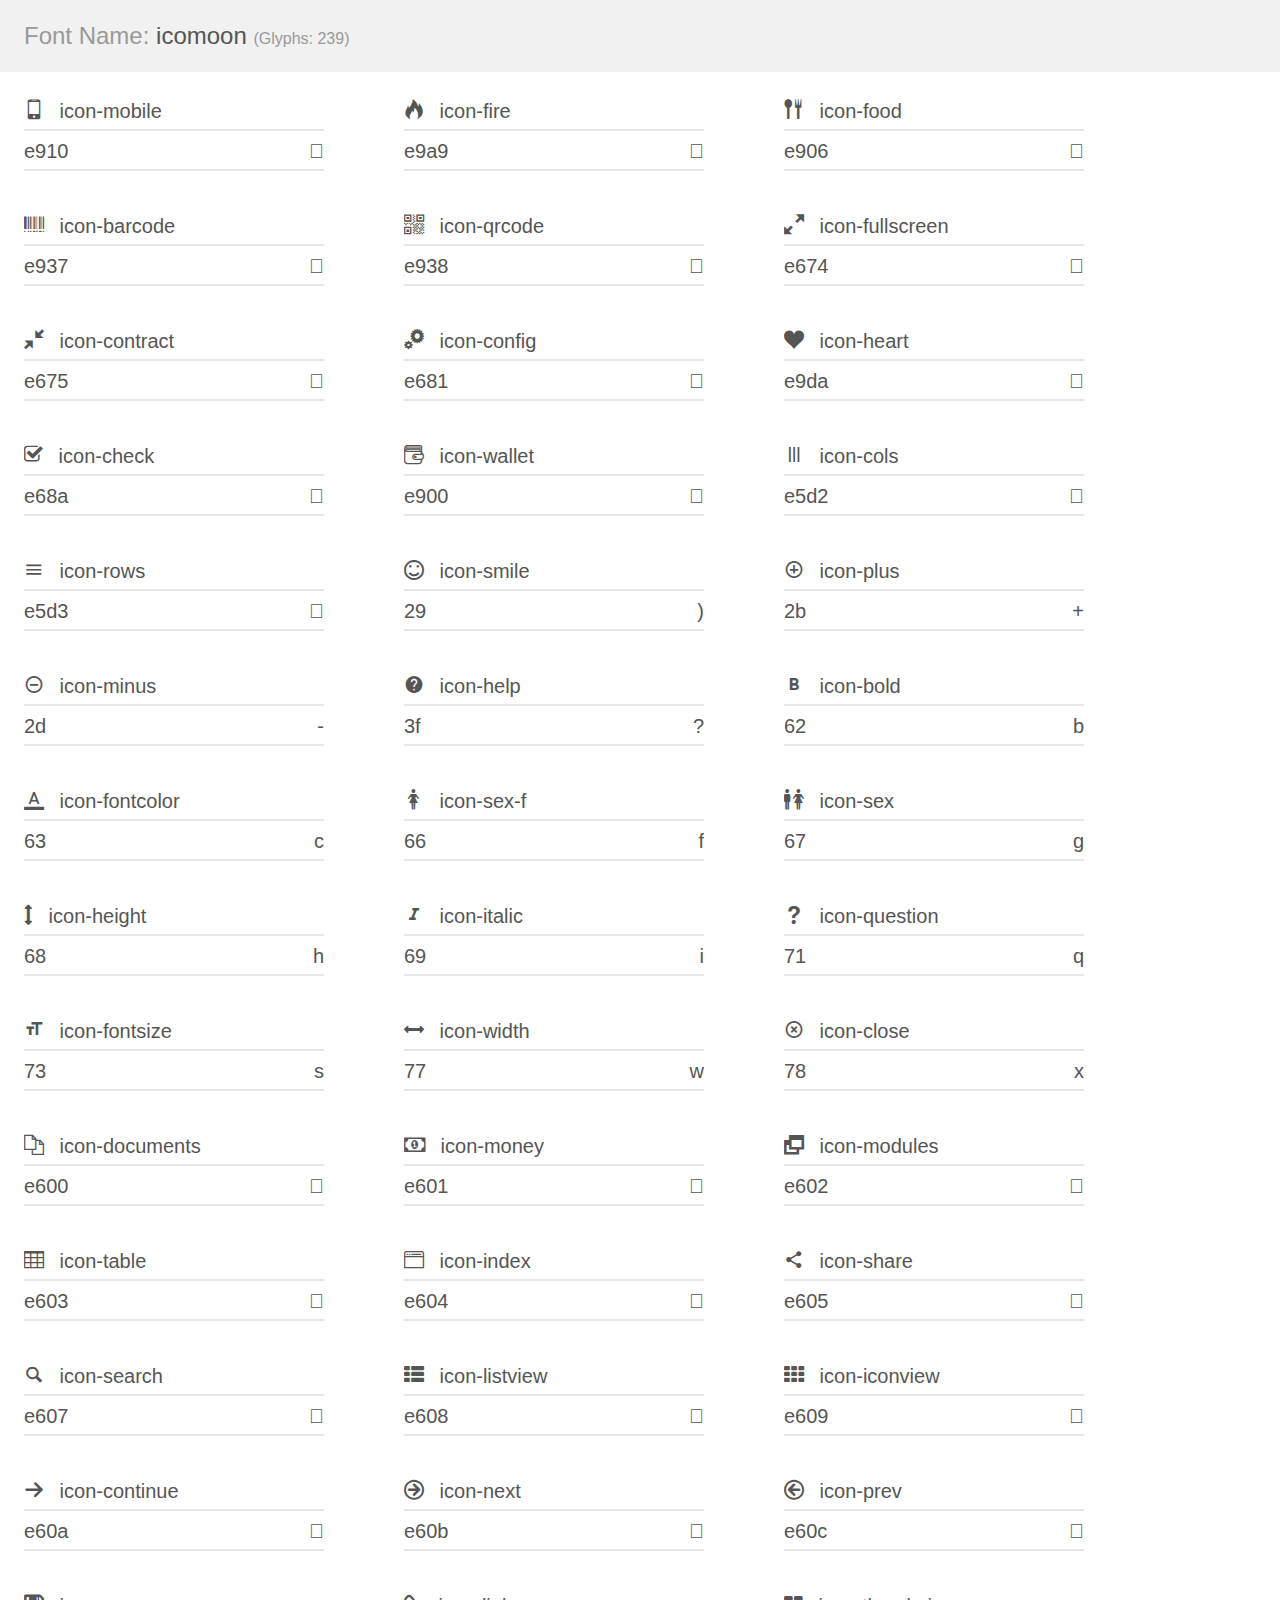
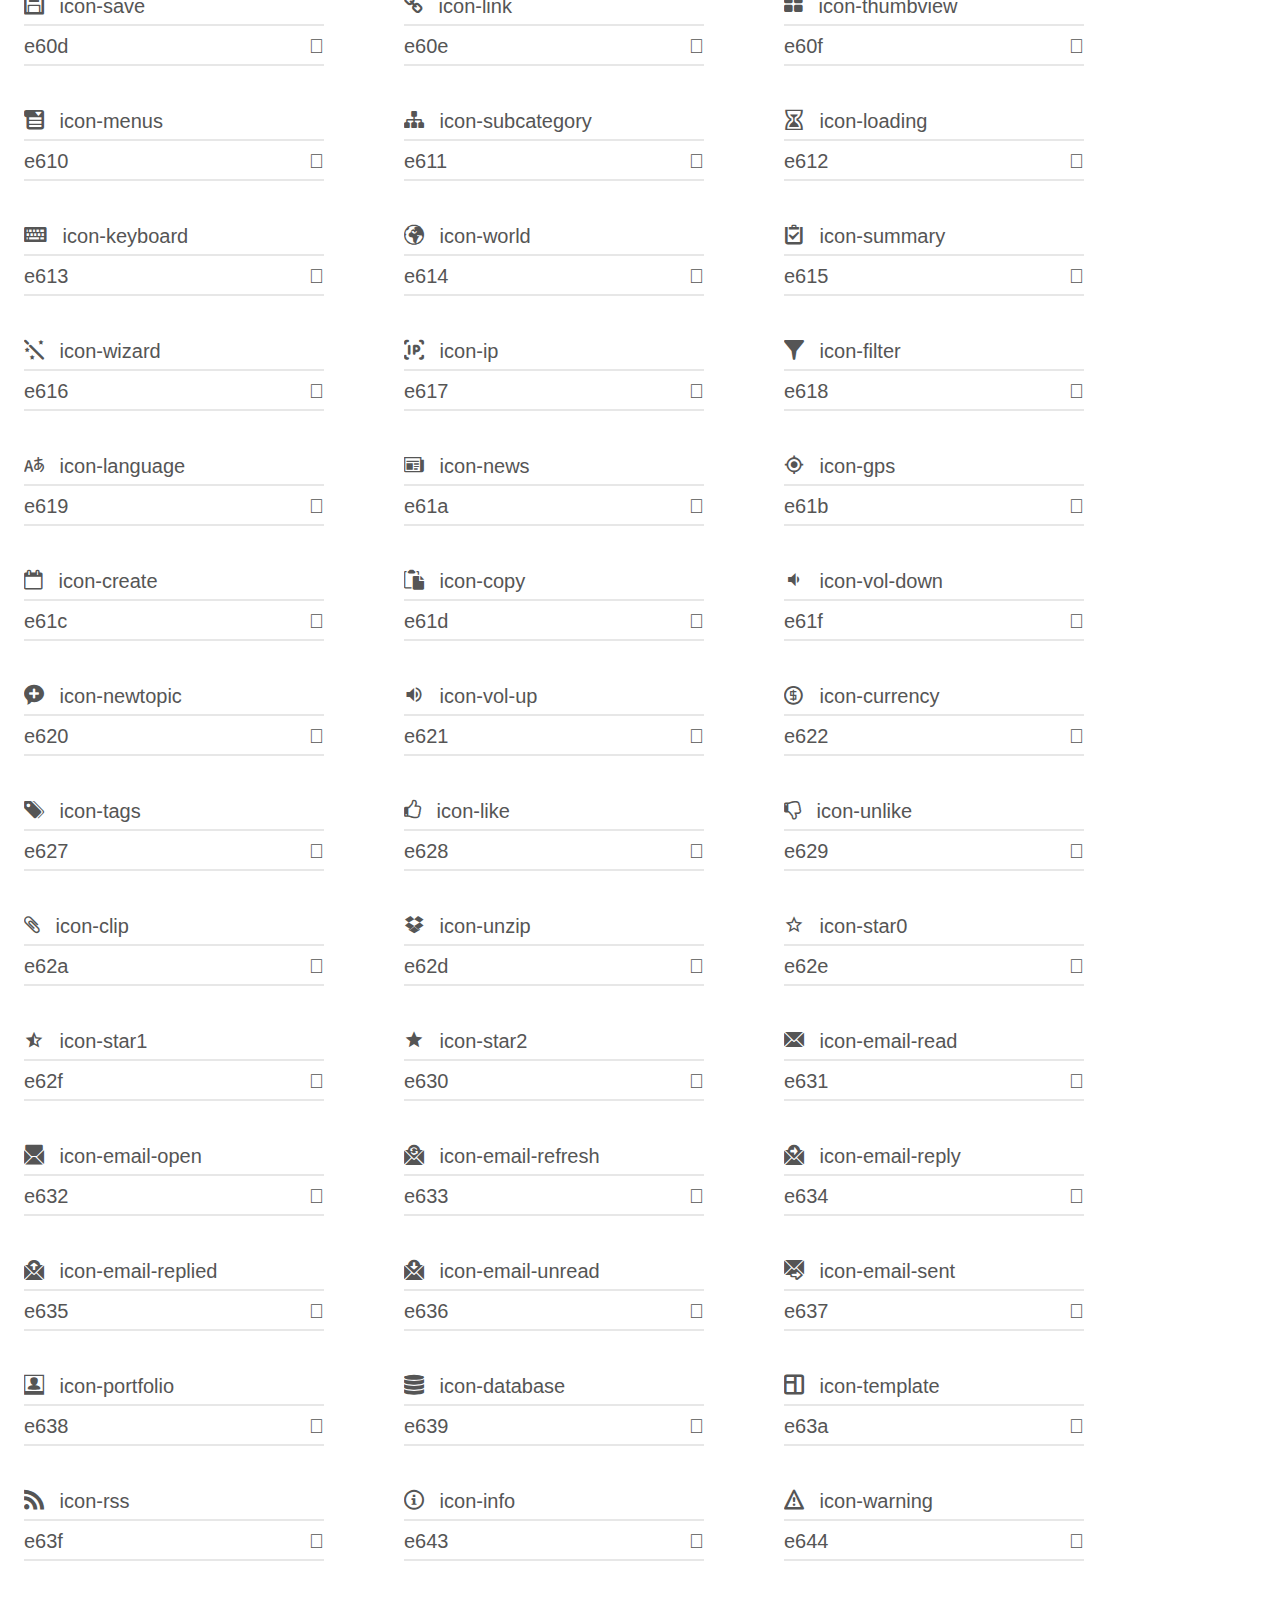
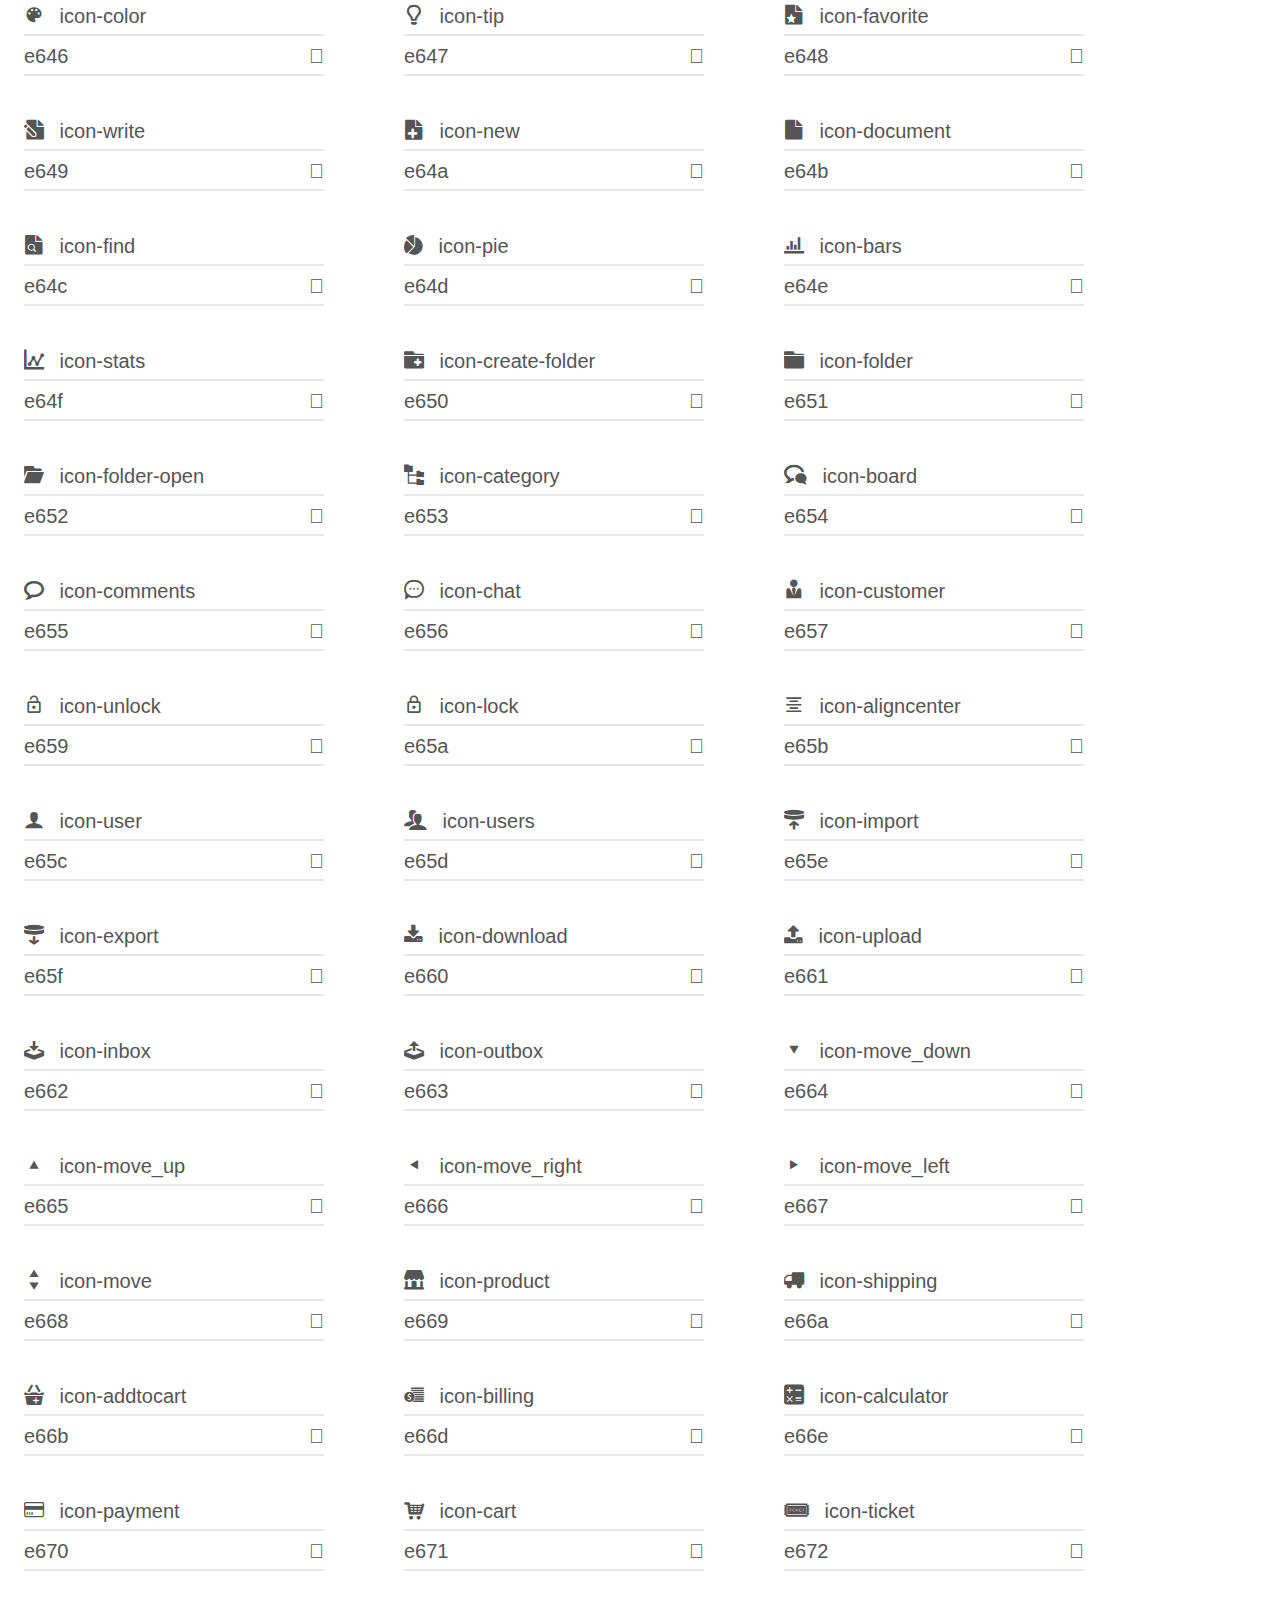
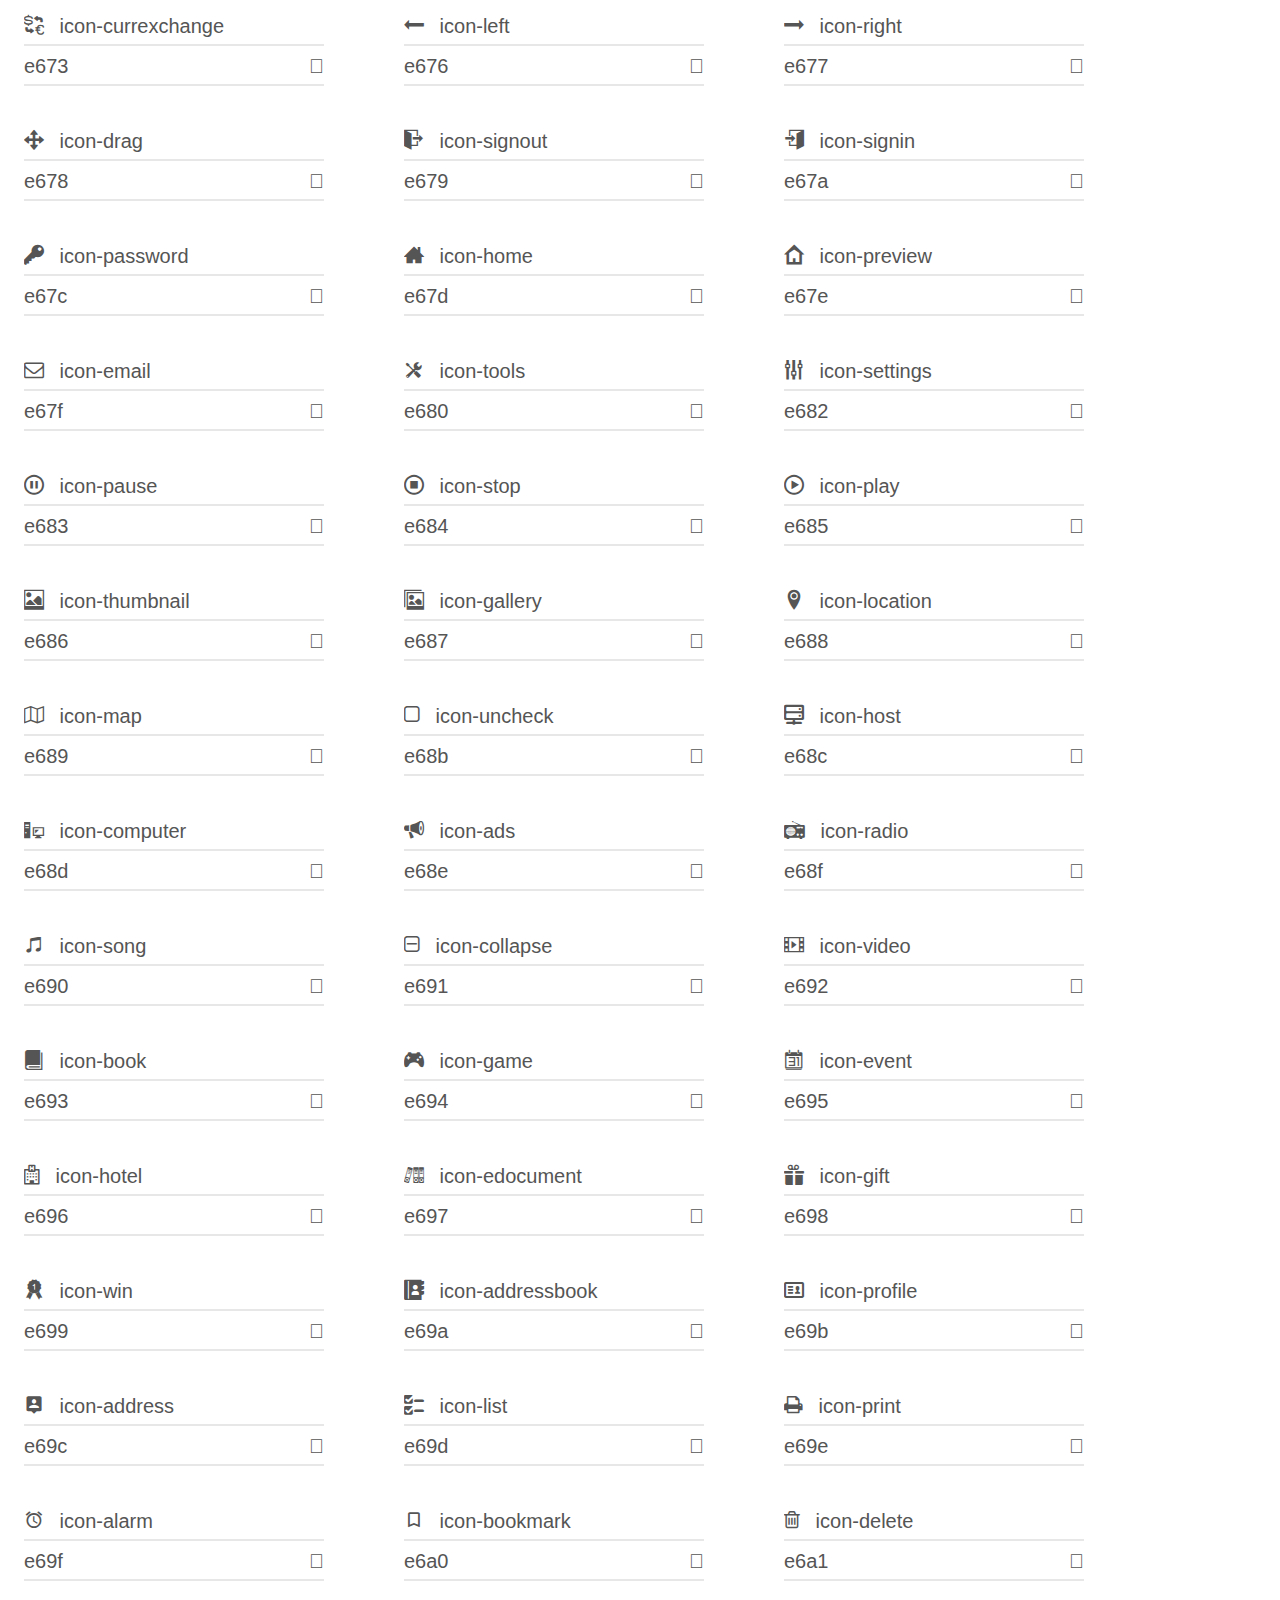
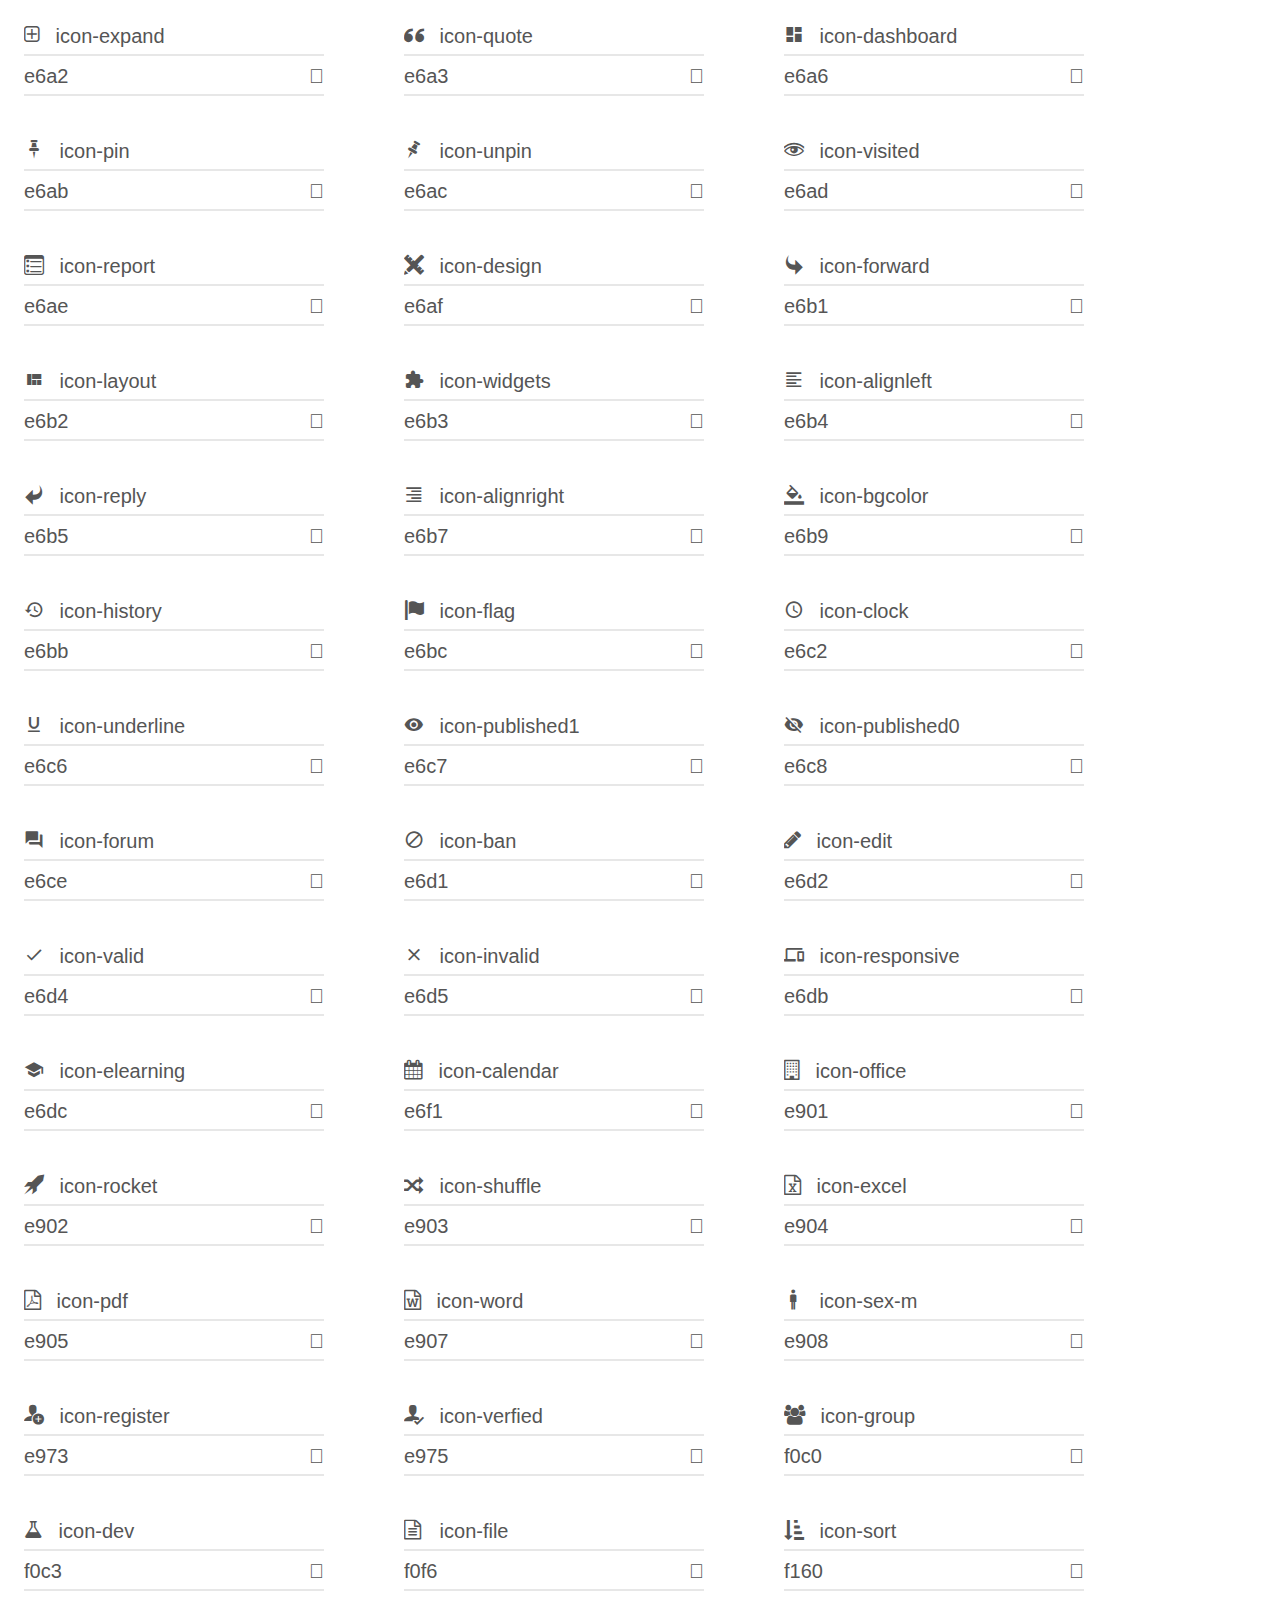
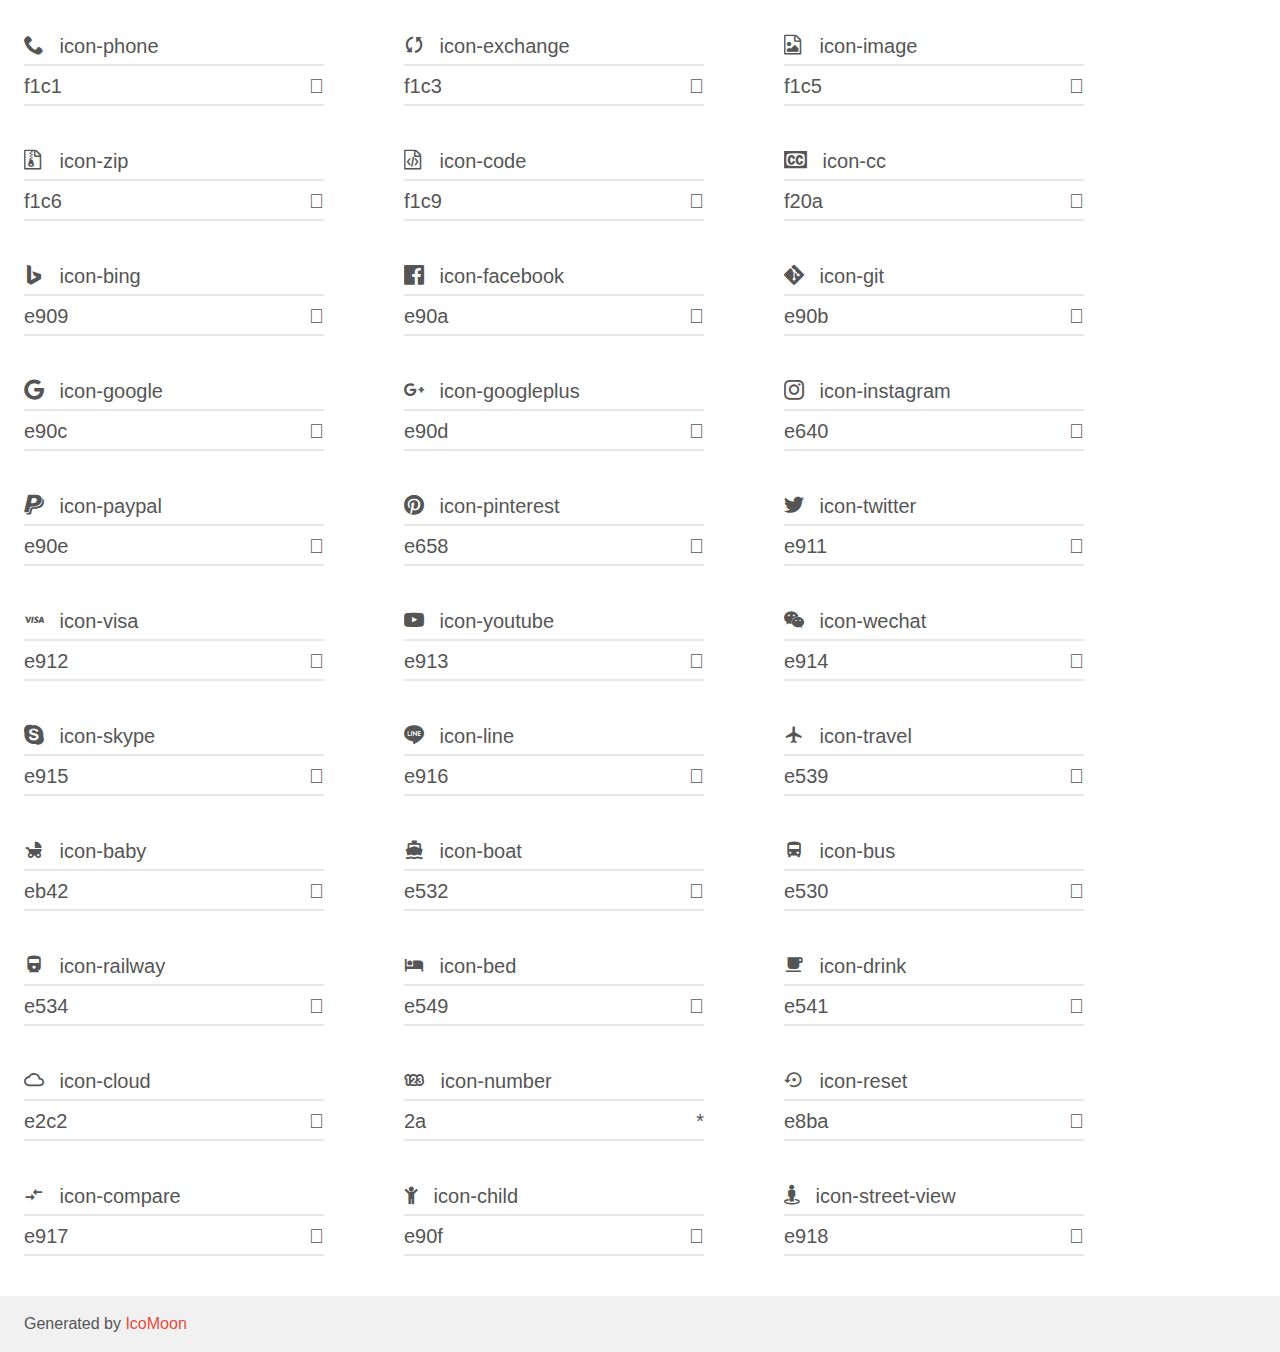
<file: skin/index.html>
<!doctype html>
<html>

<head>
  <meta charset="utf-8">
  <title>IcoMoon Demo</title>
  <meta name="description" content="An Icon Font Generated By IcoMoon.io">
  <meta name="viewport" content="width=device-width, initial-scale=1">
  <link rel="stylesheet" href="demo.css">
  <link rel="stylesheet" href="fonts.css">
</head>

<body>
  <div class="bgc1 clearfix">
    <h1 class="mhmm mvm">
      <span class="fgc1">Font Name:</span> icomoon
      <small class="fgc1">(Glyphs:&nbsp;239)</small>
    </h1>
  </div>
  <div class="clearfix mhl ptl">
    <div class="glyph fs3">
      <div class="clearfix bshadow0 pbs">
        <span class="icon-mobile">

        </span>
        <span class="mls"> icon-mobile</span>
      </div>
      <fieldset class="fs0 size1of1 clearfix hidden-false">
        <input type="text" readonly value="e910" class="unit size1of2" />
        <input type="text" maxlength="1" readonly value="&#xe910;" class="unitRight size1of2 talign-right" />
      </fieldset>
      <div class="fs0 bshadow0 clearfix hidden-true">
        <span class="unit pvs fgc1">liga: </span>
        <input type="text" readonly value="" class="liga unitRight" />
      </div>
    </div>
    <div class="glyph fs3">
      <div class="clearfix bshadow0 pbs">
        <span class="icon-fire">

        </span>
        <span class="mls"> icon-fire</span>
      </div>
      <fieldset class="fs0 size1of1 clearfix hidden-false">
        <input type="text" readonly value="e9a9" class="unit size1of2" />
        <input type="text" maxlength="1" readonly value="&#xe9a9;" class="unitRight size1of2 talign-right" />
      </fieldset>
      <div class="fs0 bshadow0 clearfix hidden-true">
        <span class="unit pvs fgc1">liga: </span>
        <input type="text" readonly value="fire, flame" class="liga unitRight" />
      </div>
    </div>
    <div class="glyph fs3">
      <div class="clearfix bshadow0 pbs">
        <span class="icon-food">

        </span>
        <span class="mls"> icon-food</span>
      </div>
      <fieldset class="fs0 size1of1 clearfix hidden-false">
        <input type="text" readonly value="e906" class="unit size1of2" />
        <input type="text" maxlength="1" readonly value="&#xe906;" class="unitRight size1of2 talign-right" />
      </fieldset>
      <div class="fs0 bshadow0 clearfix hidden-true">
        <span class="unit pvs fgc1">liga: </span>
        <input type="text" readonly value="" class="liga unitRight" />
      </div>
    </div>
    <div class="glyph fs3">
      <div class="clearfix bshadow0 pbs">
        <span class="icon-barcode">

        </span>
        <span class="mls"> icon-barcode</span>
      </div>
      <fieldset class="fs0 size1of1 clearfix hidden-false">
        <input type="text" readonly value="e937" class="unit size1of2" />
        <input type="text" maxlength="1" readonly value="&#xe937;" class="unitRight size1of2 talign-right" />
      </fieldset>
      <div class="fs0 bshadow0 clearfix hidden-true">
        <span class="unit pvs fgc1">liga: </span>
        <input type="text" readonly value="barcode" class="liga unitRight" />
      </div>
    </div>
    <div class="glyph fs3">
      <div class="clearfix bshadow0 pbs">
        <span class="icon-qrcode">

        </span>
        <span class="mls"> icon-qrcode</span>
      </div>
      <fieldset class="fs0 size1of1 clearfix hidden-false">
        <input type="text" readonly value="e938" class="unit size1of2" />
        <input type="text" maxlength="1" readonly value="&#xe938;" class="unitRight size1of2 talign-right" />
      </fieldset>
      <div class="fs0 bshadow0 clearfix hidden-true">
        <span class="unit pvs fgc1">liga: </span>
        <input type="text" readonly value="qrcode" class="liga unitRight" />
      </div>
    </div>
    <div class="glyph fs3">
      <div class="clearfix bshadow0 pbs">
        <span class="icon-fullscreen">

        </span>
        <span class="mls"> icon-fullscreen</span>
      </div>
      <fieldset class="fs0 size1of1 clearfix hidden-false">
        <input type="text" readonly value="e674" class="unit size1of2" />
        <input type="text" maxlength="1" readonly value="&#xe674;" class="unitRight size1of2 talign-right" />
      </fieldset>
      <div class="fs0 bshadow0 clearfix hidden-true">
        <span class="unit pvs fgc1">liga: </span>
        <input type="text" readonly value="enlarge2, expand2" class="liga unitRight" />
      </div>
    </div>
    <div class="glyph fs3">
      <div class="clearfix bshadow0 pbs">
        <span class="icon-contract">

        </span>
        <span class="mls"> icon-contract</span>
      </div>
      <fieldset class="fs0 size1of1 clearfix hidden-false">
        <input type="text" readonly value="e675" class="unit size1of2" />
        <input type="text" maxlength="1" readonly value="&#xe675;" class="unitRight size1of2 talign-right" />
      </fieldset>
      <div class="fs0 bshadow0 clearfix hidden-true">
        <span class="unit pvs fgc1">liga: </span>
        <input type="text" readonly value="shrink2, collapse2" class="liga unitRight" />
      </div>
    </div>
    <div class="glyph fs3">
      <div class="clearfix bshadow0 pbs">
        <span class="icon-config">

        </span>
        <span class="mls"> icon-config</span>
      </div>
      <fieldset class="fs0 size1of1 clearfix hidden-false">
        <input type="text" readonly value="e681" class="unit size1of2" />
        <input type="text" maxlength="1" readonly value="&#xe681;" class="unitRight size1of2 talign-right" />
      </fieldset>
      <div class="fs0 bshadow0 clearfix hidden-true">
        <span class="unit pvs fgc1">liga: </span>
        <input type="text" readonly value="cogs, gears" class="liga unitRight" />
      </div>
    </div>
    <div class="glyph fs3">
      <div class="clearfix bshadow0 pbs">
        <span class="icon-heart">

        </span>
        <span class="mls"> icon-heart</span>
      </div>
      <fieldset class="fs0 size1of1 clearfix hidden-false">
        <input type="text" readonly value="e9da" class="unit size1of2" />
        <input type="text" maxlength="1" readonly value="&#xe9da;" class="unitRight size1of2 talign-right" />
      </fieldset>
      <div class="fs0 bshadow0 clearfix hidden-true">
        <span class="unit pvs fgc1">liga: </span>
        <input type="text" readonly value="heart, like" class="liga unitRight" />
      </div>
    </div>
    <div class="glyph fs3">
      <div class="clearfix bshadow0 pbs">
        <span class="icon-check">

        </span>
        <span class="mls"> icon-check</span>
      </div>
      <fieldset class="fs0 size1of1 clearfix hidden-false">
        <input type="text" readonly value="e68a" class="unit size1of2" />
        <input type="text" maxlength="1" readonly value="&#xe68a;" class="unitRight size1of2 talign-right" />
      </fieldset>
      <div class="fs0 bshadow0 clearfix hidden-true">
        <span class="unit pvs fgc1">liga: </span>
        <input type="text" readonly value="" class="liga unitRight" />
      </div>
    </div>
    <div class="glyph fs3">
      <div class="clearfix bshadow0 pbs">
        <span class="icon-wallet">

        </span>
        <span class="mls"> icon-wallet</span>
      </div>
      <fieldset class="fs0 size1of1 clearfix hidden-false">
        <input type="text" readonly value="e900" class="unit size1of2" />
        <input type="text" maxlength="1" readonly value="&#xe900;" class="unitRight size1of2 talign-right" />
      </fieldset>
      <div class="fs0 bshadow0 clearfix hidden-true">
        <span class="unit pvs fgc1">liga: </span>
        <input type="text" readonly value="" class="liga unitRight" />
      </div>
    </div>
    <div class="glyph fs3">
      <div class="clearfix bshadow0 pbs">
        <span class="icon-cols">

        </span>
        <span class="mls"> icon-cols</span>
      </div>
      <fieldset class="fs0 size1of1 clearfix hidden-false">
        <input type="text" readonly value="e5d2" class="unit size1of2" />
        <input type="text" maxlength="1" readonly value="&#xe5d2;" class="unitRight size1of2 talign-right" />
      </fieldset>
      <div class="fs0 bshadow0 clearfix hidden-true">
        <span class="unit pvs fgc1">liga: </span>
        <input type="text" readonly value="menu" class="liga unitRight" />
      </div>
    </div>
    <div class="glyph fs3">
      <div class="clearfix bshadow0 pbs">
        <span class="icon-rows">

        </span>
        <span class="mls"> icon-rows</span>
      </div>
      <fieldset class="fs0 size1of1 clearfix hidden-false">
        <input type="text" readonly value="e5d3" class="unit size1of2" />
        <input type="text" maxlength="1" readonly value="&#xe5d3;" class="unitRight size1of2 talign-right" />
      </fieldset>
      <div class="fs0 bshadow0 clearfix hidden-true">
        <span class="unit pvs fgc1">liga: </span>
        <input type="text" readonly value="" class="liga unitRight" />
      </div>
    </div>
    <div class="glyph fs3">
      <div class="clearfix bshadow0 pbs">
        <span class="icon-smile">

        </span>
        <span class="mls"> icon-smile</span>
      </div>
      <fieldset class="fs0 size1of1 clearfix hidden-false">
        <input type="text" readonly value="29" class="unit size1of2" />
        <input type="text" maxlength="1" readonly value="&#x29;" class="unitRight size1of2 talign-right" />
      </fieldset>
      <div class="fs0 bshadow0 clearfix hidden-true">
        <span class="unit pvs fgc1">liga: </span>
        <input type="text" readonly value="" class="liga unitRight" />
      </div>
    </div>
    <div class="glyph fs3">
      <div class="clearfix bshadow0 pbs">
        <span class="icon-plus">

        </span>
        <span class="mls"> icon-plus</span>
      </div>
      <fieldset class="fs0 size1of1 clearfix hidden-false">
        <input type="text" readonly value="2b" class="unit size1of2" />
        <input type="text" maxlength="1" readonly value="&#x2b;" class="unitRight size1of2 talign-right" />
      </fieldset>
      <div class="fs0 bshadow0 clearfix hidden-true">
        <span class="unit pvs fgc1">liga: </span>
        <input type="text" readonly value="" class="liga unitRight" />
      </div>
    </div>
    <div class="glyph fs3">
      <div class="clearfix bshadow0 pbs">
        <span class="icon-minus">

        </span>
        <span class="mls"> icon-minus</span>
      </div>
      <fieldset class="fs0 size1of1 clearfix hidden-false">
        <input type="text" readonly value="2d" class="unit size1of2" />
        <input type="text" maxlength="1" readonly value="&#x2d;" class="unitRight size1of2 talign-right" />
      </fieldset>
      <div class="fs0 bshadow0 clearfix hidden-true">
        <span class="unit pvs fgc1">liga: </span>
        <input type="text" readonly value="" class="liga unitRight" />
      </div>
    </div>
    <div class="glyph fs3">
      <div class="clearfix bshadow0 pbs">
        <span class="icon-help">

        </span>
        <span class="mls"> icon-help</span>
      </div>
      <fieldset class="fs0 size1of1 clearfix hidden-false">
        <input type="text" readonly value="3f" class="unit size1of2" />
        <input type="text" maxlength="1" readonly value="&#x3f;" class="unitRight size1of2 talign-right" />
      </fieldset>
      <div class="fs0 bshadow0 clearfix hidden-true">
        <span class="unit pvs fgc1">liga: </span>
        <input type="text" readonly value="" class="liga unitRight" />
      </div>
    </div>
    <div class="glyph fs3">
      <div class="clearfix bshadow0 pbs">
        <span class="icon-bold">

        </span>
        <span class="mls"> icon-bold</span>
      </div>
      <fieldset class="fs0 size1of1 clearfix hidden-false">
        <input type="text" readonly value="62" class="unit size1of2" />
        <input type="text" maxlength="1" readonly value="&#x62;" class="unitRight size1of2 talign-right" />
      </fieldset>
      <div class="fs0 bshadow0 clearfix hidden-true">
        <span class="unit pvs fgc1">liga: </span>
        <input type="text" readonly value="" class="liga unitRight" />
      </div>
    </div>
    <div class="glyph fs3">
      <div class="clearfix bshadow0 pbs">
        <span class="icon-fontcolor">

        </span>
        <span class="mls"> icon-fontcolor</span>
      </div>
      <fieldset class="fs0 size1of1 clearfix hidden-false">
        <input type="text" readonly value="63" class="unit size1of2" />
        <input type="text" maxlength="1" readonly value="&#x63;" class="unitRight size1of2 talign-right" />
      </fieldset>
      <div class="fs0 bshadow0 clearfix hidden-true">
        <span class="unit pvs fgc1">liga: </span>
        <input type="text" readonly value="" class="liga unitRight" />
      </div>
    </div>
    <div class="glyph fs3">
      <div class="clearfix bshadow0 pbs">
        <span class="icon-sex-f">

        </span>
        <span class="mls"> icon-sex-f</span>
      </div>
      <fieldset class="fs0 size1of1 clearfix hidden-false">
        <input type="text" readonly value="66" class="unit size1of2" />
        <input type="text" maxlength="1" readonly value="&#x66;" class="unitRight size1of2 talign-right" />
      </fieldset>
      <div class="fs0 bshadow0 clearfix hidden-true">
        <span class="unit pvs fgc1">liga: </span>
        <input type="text" readonly value="" class="liga unitRight" />
      </div>
    </div>
    <div class="glyph fs3">
      <div class="clearfix bshadow0 pbs">
        <span class="icon-sex">

        </span>
        <span class="mls"> icon-sex</span>
      </div>
      <fieldset class="fs0 size1of1 clearfix hidden-false">
        <input type="text" readonly value="67" class="unit size1of2" />
        <input type="text" maxlength="1" readonly value="&#x67;" class="unitRight size1of2 talign-right" />
      </fieldset>
      <div class="fs0 bshadow0 clearfix hidden-true">
        <span class="unit pvs fgc1">liga: </span>
        <input type="text" readonly value="" class="liga unitRight" />
      </div>
    </div>
    <div class="glyph fs3">
      <div class="clearfix bshadow0 pbs">
        <span class="icon-height">

        </span>
        <span class="mls"> icon-height</span>
      </div>
      <fieldset class="fs0 size1of1 clearfix hidden-false">
        <input type="text" readonly value="68" class="unit size1of2" />
        <input type="text" maxlength="1" readonly value="&#x68;" class="unitRight size1of2 talign-right" />
      </fieldset>
      <div class="fs0 bshadow0 clearfix hidden-true">
        <span class="unit pvs fgc1">liga: </span>
        <input type="text" readonly value="" class="liga unitRight" />
      </div>
    </div>
    <div class="glyph fs3">
      <div class="clearfix bshadow0 pbs">
        <span class="icon-italic">

        </span>
        <span class="mls"> icon-italic</span>
      </div>
      <fieldset class="fs0 size1of1 clearfix hidden-false">
        <input type="text" readonly value="69" class="unit size1of2" />
        <input type="text" maxlength="1" readonly value="&#x69;" class="unitRight size1of2 talign-right" />
      </fieldset>
      <div class="fs0 bshadow0 clearfix hidden-true">
        <span class="unit pvs fgc1">liga: </span>
        <input type="text" readonly value="" class="liga unitRight" />
      </div>
    </div>
    <div class="glyph fs3">
      <div class="clearfix bshadow0 pbs">
        <span class="icon-question">

        </span>
        <span class="mls"> icon-question</span>
      </div>
      <fieldset class="fs0 size1of1 clearfix hidden-false">
        <input type="text" readonly value="71" class="unit size1of2" />
        <input type="text" maxlength="1" readonly value="&#x71;" class="unitRight size1of2 talign-right" />
      </fieldset>
      <div class="fs0 bshadow0 clearfix hidden-true">
        <span class="unit pvs fgc1">liga: </span>
        <input type="text" readonly value="" class="liga unitRight" />
      </div>
    </div>
    <div class="glyph fs3">
      <div class="clearfix bshadow0 pbs">
        <span class="icon-fontsize">

        </span>
        <span class="mls"> icon-fontsize</span>
      </div>
      <fieldset class="fs0 size1of1 clearfix hidden-false">
        <input type="text" readonly value="73" class="unit size1of2" />
        <input type="text" maxlength="1" readonly value="&#x73;" class="unitRight size1of2 talign-right" />
      </fieldset>
      <div class="fs0 bshadow0 clearfix hidden-true">
        <span class="unit pvs fgc1">liga: </span>
        <input type="text" readonly value="" class="liga unitRight" />
      </div>
    </div>
    <div class="glyph fs3">
      <div class="clearfix bshadow0 pbs">
        <span class="icon-width">

        </span>
        <span class="mls"> icon-width</span>
      </div>
      <fieldset class="fs0 size1of1 clearfix hidden-false">
        <input type="text" readonly value="77" class="unit size1of2" />
        <input type="text" maxlength="1" readonly value="&#x77;" class="unitRight size1of2 talign-right" />
      </fieldset>
      <div class="fs0 bshadow0 clearfix hidden-true">
        <span class="unit pvs fgc1">liga: </span>
        <input type="text" readonly value="" class="liga unitRight" />
      </div>
    </div>
    <div class="glyph fs3">
      <div class="clearfix bshadow0 pbs">
        <span class="icon-close">

        </span>
        <span class="mls"> icon-close</span>
      </div>
      <fieldset class="fs0 size1of1 clearfix hidden-false">
        <input type="text" readonly value="78" class="unit size1of2" />
        <input type="text" maxlength="1" readonly value="&#x78;" class="unitRight size1of2 talign-right" />
      </fieldset>
      <div class="fs0 bshadow0 clearfix hidden-true">
        <span class="unit pvs fgc1">liga: </span>
        <input type="text" readonly value="" class="liga unitRight" />
      </div>
    </div>
    <div class="glyph fs3">
      <div class="clearfix bshadow0 pbs">
        <span class="icon-documents">

        </span>
        <span class="mls"> icon-documents</span>
      </div>
      <fieldset class="fs0 size1of1 clearfix hidden-false">
        <input type="text" readonly value="e600" class="unit size1of2" />
        <input type="text" maxlength="1" readonly value="&#xe600;" class="unitRight size1of2 talign-right" />
      </fieldset>
      <div class="fs0 bshadow0 clearfix hidden-true">
        <span class="unit pvs fgc1">liga: </span>
        <input type="text" readonly value="" class="liga unitRight" />
      </div>
    </div>
    <div class="glyph fs3">
      <div class="clearfix bshadow0 pbs">
        <span class="icon-money">

        </span>
        <span class="mls"> icon-money</span>
      </div>
      <fieldset class="fs0 size1of1 clearfix hidden-false">
        <input type="text" readonly value="e601" class="unit size1of2" />
        <input type="text" maxlength="1" readonly value="&#xe601;" class="unitRight size1of2 talign-right" />
      </fieldset>
      <div class="fs0 bshadow0 clearfix hidden-true">
        <span class="unit pvs fgc1">liga: </span>
        <input type="text" readonly value="" class="liga unitRight" />
      </div>
    </div>
    <div class="glyph fs3">
      <div class="clearfix bshadow0 pbs">
        <span class="icon-modules">

        </span>
        <span class="mls"> icon-modules</span>
      </div>
      <fieldset class="fs0 size1of1 clearfix hidden-false">
        <input type="text" readonly value="e602" class="unit size1of2" />
        <input type="text" maxlength="1" readonly value="&#xe602;" class="unitRight size1of2 talign-right" />
      </fieldset>
      <div class="fs0 bshadow0 clearfix hidden-true">
        <span class="unit pvs fgc1">liga: </span>
        <input type="text" readonly value="" class="liga unitRight" />
      </div>
    </div>
    <div class="glyph fs3">
      <div class="clearfix bshadow0 pbs">
        <span class="icon-table">

        </span>
        <span class="mls"> icon-table</span>
      </div>
      <fieldset class="fs0 size1of1 clearfix hidden-false">
        <input type="text" readonly value="e603" class="unit size1of2" />
        <input type="text" maxlength="1" readonly value="&#xe603;" class="unitRight size1of2 talign-right" />
      </fieldset>
      <div class="fs0 bshadow0 clearfix hidden-true">
        <span class="unit pvs fgc1">liga: </span>
        <input type="text" readonly value="" class="liga unitRight" />
      </div>
    </div>
    <div class="glyph fs3">
      <div class="clearfix bshadow0 pbs">
        <span class="icon-index">

        </span>
        <span class="mls"> icon-index</span>
      </div>
      <fieldset class="fs0 size1of1 clearfix hidden-false">
        <input type="text" readonly value="e604" class="unit size1of2" />
        <input type="text" maxlength="1" readonly value="&#xe604;" class="unitRight size1of2 talign-right" />
      </fieldset>
      <div class="fs0 bshadow0 clearfix hidden-true">
        <span class="unit pvs fgc1">liga: </span>
        <input type="text" readonly value="" class="liga unitRight" />
      </div>
    </div>
    <div class="glyph fs3">
      <div class="clearfix bshadow0 pbs">
        <span class="icon-share">

        </span>
        <span class="mls"> icon-share</span>
      </div>
      <fieldset class="fs0 size1of1 clearfix hidden-false">
        <input type="text" readonly value="e605" class="unit size1of2" />
        <input type="text" maxlength="1" readonly value="&#xe605;" class="unitRight size1of2 talign-right" />
      </fieldset>
      <div class="fs0 bshadow0 clearfix hidden-true">
        <span class="unit pvs fgc1">liga: </span>
        <input type="text" readonly value="" class="liga unitRight" />
      </div>
    </div>
    <div class="glyph fs3">
      <div class="clearfix bshadow0 pbs">
        <span class="icon-search">

        </span>
        <span class="mls"> icon-search</span>
      </div>
      <fieldset class="fs0 size1of1 clearfix hidden-false">
        <input type="text" readonly value="e607" class="unit size1of2" />
        <input type="text" maxlength="1" readonly value="&#xe607;" class="unitRight size1of2 talign-right" />
      </fieldset>
      <div class="fs0 bshadow0 clearfix hidden-true">
        <span class="unit pvs fgc1">liga: </span>
        <input type="text" readonly value="" class="liga unitRight" />
      </div>
    </div>
    <div class="glyph fs3">
      <div class="clearfix bshadow0 pbs">
        <span class="icon-listview">

        </span>
        <span class="mls"> icon-listview</span>
      </div>
      <fieldset class="fs0 size1of1 clearfix hidden-false">
        <input type="text" readonly value="e608" class="unit size1of2" />
        <input type="text" maxlength="1" readonly value="&#xe608;" class="unitRight size1of2 talign-right" />
      </fieldset>
      <div class="fs0 bshadow0 clearfix hidden-true">
        <span class="unit pvs fgc1">liga: </span>
        <input type="text" readonly value="" class="liga unitRight" />
      </div>
    </div>
    <div class="glyph fs3">
      <div class="clearfix bshadow0 pbs">
        <span class="icon-iconview">

        </span>
        <span class="mls"> icon-iconview</span>
      </div>
      <fieldset class="fs0 size1of1 clearfix hidden-false">
        <input type="text" readonly value="e609" class="unit size1of2" />
        <input type="text" maxlength="1" readonly value="&#xe609;" class="unitRight size1of2 talign-right" />
      </fieldset>
      <div class="fs0 bshadow0 clearfix hidden-true">
        <span class="unit pvs fgc1">liga: </span>
        <input type="text" readonly value="" class="liga unitRight" />
      </div>
    </div>
    <div class="glyph fs3">
      <div class="clearfix bshadow0 pbs">
        <span class="icon-continue">

        </span>
        <span class="mls"> icon-continue</span>
      </div>
      <fieldset class="fs0 size1of1 clearfix hidden-false">
        <input type="text" readonly value="e60a" class="unit size1of2" />
        <input type="text" maxlength="1" readonly value="&#xe60a;" class="unitRight size1of2 talign-right" />
      </fieldset>
      <div class="fs0 bshadow0 clearfix hidden-true">
        <span class="unit pvs fgc1">liga: </span>
        <input type="text" readonly value="" class="liga unitRight" />
      </div>
    </div>
    <div class="glyph fs3">
      <div class="clearfix bshadow0 pbs">
        <span class="icon-next">

        </span>
        <span class="mls"> icon-next</span>
      </div>
      <fieldset class="fs0 size1of1 clearfix hidden-false">
        <input type="text" readonly value="e60b" class="unit size1of2" />
        <input type="text" maxlength="1" readonly value="&#xe60b;" class="unitRight size1of2 talign-right" />
      </fieldset>
      <div class="fs0 bshadow0 clearfix hidden-true">
        <span class="unit pvs fgc1">liga: </span>
        <input type="text" readonly value="" class="liga unitRight" />
      </div>
    </div>
    <div class="glyph fs3">
      <div class="clearfix bshadow0 pbs">
        <span class="icon-prev">

        </span>
        <span class="mls"> icon-prev</span>
      </div>
      <fieldset class="fs0 size1of1 clearfix hidden-false">
        <input type="text" readonly value="e60c" class="unit size1of2" />
        <input type="text" maxlength="1" readonly value="&#xe60c;" class="unitRight size1of2 talign-right" />
      </fieldset>
      <div class="fs0 bshadow0 clearfix hidden-true">
        <span class="unit pvs fgc1">liga: </span>
        <input type="text" readonly value="" class="liga unitRight" />
      </div>
    </div>
    <div class="glyph fs3">
      <div class="clearfix bshadow0 pbs">
        <span class="icon-save">

        </span>
        <span class="mls"> icon-save</span>
      </div>
      <fieldset class="fs0 size1of1 clearfix hidden-false">
        <input type="text" readonly value="e60d" class="unit size1of2" />
        <input type="text" maxlength="1" readonly value="&#xe60d;" class="unitRight size1of2 talign-right" />
      </fieldset>
      <div class="fs0 bshadow0 clearfix hidden-true">
        <span class="unit pvs fgc1">liga: </span>
        <input type="text" readonly value="" class="liga unitRight" />
      </div>
    </div>
    <div class="glyph fs3">
      <div class="clearfix bshadow0 pbs">
        <span class="icon-link">

        </span>
        <span class="mls"> icon-link</span>
      </div>
      <fieldset class="fs0 size1of1 clearfix hidden-false">
        <input type="text" readonly value="e60e" class="unit size1of2" />
        <input type="text" maxlength="1" readonly value="&#xe60e;" class="unitRight size1of2 talign-right" />
      </fieldset>
      <div class="fs0 bshadow0 clearfix hidden-true">
        <span class="unit pvs fgc1">liga: </span>
        <input type="text" readonly value="" class="liga unitRight" />
      </div>
    </div>
    <div class="glyph fs3">
      <div class="clearfix bshadow0 pbs">
        <span class="icon-thumbview">

        </span>
        <span class="mls"> icon-thumbview</span>
      </div>
      <fieldset class="fs0 size1of1 clearfix hidden-false">
        <input type="text" readonly value="e60f" class="unit size1of2" />
        <input type="text" maxlength="1" readonly value="&#xe60f;" class="unitRight size1of2 talign-right" />
      </fieldset>
      <div class="fs0 bshadow0 clearfix hidden-true">
        <span class="unit pvs fgc1">liga: </span>
        <input type="text" readonly value="" class="liga unitRight" />
      </div>
    </div>
    <div class="glyph fs3">
      <div class="clearfix bshadow0 pbs">
        <span class="icon-menus">

        </span>
        <span class="mls"> icon-menus</span>
      </div>
      <fieldset class="fs0 size1of1 clearfix hidden-false">
        <input type="text" readonly value="e610" class="unit size1of2" />
        <input type="text" maxlength="1" readonly value="&#xe610;" class="unitRight size1of2 talign-right" />
      </fieldset>
      <div class="fs0 bshadow0 clearfix hidden-true">
        <span class="unit pvs fgc1">liga: </span>
        <input type="text" readonly value="" class="liga unitRight" />
      </div>
    </div>
    <div class="glyph fs3">
      <div class="clearfix bshadow0 pbs">
        <span class="icon-subcategory">

        </span>
        <span class="mls"> icon-subcategory</span>
      </div>
      <fieldset class="fs0 size1of1 clearfix hidden-false">
        <input type="text" readonly value="e611" class="unit size1of2" />
        <input type="text" maxlength="1" readonly value="&#xe611;" class="unitRight size1of2 talign-right" />
      </fieldset>
      <div class="fs0 bshadow0 clearfix hidden-true">
        <span class="unit pvs fgc1">liga: </span>
        <input type="text" readonly value="" class="liga unitRight" />
      </div>
    </div>
    <div class="glyph fs3">
      <div class="clearfix bshadow0 pbs">
        <span class="icon-loading">

        </span>
        <span class="mls"> icon-loading</span>
      </div>
      <fieldset class="fs0 size1of1 clearfix hidden-false">
        <input type="text" readonly value="e612" class="unit size1of2" />
        <input type="text" maxlength="1" readonly value="&#xe612;" class="unitRight size1of2 talign-right" />
      </fieldset>
      <div class="fs0 bshadow0 clearfix hidden-true">
        <span class="unit pvs fgc1">liga: </span>
        <input type="text" readonly value="" class="liga unitRight" />
      </div>
    </div>
    <div class="glyph fs3">
      <div class="clearfix bshadow0 pbs">
        <span class="icon-keyboard">

        </span>
        <span class="mls"> icon-keyboard</span>
      </div>
      <fieldset class="fs0 size1of1 clearfix hidden-false">
        <input type="text" readonly value="e613" class="unit size1of2" />
        <input type="text" maxlength="1" readonly value="&#xe613;" class="unitRight size1of2 talign-right" />
      </fieldset>
      <div class="fs0 bshadow0 clearfix hidden-true">
        <span class="unit pvs fgc1">liga: </span>
        <input type="text" readonly value="" class="liga unitRight" />
      </div>
    </div>
    <div class="glyph fs3">
      <div class="clearfix bshadow0 pbs">
        <span class="icon-world">

        </span>
        <span class="mls"> icon-world</span>
      </div>
      <fieldset class="fs0 size1of1 clearfix hidden-false">
        <input type="text" readonly value="e614" class="unit size1of2" />
        <input type="text" maxlength="1" readonly value="&#xe614;" class="unitRight size1of2 talign-right" />
      </fieldset>
      <div class="fs0 bshadow0 clearfix hidden-true">
        <span class="unit pvs fgc1">liga: </span>
        <input type="text" readonly value="" class="liga unitRight" />
      </div>
    </div>
    <div class="glyph fs3">
      <div class="clearfix bshadow0 pbs">
        <span class="icon-summary">

        </span>
        <span class="mls"> icon-summary</span>
      </div>
      <fieldset class="fs0 size1of1 clearfix hidden-false">
        <input type="text" readonly value="e615" class="unit size1of2" />
        <input type="text" maxlength="1" readonly value="&#xe615;" class="unitRight size1of2 talign-right" />
      </fieldset>
      <div class="fs0 bshadow0 clearfix hidden-true">
        <span class="unit pvs fgc1">liga: </span>
        <input type="text" readonly value="" class="liga unitRight" />
      </div>
    </div>
    <div class="glyph fs3">
      <div class="clearfix bshadow0 pbs">
        <span class="icon-wizard">

        </span>
        <span class="mls"> icon-wizard</span>
      </div>
      <fieldset class="fs0 size1of1 clearfix hidden-false">
        <input type="text" readonly value="e616" class="unit size1of2" />
        <input type="text" maxlength="1" readonly value="&#xe616;" class="unitRight size1of2 talign-right" />
      </fieldset>
      <div class="fs0 bshadow0 clearfix hidden-true">
        <span class="unit pvs fgc1">liga: </span>
        <input type="text" readonly value="" class="liga unitRight" />
      </div>
    </div>
    <div class="glyph fs3">
      <div class="clearfix bshadow0 pbs">
        <span class="icon-ip">

        </span>
        <span class="mls"> icon-ip</span>
      </div>
      <fieldset class="fs0 size1of1 clearfix hidden-false">
        <input type="text" readonly value="e617" class="unit size1of2" />
        <input type="text" maxlength="1" readonly value="&#xe617;" class="unitRight size1of2 talign-right" />
      </fieldset>
      <div class="fs0 bshadow0 clearfix hidden-true">
        <span class="unit pvs fgc1">liga: </span>
        <input type="text" readonly value="" class="liga unitRight" />
      </div>
    </div>
    <div class="glyph fs3">
      <div class="clearfix bshadow0 pbs">
        <span class="icon-filter">

        </span>
        <span class="mls"> icon-filter</span>
      </div>
      <fieldset class="fs0 size1of1 clearfix hidden-false">
        <input type="text" readonly value="e618" class="unit size1of2" />
        <input type="text" maxlength="1" readonly value="&#xe618;" class="unitRight size1of2 talign-right" />
      </fieldset>
      <div class="fs0 bshadow0 clearfix hidden-true">
        <span class="unit pvs fgc1">liga: </span>
        <input type="text" readonly value="" class="liga unitRight" />
      </div>
    </div>
    <div class="glyph fs3">
      <div class="clearfix bshadow0 pbs">
        <span class="icon-language">

        </span>
        <span class="mls"> icon-language</span>
      </div>
      <fieldset class="fs0 size1of1 clearfix hidden-false">
        <input type="text" readonly value="e619" class="unit size1of2" />
        <input type="text" maxlength="1" readonly value="&#xe619;" class="unitRight size1of2 talign-right" />
      </fieldset>
      <div class="fs0 bshadow0 clearfix hidden-true">
        <span class="unit pvs fgc1">liga: </span>
        <input type="text" readonly value="" class="liga unitRight" />
      </div>
    </div>
    <div class="glyph fs3">
      <div class="clearfix bshadow0 pbs">
        <span class="icon-news">

        </span>
        <span class="mls"> icon-news</span>
      </div>
      <fieldset class="fs0 size1of1 clearfix hidden-false">
        <input type="text" readonly value="e61a" class="unit size1of2" />
        <input type="text" maxlength="1" readonly value="&#xe61a;" class="unitRight size1of2 talign-right" />
      </fieldset>
      <div class="fs0 bshadow0 clearfix hidden-true">
        <span class="unit pvs fgc1">liga: </span>
        <input type="text" readonly value="" class="liga unitRight" />
      </div>
    </div>
    <div class="glyph fs3">
      <div class="clearfix bshadow0 pbs">
        <span class="icon-gps">

        </span>
        <span class="mls"> icon-gps</span>
      </div>
      <fieldset class="fs0 size1of1 clearfix hidden-false">
        <input type="text" readonly value="e61b" class="unit size1of2" />
        <input type="text" maxlength="1" readonly value="&#xe61b;" class="unitRight size1of2 talign-right" />
      </fieldset>
      <div class="fs0 bshadow0 clearfix hidden-true">
        <span class="unit pvs fgc1">liga: </span>
        <input type="text" readonly value="" class="liga unitRight" />
      </div>
    </div>
    <div class="glyph fs3">
      <div class="clearfix bshadow0 pbs">
        <span class="icon-create">

        </span>
        <span class="mls"> icon-create</span>
      </div>
      <fieldset class="fs0 size1of1 clearfix hidden-false">
        <input type="text" readonly value="e61c" class="unit size1of2" />
        <input type="text" maxlength="1" readonly value="&#xe61c;" class="unitRight size1of2 talign-right" />
      </fieldset>
      <div class="fs0 bshadow0 clearfix hidden-true">
        <span class="unit pvs fgc1">liga: </span>
        <input type="text" readonly value="" class="liga unitRight" />
      </div>
    </div>
    <div class="glyph fs3">
      <div class="clearfix bshadow0 pbs">
        <span class="icon-copy">

        </span>
        <span class="mls"> icon-copy</span>
      </div>
      <fieldset class="fs0 size1of1 clearfix hidden-false">
        <input type="text" readonly value="e61d" class="unit size1of2" />
        <input type="text" maxlength="1" readonly value="&#xe61d;" class="unitRight size1of2 talign-right" />
      </fieldset>
      <div class="fs0 bshadow0 clearfix hidden-true">
        <span class="unit pvs fgc1">liga: </span>
        <input type="text" readonly value="" class="liga unitRight" />
      </div>
    </div>
    <div class="glyph fs3">
      <div class="clearfix bshadow0 pbs">
        <span class="icon-vol-down">

        </span>
        <span class="mls"> icon-vol-down</span>
      </div>
      <fieldset class="fs0 size1of1 clearfix hidden-false">
        <input type="text" readonly value="e61f" class="unit size1of2" />
        <input type="text" maxlength="1" readonly value="&#xe61f;" class="unitRight size1of2 talign-right" />
      </fieldset>
      <div class="fs0 bshadow0 clearfix hidden-true">
        <span class="unit pvs fgc1">liga: </span>
        <input type="text" readonly value="" class="liga unitRight" />
      </div>
    </div>
    <div class="glyph fs3">
      <div class="clearfix bshadow0 pbs">
        <span class="icon-newtopic">

        </span>
        <span class="mls"> icon-newtopic</span>
      </div>
      <fieldset class="fs0 size1of1 clearfix hidden-false">
        <input type="text" readonly value="e620" class="unit size1of2" />
        <input type="text" maxlength="1" readonly value="&#xe620;" class="unitRight size1of2 talign-right" />
      </fieldset>
      <div class="fs0 bshadow0 clearfix hidden-true">
        <span class="unit pvs fgc1">liga: </span>
        <input type="text" readonly value="" class="liga unitRight" />
      </div>
    </div>
    <div class="glyph fs3">
      <div class="clearfix bshadow0 pbs">
        <span class="icon-vol-up">

        </span>
        <span class="mls"> icon-vol-up</span>
      </div>
      <fieldset class="fs0 size1of1 clearfix hidden-false">
        <input type="text" readonly value="e621" class="unit size1of2" />
        <input type="text" maxlength="1" readonly value="&#xe621;" class="unitRight size1of2 talign-right" />
      </fieldset>
      <div class="fs0 bshadow0 clearfix hidden-true">
        <span class="unit pvs fgc1">liga: </span>
        <input type="text" readonly value="" class="liga unitRight" />
      </div>
    </div>
    <div class="glyph fs3">
      <div class="clearfix bshadow0 pbs">
        <span class="icon-currency">

        </span>
        <span class="mls"> icon-currency</span>
      </div>
      <fieldset class="fs0 size1of1 clearfix hidden-false">
        <input type="text" readonly value="e622" class="unit size1of2" />
        <input type="text" maxlength="1" readonly value="&#xe622;" class="unitRight size1of2 talign-right" />
      </fieldset>
      <div class="fs0 bshadow0 clearfix hidden-true">
        <span class="unit pvs fgc1">liga: </span>
        <input type="text" readonly value="" class="liga unitRight" />
      </div>
    </div>
    <div class="glyph fs3">
      <div class="clearfix bshadow0 pbs">
        <span class="icon-tags">

        </span>
        <span class="mls"> icon-tags</span>
      </div>
      <fieldset class="fs0 size1of1 clearfix hidden-false">
        <input type="text" readonly value="e627" class="unit size1of2" />
        <input type="text" maxlength="1" readonly value="&#xe627;" class="unitRight size1of2 talign-right" />
      </fieldset>
      <div class="fs0 bshadow0 clearfix hidden-true">
        <span class="unit pvs fgc1">liga: </span>
        <input type="text" readonly value="" class="liga unitRight" />
      </div>
    </div>
    <div class="glyph fs3">
      <div class="clearfix bshadow0 pbs">
        <span class="icon-like">

        </span>
        <span class="mls"> icon-like</span>
      </div>
      <fieldset class="fs0 size1of1 clearfix hidden-false">
        <input type="text" readonly value="e628" class="unit size1of2" />
        <input type="text" maxlength="1" readonly value="&#xe628;" class="unitRight size1of2 talign-right" />
      </fieldset>
      <div class="fs0 bshadow0 clearfix hidden-true">
        <span class="unit pvs fgc1">liga: </span>
        <input type="text" readonly value="" class="liga unitRight" />
      </div>
    </div>
    <div class="glyph fs3">
      <div class="clearfix bshadow0 pbs">
        <span class="icon-unlike">

        </span>
        <span class="mls"> icon-unlike</span>
      </div>
      <fieldset class="fs0 size1of1 clearfix hidden-false">
        <input type="text" readonly value="e629" class="unit size1of2" />
        <input type="text" maxlength="1" readonly value="&#xe629;" class="unitRight size1of2 talign-right" />
      </fieldset>
      <div class="fs0 bshadow0 clearfix hidden-true">
        <span class="unit pvs fgc1">liga: </span>
        <input type="text" readonly value="" class="liga unitRight" />
      </div>
    </div>
    <div class="glyph fs3">
      <div class="clearfix bshadow0 pbs">
        <span class="icon-clip">

        </span>
        <span class="mls"> icon-clip</span>
      </div>
      <fieldset class="fs0 size1of1 clearfix hidden-false">
        <input type="text" readonly value="e62a" class="unit size1of2" />
        <input type="text" maxlength="1" readonly value="&#xe62a;" class="unitRight size1of2 talign-right" />
      </fieldset>
      <div class="fs0 bshadow0 clearfix hidden-true">
        <span class="unit pvs fgc1">liga: </span>
        <input type="text" readonly value="" class="liga unitRight" />
      </div>
    </div>
    <div class="glyph fs3">
      <div class="clearfix bshadow0 pbs">
        <span class="icon-unzip">

        </span>
        <span class="mls"> icon-unzip</span>
      </div>
      <fieldset class="fs0 size1of1 clearfix hidden-false">
        <input type="text" readonly value="e62d" class="unit size1of2" />
        <input type="text" maxlength="1" readonly value="&#xe62d;" class="unitRight size1of2 talign-right" />
      </fieldset>
      <div class="fs0 bshadow0 clearfix hidden-true">
        <span class="unit pvs fgc1">liga: </span>
        <input type="text" readonly value="" class="liga unitRight" />
      </div>
    </div>
    <div class="glyph fs3">
      <div class="clearfix bshadow0 pbs">
        <span class="icon-star0">

        </span>
        <span class="mls"> icon-star0</span>
      </div>
      <fieldset class="fs0 size1of1 clearfix hidden-false">
        <input type="text" readonly value="e62e" class="unit size1of2" />
        <input type="text" maxlength="1" readonly value="&#xe62e;" class="unitRight size1of2 talign-right" />
      </fieldset>
      <div class="fs0 bshadow0 clearfix hidden-true">
        <span class="unit pvs fgc1">liga: </span>
        <input type="text" readonly value="" class="liga unitRight" />
      </div>
    </div>
    <div class="glyph fs3">
      <div class="clearfix bshadow0 pbs">
        <span class="icon-star1">

        </span>
        <span class="mls"> icon-star1</span>
      </div>
      <fieldset class="fs0 size1of1 clearfix hidden-false">
        <input type="text" readonly value="e62f" class="unit size1of2" />
        <input type="text" maxlength="1" readonly value="&#xe62f;" class="unitRight size1of2 talign-right" />
      </fieldset>
      <div class="fs0 bshadow0 clearfix hidden-true">
        <span class="unit pvs fgc1">liga: </span>
        <input type="text" readonly value="" class="liga unitRight" />
      </div>
    </div>
    <div class="glyph fs3">
      <div class="clearfix bshadow0 pbs">
        <span class="icon-star2">

        </span>
        <span class="mls"> icon-star2</span>
      </div>
      <fieldset class="fs0 size1of1 clearfix hidden-false">
        <input type="text" readonly value="e630" class="unit size1of2" />
        <input type="text" maxlength="1" readonly value="&#xe630;" class="unitRight size1of2 talign-right" />
      </fieldset>
      <div class="fs0 bshadow0 clearfix hidden-true">
        <span class="unit pvs fgc1">liga: </span>
        <input type="text" readonly value="" class="liga unitRight" />
      </div>
    </div>
    <div class="glyph fs3">
      <div class="clearfix bshadow0 pbs">
        <span class="icon-email-read">

        </span>
        <span class="mls"> icon-email-read</span>
      </div>
      <fieldset class="fs0 size1of1 clearfix hidden-false">
        <input type="text" readonly value="e631" class="unit size1of2" />
        <input type="text" maxlength="1" readonly value="&#xe631;" class="unitRight size1of2 talign-right" />
      </fieldset>
      <div class="fs0 bshadow0 clearfix hidden-true">
        <span class="unit pvs fgc1">liga: </span>
        <input type="text" readonly value="" class="liga unitRight" />
      </div>
    </div>
    <div class="glyph fs3">
      <div class="clearfix bshadow0 pbs">
        <span class="icon-email-open">

        </span>
        <span class="mls"> icon-email-open</span>
      </div>
      <fieldset class="fs0 size1of1 clearfix hidden-false">
        <input type="text" readonly value="e632" class="unit size1of2" />
        <input type="text" maxlength="1" readonly value="&#xe632;" class="unitRight size1of2 talign-right" />
      </fieldset>
      <div class="fs0 bshadow0 clearfix hidden-true">
        <span class="unit pvs fgc1">liga: </span>
        <input type="text" readonly value="" class="liga unitRight" />
      </div>
    </div>
    <div class="glyph fs3">
      <div class="clearfix bshadow0 pbs">
        <span class="icon-email-refresh">

        </span>
        <span class="mls"> icon-email-refresh</span>
      </div>
      <fieldset class="fs0 size1of1 clearfix hidden-false">
        <input type="text" readonly value="e633" class="unit size1of2" />
        <input type="text" maxlength="1" readonly value="&#xe633;" class="unitRight size1of2 talign-right" />
      </fieldset>
      <div class="fs0 bshadow0 clearfix hidden-true">
        <span class="unit pvs fgc1">liga: </span>
        <input type="text" readonly value="" class="liga unitRight" />
      </div>
    </div>
    <div class="glyph fs3">
      <div class="clearfix bshadow0 pbs">
        <span class="icon-email-reply">

        </span>
        <span class="mls"> icon-email-reply</span>
      </div>
      <fieldset class="fs0 size1of1 clearfix hidden-false">
        <input type="text" readonly value="e634" class="unit size1of2" />
        <input type="text" maxlength="1" readonly value="&#xe634;" class="unitRight size1of2 talign-right" />
      </fieldset>
      <div class="fs0 bshadow0 clearfix hidden-true">
        <span class="unit pvs fgc1">liga: </span>
        <input type="text" readonly value="" class="liga unitRight" />
      </div>
    </div>
    <div class="glyph fs3">
      <div class="clearfix bshadow0 pbs">
        <span class="icon-email-replied">

        </span>
        <span class="mls"> icon-email-replied</span>
      </div>
      <fieldset class="fs0 size1of1 clearfix hidden-false">
        <input type="text" readonly value="e635" class="unit size1of2" />
        <input type="text" maxlength="1" readonly value="&#xe635;" class="unitRight size1of2 talign-right" />
      </fieldset>
      <div class="fs0 bshadow0 clearfix hidden-true">
        <span class="unit pvs fgc1">liga: </span>
        <input type="text" readonly value="" class="liga unitRight" />
      </div>
    </div>
    <div class="glyph fs3">
      <div class="clearfix bshadow0 pbs">
        <span class="icon-email-unread">

        </span>
        <span class="mls"> icon-email-unread</span>
      </div>
      <fieldset class="fs0 size1of1 clearfix hidden-false">
        <input type="text" readonly value="e636" class="unit size1of2" />
        <input type="text" maxlength="1" readonly value="&#xe636;" class="unitRight size1of2 talign-right" />
      </fieldset>
      <div class="fs0 bshadow0 clearfix hidden-true">
        <span class="unit pvs fgc1">liga: </span>
        <input type="text" readonly value="" class="liga unitRight" />
      </div>
    </div>
    <div class="glyph fs3">
      <div class="clearfix bshadow0 pbs">
        <span class="icon-email-sent">

        </span>
        <span class="mls"> icon-email-sent</span>
      </div>
      <fieldset class="fs0 size1of1 clearfix hidden-false">
        <input type="text" readonly value="e637" class="unit size1of2" />
        <input type="text" maxlength="1" readonly value="&#xe637;" class="unitRight size1of2 talign-right" />
      </fieldset>
      <div class="fs0 bshadow0 clearfix hidden-true">
        <span class="unit pvs fgc1">liga: </span>
        <input type="text" readonly value="" class="liga unitRight" />
      </div>
    </div>
    <div class="glyph fs3">
      <div class="clearfix bshadow0 pbs">
        <span class="icon-portfolio">

        </span>
        <span class="mls"> icon-portfolio</span>
      </div>
      <fieldset class="fs0 size1of1 clearfix hidden-false">
        <input type="text" readonly value="e638" class="unit size1of2" />
        <input type="text" maxlength="1" readonly value="&#xe638;" class="unitRight size1of2 talign-right" />
      </fieldset>
      <div class="fs0 bshadow0 clearfix hidden-true">
        <span class="unit pvs fgc1">liga: </span>
        <input type="text" readonly value="" class="liga unitRight" />
      </div>
    </div>
    <div class="glyph fs3">
      <div class="clearfix bshadow0 pbs">
        <span class="icon-database">

        </span>
        <span class="mls"> icon-database</span>
      </div>
      <fieldset class="fs0 size1of1 clearfix hidden-false">
        <input type="text" readonly value="e639" class="unit size1of2" />
        <input type="text" maxlength="1" readonly value="&#xe639;" class="unitRight size1of2 talign-right" />
      </fieldset>
      <div class="fs0 bshadow0 clearfix hidden-true">
        <span class="unit pvs fgc1">liga: </span>
        <input type="text" readonly value="" class="liga unitRight" />
      </div>
    </div>
    <div class="glyph fs3">
      <div class="clearfix bshadow0 pbs">
        <span class="icon-template">

        </span>
        <span class="mls"> icon-template</span>
      </div>
      <fieldset class="fs0 size1of1 clearfix hidden-false">
        <input type="text" readonly value="e63a" class="unit size1of2" />
        <input type="text" maxlength="1" readonly value="&#xe63a;" class="unitRight size1of2 talign-right" />
      </fieldset>
      <div class="fs0 bshadow0 clearfix hidden-true">
        <span class="unit pvs fgc1">liga: </span>
        <input type="text" readonly value="" class="liga unitRight" />
      </div>
    </div>
    <div class="glyph fs3">
      <div class="clearfix bshadow0 pbs">
        <span class="icon-rss">

        </span>
        <span class="mls"> icon-rss</span>
      </div>
      <fieldset class="fs0 size1of1 clearfix hidden-false">
        <input type="text" readonly value="e63f" class="unit size1of2" />
        <input type="text" maxlength="1" readonly value="&#xe63f;" class="unitRight size1of2 talign-right" />
      </fieldset>
      <div class="fs0 bshadow0 clearfix hidden-true">
        <span class="unit pvs fgc1">liga: </span>
        <input type="text" readonly value="" class="liga unitRight" />
      </div>
    </div>
    <div class="glyph fs3">
      <div class="clearfix bshadow0 pbs">
        <span class="icon-info">

        </span>
        <span class="mls"> icon-info</span>
      </div>
      <fieldset class="fs0 size1of1 clearfix hidden-false">
        <input type="text" readonly value="e643" class="unit size1of2" />
        <input type="text" maxlength="1" readonly value="&#xe643;" class="unitRight size1of2 talign-right" />
      </fieldset>
      <div class="fs0 bshadow0 clearfix hidden-true">
        <span class="unit pvs fgc1">liga: </span>
        <input type="text" readonly value="" class="liga unitRight" />
      </div>
    </div>
    <div class="glyph fs3">
      <div class="clearfix bshadow0 pbs">
        <span class="icon-warning">

        </span>
        <span class="mls"> icon-warning</span>
      </div>
      <fieldset class="fs0 size1of1 clearfix hidden-false">
        <input type="text" readonly value="e644" class="unit size1of2" />
        <input type="text" maxlength="1" readonly value="&#xe644;" class="unitRight size1of2 talign-right" />
      </fieldset>
      <div class="fs0 bshadow0 clearfix hidden-true">
        <span class="unit pvs fgc1">liga: </span>
        <input type="text" readonly value="" class="liga unitRight" />
      </div>
    </div>
    <div class="glyph fs3">
      <div class="clearfix bshadow0 pbs">
        <span class="icon-color">

        </span>
        <span class="mls"> icon-color</span>
      </div>
      <fieldset class="fs0 size1of1 clearfix hidden-false">
        <input type="text" readonly value="e646" class="unit size1of2" />
        <input type="text" maxlength="1" readonly value="&#xe646;" class="unitRight size1of2 talign-right" />
      </fieldset>
      <div class="fs0 bshadow0 clearfix hidden-true">
        <span class="unit pvs fgc1">liga: </span>
        <input type="text" readonly value="" class="liga unitRight" />
      </div>
    </div>
    <div class="glyph fs3">
      <div class="clearfix bshadow0 pbs">
        <span class="icon-tip">

        </span>
        <span class="mls"> icon-tip</span>
      </div>
      <fieldset class="fs0 size1of1 clearfix hidden-false">
        <input type="text" readonly value="e647" class="unit size1of2" />
        <input type="text" maxlength="1" readonly value="&#xe647;" class="unitRight size1of2 talign-right" />
      </fieldset>
      <div class="fs0 bshadow0 clearfix hidden-true">
        <span class="unit pvs fgc1">liga: </span>
        <input type="text" readonly value="" class="liga unitRight" />
      </div>
    </div>
    <div class="glyph fs3">
      <div class="clearfix bshadow0 pbs">
        <span class="icon-favorite">

        </span>
        <span class="mls"> icon-favorite</span>
      </div>
      <fieldset class="fs0 size1of1 clearfix hidden-false">
        <input type="text" readonly value="e648" class="unit size1of2" />
        <input type="text" maxlength="1" readonly value="&#xe648;" class="unitRight size1of2 talign-right" />
      </fieldset>
      <div class="fs0 bshadow0 clearfix hidden-true">
        <span class="unit pvs fgc1">liga: </span>
        <input type="text" readonly value="" class="liga unitRight" />
      </div>
    </div>
    <div class="glyph fs3">
      <div class="clearfix bshadow0 pbs">
        <span class="icon-write">

        </span>
        <span class="mls"> icon-write</span>
      </div>
      <fieldset class="fs0 size1of1 clearfix hidden-false">
        <input type="text" readonly value="e649" class="unit size1of2" />
        <input type="text" maxlength="1" readonly value="&#xe649;" class="unitRight size1of2 talign-right" />
      </fieldset>
      <div class="fs0 bshadow0 clearfix hidden-true">
        <span class="unit pvs fgc1">liga: </span>
        <input type="text" readonly value="" class="liga unitRight" />
      </div>
    </div>
    <div class="glyph fs3">
      <div class="clearfix bshadow0 pbs">
        <span class="icon-new">

        </span>
        <span class="mls"> icon-new</span>
      </div>
      <fieldset class="fs0 size1of1 clearfix hidden-false">
        <input type="text" readonly value="e64a" class="unit size1of2" />
        <input type="text" maxlength="1" readonly value="&#xe64a;" class="unitRight size1of2 talign-right" />
      </fieldset>
      <div class="fs0 bshadow0 clearfix hidden-true">
        <span class="unit pvs fgc1">liga: </span>
        <input type="text" readonly value="" class="liga unitRight" />
      </div>
    </div>
    <div class="glyph fs3">
      <div class="clearfix bshadow0 pbs">
        <span class="icon-document">

        </span>
        <span class="mls"> icon-document</span>
      </div>
      <fieldset class="fs0 size1of1 clearfix hidden-false">
        <input type="text" readonly value="e64b" class="unit size1of2" />
        <input type="text" maxlength="1" readonly value="&#xe64b;" class="unitRight size1of2 talign-right" />
      </fieldset>
      <div class="fs0 bshadow0 clearfix hidden-true">
        <span class="unit pvs fgc1">liga: </span>
        <input type="text" readonly value="" class="liga unitRight" />
      </div>
    </div>
    <div class="glyph fs3">
      <div class="clearfix bshadow0 pbs">
        <span class="icon-find">

        </span>
        <span class="mls"> icon-find</span>
      </div>
      <fieldset class="fs0 size1of1 clearfix hidden-false">
        <input type="text" readonly value="e64c" class="unit size1of2" />
        <input type="text" maxlength="1" readonly value="&#xe64c;" class="unitRight size1of2 talign-right" />
      </fieldset>
      <div class="fs0 bshadow0 clearfix hidden-true">
        <span class="unit pvs fgc1">liga: </span>
        <input type="text" readonly value="" class="liga unitRight" />
      </div>
    </div>
    <div class="glyph fs3">
      <div class="clearfix bshadow0 pbs">
        <span class="icon-pie">

        </span>
        <span class="mls"> icon-pie</span>
      </div>
      <fieldset class="fs0 size1of1 clearfix hidden-false">
        <input type="text" readonly value="e64d" class="unit size1of2" />
        <input type="text" maxlength="1" readonly value="&#xe64d;" class="unitRight size1of2 talign-right" />
      </fieldset>
      <div class="fs0 bshadow0 clearfix hidden-true">
        <span class="unit pvs fgc1">liga: </span>
        <input type="text" readonly value="" class="liga unitRight" />
      </div>
    </div>
    <div class="glyph fs3">
      <div class="clearfix bshadow0 pbs">
        <span class="icon-bars">

        </span>
        <span class="mls"> icon-bars</span>
      </div>
      <fieldset class="fs0 size1of1 clearfix hidden-false">
        <input type="text" readonly value="e64e" class="unit size1of2" />
        <input type="text" maxlength="1" readonly value="&#xe64e;" class="unitRight size1of2 talign-right" />
      </fieldset>
      <div class="fs0 bshadow0 clearfix hidden-true">
        <span class="unit pvs fgc1">liga: </span>
        <input type="text" readonly value="" class="liga unitRight" />
      </div>
    </div>
    <div class="glyph fs3">
      <div class="clearfix bshadow0 pbs">
        <span class="icon-stats">

        </span>
        <span class="mls"> icon-stats</span>
      </div>
      <fieldset class="fs0 size1of1 clearfix hidden-false">
        <input type="text" readonly value="e64f" class="unit size1of2" />
        <input type="text" maxlength="1" readonly value="&#xe64f;" class="unitRight size1of2 talign-right" />
      </fieldset>
      <div class="fs0 bshadow0 clearfix hidden-true">
        <span class="unit pvs fgc1">liga: </span>
        <input type="text" readonly value="" class="liga unitRight" />
      </div>
    </div>
    <div class="glyph fs3">
      <div class="clearfix bshadow0 pbs">
        <span class="icon-create-folder">

        </span>
        <span class="mls"> icon-create-folder</span>
      </div>
      <fieldset class="fs0 size1of1 clearfix hidden-false">
        <input type="text" readonly value="e650" class="unit size1of2" />
        <input type="text" maxlength="1" readonly value="&#xe650;" class="unitRight size1of2 talign-right" />
      </fieldset>
      <div class="fs0 bshadow0 clearfix hidden-true">
        <span class="unit pvs fgc1">liga: </span>
        <input type="text" readonly value="" class="liga unitRight" />
      </div>
    </div>
    <div class="glyph fs3">
      <div class="clearfix bshadow0 pbs">
        <span class="icon-folder">

        </span>
        <span class="mls"> icon-folder</span>
      </div>
      <fieldset class="fs0 size1of1 clearfix hidden-false">
        <input type="text" readonly value="e651" class="unit size1of2" />
        <input type="text" maxlength="1" readonly value="&#xe651;" class="unitRight size1of2 talign-right" />
      </fieldset>
      <div class="fs0 bshadow0 clearfix hidden-true">
        <span class="unit pvs fgc1">liga: </span>
        <input type="text" readonly value="" class="liga unitRight" />
      </div>
    </div>
    <div class="glyph fs3">
      <div class="clearfix bshadow0 pbs">
        <span class="icon-folder-open">

        </span>
        <span class="mls"> icon-folder-open</span>
      </div>
      <fieldset class="fs0 size1of1 clearfix hidden-false">
        <input type="text" readonly value="e652" class="unit size1of2" />
        <input type="text" maxlength="1" readonly value="&#xe652;" class="unitRight size1of2 talign-right" />
      </fieldset>
      <div class="fs0 bshadow0 clearfix hidden-true">
        <span class="unit pvs fgc1">liga: </span>
        <input type="text" readonly value="" class="liga unitRight" />
      </div>
    </div>
    <div class="glyph fs3">
      <div class="clearfix bshadow0 pbs">
        <span class="icon-category">

        </span>
        <span class="mls"> icon-category</span>
      </div>
      <fieldset class="fs0 size1of1 clearfix hidden-false">
        <input type="text" readonly value="e653" class="unit size1of2" />
        <input type="text" maxlength="1" readonly value="&#xe653;" class="unitRight size1of2 talign-right" />
      </fieldset>
      <div class="fs0 bshadow0 clearfix hidden-true">
        <span class="unit pvs fgc1">liga: </span>
        <input type="text" readonly value="" class="liga unitRight" />
      </div>
    </div>
    <div class="glyph fs3">
      <div class="clearfix bshadow0 pbs">
        <span class="icon-board">

        </span>
        <span class="mls"> icon-board</span>
      </div>
      <fieldset class="fs0 size1of1 clearfix hidden-false">
        <input type="text" readonly value="e654" class="unit size1of2" />
        <input type="text" maxlength="1" readonly value="&#xe654;" class="unitRight size1of2 talign-right" />
      </fieldset>
      <div class="fs0 bshadow0 clearfix hidden-true">
        <span class="unit pvs fgc1">liga: </span>
        <input type="text" readonly value="" class="liga unitRight" />
      </div>
    </div>
    <div class="glyph fs3">
      <div class="clearfix bshadow0 pbs">
        <span class="icon-comments">

        </span>
        <span class="mls"> icon-comments</span>
      </div>
      <fieldset class="fs0 size1of1 clearfix hidden-false">
        <input type="text" readonly value="e655" class="unit size1of2" />
        <input type="text" maxlength="1" readonly value="&#xe655;" class="unitRight size1of2 talign-right" />
      </fieldset>
      <div class="fs0 bshadow0 clearfix hidden-true">
        <span class="unit pvs fgc1">liga: </span>
        <input type="text" readonly value="" class="liga unitRight" />
      </div>
    </div>
    <div class="glyph fs3">
      <div class="clearfix bshadow0 pbs">
        <span class="icon-chat">

        </span>
        <span class="mls"> icon-chat</span>
      </div>
      <fieldset class="fs0 size1of1 clearfix hidden-false">
        <input type="text" readonly value="e656" class="unit size1of2" />
        <input type="text" maxlength="1" readonly value="&#xe656;" class="unitRight size1of2 talign-right" />
      </fieldset>
      <div class="fs0 bshadow0 clearfix hidden-true">
        <span class="unit pvs fgc1">liga: </span>
        <input type="text" readonly value="" class="liga unitRight" />
      </div>
    </div>
    <div class="glyph fs3">
      <div class="clearfix bshadow0 pbs">
        <span class="icon-customer">

        </span>
        <span class="mls"> icon-customer</span>
      </div>
      <fieldset class="fs0 size1of1 clearfix hidden-false">
        <input type="text" readonly value="e657" class="unit size1of2" />
        <input type="text" maxlength="1" readonly value="&#xe657;" class="unitRight size1of2 talign-right" />
      </fieldset>
      <div class="fs0 bshadow0 clearfix hidden-true">
        <span class="unit pvs fgc1">liga: </span>
        <input type="text" readonly value="" class="liga unitRight" />
      </div>
    </div>
    <div class="glyph fs3">
      <div class="clearfix bshadow0 pbs">
        <span class="icon-unlock">

        </span>
        <span class="mls"> icon-unlock</span>
      </div>
      <fieldset class="fs0 size1of1 clearfix hidden-false">
        <input type="text" readonly value="e659" class="unit size1of2" />
        <input type="text" maxlength="1" readonly value="&#xe659;" class="unitRight size1of2 talign-right" />
      </fieldset>
      <div class="fs0 bshadow0 clearfix hidden-true">
        <span class="unit pvs fgc1">liga: </span>
        <input type="text" readonly value="" class="liga unitRight" />
      </div>
    </div>
    <div class="glyph fs3">
      <div class="clearfix bshadow0 pbs">
        <span class="icon-lock">

        </span>
        <span class="mls"> icon-lock</span>
      </div>
      <fieldset class="fs0 size1of1 clearfix hidden-false">
        <input type="text" readonly value="e65a" class="unit size1of2" />
        <input type="text" maxlength="1" readonly value="&#xe65a;" class="unitRight size1of2 talign-right" />
      </fieldset>
      <div class="fs0 bshadow0 clearfix hidden-true">
        <span class="unit pvs fgc1">liga: </span>
        <input type="text" readonly value="" class="liga unitRight" />
      </div>
    </div>
    <div class="glyph fs3">
      <div class="clearfix bshadow0 pbs">
        <span class="icon-aligncenter">

        </span>
        <span class="mls"> icon-aligncenter</span>
      </div>
      <fieldset class="fs0 size1of1 clearfix hidden-false">
        <input type="text" readonly value="e65b" class="unit size1of2" />
        <input type="text" maxlength="1" readonly value="&#xe65b;" class="unitRight size1of2 talign-right" />
      </fieldset>
      <div class="fs0 bshadow0 clearfix hidden-true">
        <span class="unit pvs fgc1">liga: </span>
        <input type="text" readonly value="" class="liga unitRight" />
      </div>
    </div>
    <div class="glyph fs3">
      <div class="clearfix bshadow0 pbs">
        <span class="icon-user">

        </span>
        <span class="mls"> icon-user</span>
      </div>
      <fieldset class="fs0 size1of1 clearfix hidden-false">
        <input type="text" readonly value="e65c" class="unit size1of2" />
        <input type="text" maxlength="1" readonly value="&#xe65c;" class="unitRight size1of2 talign-right" />
      </fieldset>
      <div class="fs0 bshadow0 clearfix hidden-true">
        <span class="unit pvs fgc1">liga: </span>
        <input type="text" readonly value="" class="liga unitRight" />
      </div>
    </div>
    <div class="glyph fs3">
      <div class="clearfix bshadow0 pbs">
        <span class="icon-users">

        </span>
        <span class="mls"> icon-users</span>
      </div>
      <fieldset class="fs0 size1of1 clearfix hidden-false">
        <input type="text" readonly value="e65d" class="unit size1of2" />
        <input type="text" maxlength="1" readonly value="&#xe65d;" class="unitRight size1of2 talign-right" />
      </fieldset>
      <div class="fs0 bshadow0 clearfix hidden-true">
        <span class="unit pvs fgc1">liga: </span>
        <input type="text" readonly value="" class="liga unitRight" />
      </div>
    </div>
    <div class="glyph fs3">
      <div class="clearfix bshadow0 pbs">
        <span class="icon-import">

        </span>
        <span class="mls"> icon-import</span>
      </div>
      <fieldset class="fs0 size1of1 clearfix hidden-false">
        <input type="text" readonly value="e65e" class="unit size1of2" />
        <input type="text" maxlength="1" readonly value="&#xe65e;" class="unitRight size1of2 talign-right" />
      </fieldset>
      <div class="fs0 bshadow0 clearfix hidden-true">
        <span class="unit pvs fgc1">liga: </span>
        <input type="text" readonly value="" class="liga unitRight" />
      </div>
    </div>
    <div class="glyph fs3">
      <div class="clearfix bshadow0 pbs">
        <span class="icon-export">

        </span>
        <span class="mls"> icon-export</span>
      </div>
      <fieldset class="fs0 size1of1 clearfix hidden-false">
        <input type="text" readonly value="e65f" class="unit size1of2" />
        <input type="text" maxlength="1" readonly value="&#xe65f;" class="unitRight size1of2 talign-right" />
      </fieldset>
      <div class="fs0 bshadow0 clearfix hidden-true">
        <span class="unit pvs fgc1">liga: </span>
        <input type="text" readonly value="" class="liga unitRight" />
      </div>
    </div>
    <div class="glyph fs3">
      <div class="clearfix bshadow0 pbs">
        <span class="icon-download">

        </span>
        <span class="mls"> icon-download</span>
      </div>
      <fieldset class="fs0 size1of1 clearfix hidden-false">
        <input type="text" readonly value="e660" class="unit size1of2" />
        <input type="text" maxlength="1" readonly value="&#xe660;" class="unitRight size1of2 talign-right" />
      </fieldset>
      <div class="fs0 bshadow0 clearfix hidden-true">
        <span class="unit pvs fgc1">liga: </span>
        <input type="text" readonly value="" class="liga unitRight" />
      </div>
    </div>
    <div class="glyph fs3">
      <div class="clearfix bshadow0 pbs">
        <span class="icon-upload">

        </span>
        <span class="mls"> icon-upload</span>
      </div>
      <fieldset class="fs0 size1of1 clearfix hidden-false">
        <input type="text" readonly value="e661" class="unit size1of2" />
        <input type="text" maxlength="1" readonly value="&#xe661;" class="unitRight size1of2 talign-right" />
      </fieldset>
      <div class="fs0 bshadow0 clearfix hidden-true">
        <span class="unit pvs fgc1">liga: </span>
        <input type="text" readonly value="" class="liga unitRight" />
      </div>
    </div>
    <div class="glyph fs3">
      <div class="clearfix bshadow0 pbs">
        <span class="icon-inbox">

        </span>
        <span class="mls"> icon-inbox</span>
      </div>
      <fieldset class="fs0 size1of1 clearfix hidden-false">
        <input type="text" readonly value="e662" class="unit size1of2" />
        <input type="text" maxlength="1" readonly value="&#xe662;" class="unitRight size1of2 talign-right" />
      </fieldset>
      <div class="fs0 bshadow0 clearfix hidden-true">
        <span class="unit pvs fgc1">liga: </span>
        <input type="text" readonly value="" class="liga unitRight" />
      </div>
    </div>
    <div class="glyph fs3">
      <div class="clearfix bshadow0 pbs">
        <span class="icon-outbox">

        </span>
        <span class="mls"> icon-outbox</span>
      </div>
      <fieldset class="fs0 size1of1 clearfix hidden-false">
        <input type="text" readonly value="e663" class="unit size1of2" />
        <input type="text" maxlength="1" readonly value="&#xe663;" class="unitRight size1of2 talign-right" />
      </fieldset>
      <div class="fs0 bshadow0 clearfix hidden-true">
        <span class="unit pvs fgc1">liga: </span>
        <input type="text" readonly value="" class="liga unitRight" />
      </div>
    </div>
    <div class="glyph fs3">
      <div class="clearfix bshadow0 pbs">
        <span class="icon-move_down">

        </span>
        <span class="mls"> icon-move_down</span>
      </div>
      <fieldset class="fs0 size1of1 clearfix hidden-false">
        <input type="text" readonly value="e664" class="unit size1of2" />
        <input type="text" maxlength="1" readonly value="&#xe664;" class="unitRight size1of2 talign-right" />
      </fieldset>
      <div class="fs0 bshadow0 clearfix hidden-true">
        <span class="unit pvs fgc1">liga: </span>
        <input type="text" readonly value="" class="liga unitRight" />
      </div>
    </div>
    <div class="glyph fs3">
      <div class="clearfix bshadow0 pbs">
        <span class="icon-move_up">

        </span>
        <span class="mls"> icon-move_up</span>
      </div>
      <fieldset class="fs0 size1of1 clearfix hidden-false">
        <input type="text" readonly value="e665" class="unit size1of2" />
        <input type="text" maxlength="1" readonly value="&#xe665;" class="unitRight size1of2 talign-right" />
      </fieldset>
      <div class="fs0 bshadow0 clearfix hidden-true">
        <span class="unit pvs fgc1">liga: </span>
        <input type="text" readonly value="" class="liga unitRight" />
      </div>
    </div>
    <div class="glyph fs3">
      <div class="clearfix bshadow0 pbs">
        <span class="icon-move_right">

        </span>
        <span class="mls"> icon-move_right</span>
      </div>
      <fieldset class="fs0 size1of1 clearfix hidden-false">
        <input type="text" readonly value="e666" class="unit size1of2" />
        <input type="text" maxlength="1" readonly value="&#xe666;" class="unitRight size1of2 talign-right" />
      </fieldset>
      <div class="fs0 bshadow0 clearfix hidden-true">
        <span class="unit pvs fgc1">liga: </span>
        <input type="text" readonly value="" class="liga unitRight" />
      </div>
    </div>
    <div class="glyph fs3">
      <div class="clearfix bshadow0 pbs">
        <span class="icon-move_left">

        </span>
        <span class="mls"> icon-move_left</span>
      </div>
      <fieldset class="fs0 size1of1 clearfix hidden-false">
        <input type="text" readonly value="e667" class="unit size1of2" />
        <input type="text" maxlength="1" readonly value="&#xe667;" class="unitRight size1of2 talign-right" />
      </fieldset>
      <div class="fs0 bshadow0 clearfix hidden-true">
        <span class="unit pvs fgc1">liga: </span>
        <input type="text" readonly value="" class="liga unitRight" />
      </div>
    </div>
    <div class="glyph fs3">
      <div class="clearfix bshadow0 pbs">
        <span class="icon-move">

        </span>
        <span class="mls"> icon-move</span>
      </div>
      <fieldset class="fs0 size1of1 clearfix hidden-false">
        <input type="text" readonly value="e668" class="unit size1of2" />
        <input type="text" maxlength="1" readonly value="&#xe668;" class="unitRight size1of2 talign-right" />
      </fieldset>
      <div class="fs0 bshadow0 clearfix hidden-true">
        <span class="unit pvs fgc1">liga: </span>
        <input type="text" readonly value="" class="liga unitRight" />
      </div>
    </div>
    <div class="glyph fs3">
      <div class="clearfix bshadow0 pbs">
        <span class="icon-product">

        </span>
        <span class="mls"> icon-product</span>
      </div>
      <fieldset class="fs0 size1of1 clearfix hidden-false">
        <input type="text" readonly value="e669" class="unit size1of2" />
        <input type="text" maxlength="1" readonly value="&#xe669;" class="unitRight size1of2 talign-right" />
      </fieldset>
      <div class="fs0 bshadow0 clearfix hidden-true">
        <span class="unit pvs fgc1">liga: </span>
        <input type="text" readonly value="" class="liga unitRight" />
      </div>
    </div>
    <div class="glyph fs3">
      <div class="clearfix bshadow0 pbs">
        <span class="icon-shipping">

        </span>
        <span class="mls"> icon-shipping</span>
      </div>
      <fieldset class="fs0 size1of1 clearfix hidden-false">
        <input type="text" readonly value="e66a" class="unit size1of2" />
        <input type="text" maxlength="1" readonly value="&#xe66a;" class="unitRight size1of2 talign-right" />
      </fieldset>
      <div class="fs0 bshadow0 clearfix hidden-true">
        <span class="unit pvs fgc1">liga: </span>
        <input type="text" readonly value="" class="liga unitRight" />
      </div>
    </div>
    <div class="glyph fs3">
      <div class="clearfix bshadow0 pbs">
        <span class="icon-addtocart">

        </span>
        <span class="mls"> icon-addtocart</span>
      </div>
      <fieldset class="fs0 size1of1 clearfix hidden-false">
        <input type="text" readonly value="e66b" class="unit size1of2" />
        <input type="text" maxlength="1" readonly value="&#xe66b;" class="unitRight size1of2 talign-right" />
      </fieldset>
      <div class="fs0 bshadow0 clearfix hidden-true">
        <span class="unit pvs fgc1">liga: </span>
        <input type="text" readonly value="" class="liga unitRight" />
      </div>
    </div>
    <div class="glyph fs3">
      <div class="clearfix bshadow0 pbs">
        <span class="icon-billing">

        </span>
        <span class="mls"> icon-billing</span>
      </div>
      <fieldset class="fs0 size1of1 clearfix hidden-false">
        <input type="text" readonly value="e66d" class="unit size1of2" />
        <input type="text" maxlength="1" readonly value="&#xe66d;" class="unitRight size1of2 talign-right" />
      </fieldset>
      <div class="fs0 bshadow0 clearfix hidden-true">
        <span class="unit pvs fgc1">liga: </span>
        <input type="text" readonly value="" class="liga unitRight" />
      </div>
    </div>
    <div class="glyph fs3">
      <div class="clearfix bshadow0 pbs">
        <span class="icon-calculator">

        </span>
        <span class="mls"> icon-calculator</span>
      </div>
      <fieldset class="fs0 size1of1 clearfix hidden-false">
        <input type="text" readonly value="e66e" class="unit size1of2" />
        <input type="text" maxlength="1" readonly value="&#xe66e;" class="unitRight size1of2 talign-right" />
      </fieldset>
      <div class="fs0 bshadow0 clearfix hidden-true">
        <span class="unit pvs fgc1">liga: </span>
        <input type="text" readonly value="" class="liga unitRight" />
      </div>
    </div>
    <div class="glyph fs3">
      <div class="clearfix bshadow0 pbs">
        <span class="icon-payment">

        </span>
        <span class="mls"> icon-payment</span>
      </div>
      <fieldset class="fs0 size1of1 clearfix hidden-false">
        <input type="text" readonly value="e670" class="unit size1of2" />
        <input type="text" maxlength="1" readonly value="&#xe670;" class="unitRight size1of2 talign-right" />
      </fieldset>
      <div class="fs0 bshadow0 clearfix hidden-true">
        <span class="unit pvs fgc1">liga: </span>
        <input type="text" readonly value="" class="liga unitRight" />
      </div>
    </div>
    <div class="glyph fs3">
      <div class="clearfix bshadow0 pbs">
        <span class="icon-cart">

        </span>
        <span class="mls"> icon-cart</span>
      </div>
      <fieldset class="fs0 size1of1 clearfix hidden-false">
        <input type="text" readonly value="e671" class="unit size1of2" />
        <input type="text" maxlength="1" readonly value="&#xe671;" class="unitRight size1of2 talign-right" />
      </fieldset>
      <div class="fs0 bshadow0 clearfix hidden-true">
        <span class="unit pvs fgc1">liga: </span>
        <input type="text" readonly value="" class="liga unitRight" />
      </div>
    </div>
    <div class="glyph fs3">
      <div class="clearfix bshadow0 pbs">
        <span class="icon-ticket">

        </span>
        <span class="mls"> icon-ticket</span>
      </div>
      <fieldset class="fs0 size1of1 clearfix hidden-false">
        <input type="text" readonly value="e672" class="unit size1of2" />
        <input type="text" maxlength="1" readonly value="&#xe672;" class="unitRight size1of2 talign-right" />
      </fieldset>
      <div class="fs0 bshadow0 clearfix hidden-true">
        <span class="unit pvs fgc1">liga: </span>
        <input type="text" readonly value="" class="liga unitRight" />
      </div>
    </div>
    <div class="glyph fs3">
      <div class="clearfix bshadow0 pbs">
        <span class="icon-currexchange">

        </span>
        <span class="mls"> icon-currexchange</span>
      </div>
      <fieldset class="fs0 size1of1 clearfix hidden-false">
        <input type="text" readonly value="e673" class="unit size1of2" />
        <input type="text" maxlength="1" readonly value="&#xe673;" class="unitRight size1of2 talign-right" />
      </fieldset>
      <div class="fs0 bshadow0 clearfix hidden-true">
        <span class="unit pvs fgc1">liga: </span>
        <input type="text" readonly value="" class="liga unitRight" />
      </div>
    </div>
    <div class="glyph fs3">
      <div class="clearfix bshadow0 pbs">
        <span class="icon-left">

        </span>
        <span class="mls"> icon-left</span>
      </div>
      <fieldset class="fs0 size1of1 clearfix hidden-false">
        <input type="text" readonly value="e676" class="unit size1of2" />
        <input type="text" maxlength="1" readonly value="&#xe676;" class="unitRight size1of2 talign-right" />
      </fieldset>
      <div class="fs0 bshadow0 clearfix hidden-true">
        <span class="unit pvs fgc1">liga: </span>
        <input type="text" readonly value="" class="liga unitRight" />
      </div>
    </div>
    <div class="glyph fs3">
      <div class="clearfix bshadow0 pbs">
        <span class="icon-right">

        </span>
        <span class="mls"> icon-right</span>
      </div>
      <fieldset class="fs0 size1of1 clearfix hidden-false">
        <input type="text" readonly value="e677" class="unit size1of2" />
        <input type="text" maxlength="1" readonly value="&#xe677;" class="unitRight size1of2 talign-right" />
      </fieldset>
      <div class="fs0 bshadow0 clearfix hidden-true">
        <span class="unit pvs fgc1">liga: </span>
        <input type="text" readonly value="" class="liga unitRight" />
      </div>
    </div>
    <div class="glyph fs3">
      <div class="clearfix bshadow0 pbs">
        <span class="icon-drag">

        </span>
        <span class="mls"> icon-drag</span>
      </div>
      <fieldset class="fs0 size1of1 clearfix hidden-false">
        <input type="text" readonly value="e678" class="unit size1of2" />
        <input type="text" maxlength="1" readonly value="&#xe678;" class="unitRight size1of2 talign-right" />
      </fieldset>
      <div class="fs0 bshadow0 clearfix hidden-true">
        <span class="unit pvs fgc1">liga: </span>
        <input type="text" readonly value="" class="liga unitRight" />
      </div>
    </div>
    <div class="glyph fs3">
      <div class="clearfix bshadow0 pbs">
        <span class="icon-signout">

        </span>
        <span class="mls"> icon-signout</span>
      </div>
      <fieldset class="fs0 size1of1 clearfix hidden-false">
        <input type="text" readonly value="e679" class="unit size1of2" />
        <input type="text" maxlength="1" readonly value="&#xe679;" class="unitRight size1of2 talign-right" />
      </fieldset>
      <div class="fs0 bshadow0 clearfix hidden-true">
        <span class="unit pvs fgc1">liga: </span>
        <input type="text" readonly value="" class="liga unitRight" />
      </div>
    </div>
    <div class="glyph fs3">
      <div class="clearfix bshadow0 pbs">
        <span class="icon-signin">

        </span>
        <span class="mls"> icon-signin</span>
      </div>
      <fieldset class="fs0 size1of1 clearfix hidden-false">
        <input type="text" readonly value="e67a" class="unit size1of2" />
        <input type="text" maxlength="1" readonly value="&#xe67a;" class="unitRight size1of2 talign-right" />
      </fieldset>
      <div class="fs0 bshadow0 clearfix hidden-true">
        <span class="unit pvs fgc1">liga: </span>
        <input type="text" readonly value="" class="liga unitRight" />
      </div>
    </div>
    <div class="glyph fs3">
      <div class="clearfix bshadow0 pbs">
        <span class="icon-password">

        </span>
        <span class="mls"> icon-password</span>
      </div>
      <fieldset class="fs0 size1of1 clearfix hidden-false">
        <input type="text" readonly value="e67c" class="unit size1of2" />
        <input type="text" maxlength="1" readonly value="&#xe67c;" class="unitRight size1of2 talign-right" />
      </fieldset>
      <div class="fs0 bshadow0 clearfix hidden-true">
        <span class="unit pvs fgc1">liga: </span>
        <input type="text" readonly value="" class="liga unitRight" />
      </div>
    </div>
    <div class="glyph fs3">
      <div class="clearfix bshadow0 pbs">
        <span class="icon-home">

        </span>
        <span class="mls"> icon-home</span>
      </div>
      <fieldset class="fs0 size1of1 clearfix hidden-false">
        <input type="text" readonly value="e67d" class="unit size1of2" />
        <input type="text" maxlength="1" readonly value="&#xe67d;" class="unitRight size1of2 talign-right" />
      </fieldset>
      <div class="fs0 bshadow0 clearfix hidden-true">
        <span class="unit pvs fgc1">liga: </span>
        <input type="text" readonly value="" class="liga unitRight" />
      </div>
    </div>
    <div class="glyph fs3">
      <div class="clearfix bshadow0 pbs">
        <span class="icon-preview">

        </span>
        <span class="mls"> icon-preview</span>
      </div>
      <fieldset class="fs0 size1of1 clearfix hidden-false">
        <input type="text" readonly value="e67e" class="unit size1of2" />
        <input type="text" maxlength="1" readonly value="&#xe67e;" class="unitRight size1of2 talign-right" />
      </fieldset>
      <div class="fs0 bshadow0 clearfix hidden-true">
        <span class="unit pvs fgc1">liga: </span>
        <input type="text" readonly value="" class="liga unitRight" />
      </div>
    </div>
    <div class="glyph fs3">
      <div class="clearfix bshadow0 pbs">
        <span class="icon-email">

        </span>
        <span class="mls"> icon-email</span>
      </div>
      <fieldset class="fs0 size1of1 clearfix hidden-false">
        <input type="text" readonly value="e67f" class="unit size1of2" />
        <input type="text" maxlength="1" readonly value="&#xe67f;" class="unitRight size1of2 talign-right" />
      </fieldset>
      <div class="fs0 bshadow0 clearfix hidden-true">
        <span class="unit pvs fgc1">liga: </span>
        <input type="text" readonly value="" class="liga unitRight" />
      </div>
    </div>
    <div class="glyph fs3">
      <div class="clearfix bshadow0 pbs">
        <span class="icon-tools">

        </span>
        <span class="mls"> icon-tools</span>
      </div>
      <fieldset class="fs0 size1of1 clearfix hidden-false">
        <input type="text" readonly value="e680" class="unit size1of2" />
        <input type="text" maxlength="1" readonly value="&#xe680;" class="unitRight size1of2 talign-right" />
      </fieldset>
      <div class="fs0 bshadow0 clearfix hidden-true">
        <span class="unit pvs fgc1">liga: </span>
        <input type="text" readonly value="" class="liga unitRight" />
      </div>
    </div>
    <div class="glyph fs3">
      <div class="clearfix bshadow0 pbs">
        <span class="icon-settings">

        </span>
        <span class="mls"> icon-settings</span>
      </div>
      <fieldset class="fs0 size1of1 clearfix hidden-false">
        <input type="text" readonly value="e682" class="unit size1of2" />
        <input type="text" maxlength="1" readonly value="&#xe682;" class="unitRight size1of2 talign-right" />
      </fieldset>
      <div class="fs0 bshadow0 clearfix hidden-true">
        <span class="unit pvs fgc1">liga: </span>
        <input type="text" readonly value="" class="liga unitRight" />
      </div>
    </div>
    <div class="glyph fs3">
      <div class="clearfix bshadow0 pbs">
        <span class="icon-pause">

        </span>
        <span class="mls"> icon-pause</span>
      </div>
      <fieldset class="fs0 size1of1 clearfix hidden-false">
        <input type="text" readonly value="e683" class="unit size1of2" />
        <input type="text" maxlength="1" readonly value="&#xe683;" class="unitRight size1of2 talign-right" />
      </fieldset>
      <div class="fs0 bshadow0 clearfix hidden-true">
        <span class="unit pvs fgc1">liga: </span>
        <input type="text" readonly value="" class="liga unitRight" />
      </div>
    </div>
    <div class="glyph fs3">
      <div class="clearfix bshadow0 pbs">
        <span class="icon-stop">

        </span>
        <span class="mls"> icon-stop</span>
      </div>
      <fieldset class="fs0 size1of1 clearfix hidden-false">
        <input type="text" readonly value="e684" class="unit size1of2" />
        <input type="text" maxlength="1" readonly value="&#xe684;" class="unitRight size1of2 talign-right" />
      </fieldset>
      <div class="fs0 bshadow0 clearfix hidden-true">
        <span class="unit pvs fgc1">liga: </span>
        <input type="text" readonly value="" class="liga unitRight" />
      </div>
    </div>
    <div class="glyph fs3">
      <div class="clearfix bshadow0 pbs">
        <span class="icon-play">

        </span>
        <span class="mls"> icon-play</span>
      </div>
      <fieldset class="fs0 size1of1 clearfix hidden-false">
        <input type="text" readonly value="e685" class="unit size1of2" />
        <input type="text" maxlength="1" readonly value="&#xe685;" class="unitRight size1of2 talign-right" />
      </fieldset>
      <div class="fs0 bshadow0 clearfix hidden-true">
        <span class="unit pvs fgc1">liga: </span>
        <input type="text" readonly value="" class="liga unitRight" />
      </div>
    </div>
    <div class="glyph fs3">
      <div class="clearfix bshadow0 pbs">
        <span class="icon-thumbnail">

        </span>
        <span class="mls"> icon-thumbnail</span>
      </div>
      <fieldset class="fs0 size1of1 clearfix hidden-false">
        <input type="text" readonly value="e686" class="unit size1of2" />
        <input type="text" maxlength="1" readonly value="&#xe686;" class="unitRight size1of2 talign-right" />
      </fieldset>
      <div class="fs0 bshadow0 clearfix hidden-true">
        <span class="unit pvs fgc1">liga: </span>
        <input type="text" readonly value="" class="liga unitRight" />
      </div>
    </div>
    <div class="glyph fs3">
      <div class="clearfix bshadow0 pbs">
        <span class="icon-gallery">

        </span>
        <span class="mls"> icon-gallery</span>
      </div>
      <fieldset class="fs0 size1of1 clearfix hidden-false">
        <input type="text" readonly value="e687" class="unit size1of2" />
        <input type="text" maxlength="1" readonly value="&#xe687;" class="unitRight size1of2 talign-right" />
      </fieldset>
      <div class="fs0 bshadow0 clearfix hidden-true">
        <span class="unit pvs fgc1">liga: </span>
        <input type="text" readonly value="" class="liga unitRight" />
      </div>
    </div>
    <div class="glyph fs3">
      <div class="clearfix bshadow0 pbs">
        <span class="icon-location">

        </span>
        <span class="mls"> icon-location</span>
      </div>
      <fieldset class="fs0 size1of1 clearfix hidden-false">
        <input type="text" readonly value="e688" class="unit size1of2" />
        <input type="text" maxlength="1" readonly value="&#xe688;" class="unitRight size1of2 talign-right" />
      </fieldset>
      <div class="fs0 bshadow0 clearfix hidden-true">
        <span class="unit pvs fgc1">liga: </span>
        <input type="text" readonly value="" class="liga unitRight" />
      </div>
    </div>
    <div class="glyph fs3">
      <div class="clearfix bshadow0 pbs">
        <span class="icon-map">

        </span>
        <span class="mls"> icon-map</span>
      </div>
      <fieldset class="fs0 size1of1 clearfix hidden-false">
        <input type="text" readonly value="e689" class="unit size1of2" />
        <input type="text" maxlength="1" readonly value="&#xe689;" class="unitRight size1of2 talign-right" />
      </fieldset>
      <div class="fs0 bshadow0 clearfix hidden-true">
        <span class="unit pvs fgc1">liga: </span>
        <input type="text" readonly value="" class="liga unitRight" />
      </div>
    </div>
    <div class="glyph fs3">
      <div class="clearfix bshadow0 pbs">
        <span class="icon-uncheck">

        </span>
        <span class="mls"> icon-uncheck</span>
      </div>
      <fieldset class="fs0 size1of1 clearfix hidden-false">
        <input type="text" readonly value="e68b" class="unit size1of2" />
        <input type="text" maxlength="1" readonly value="&#xe68b;" class="unitRight size1of2 talign-right" />
      </fieldset>
      <div class="fs0 bshadow0 clearfix hidden-true">
        <span class="unit pvs fgc1">liga: </span>
        <input type="text" readonly value="" class="liga unitRight" />
      </div>
    </div>
    <div class="glyph fs3">
      <div class="clearfix bshadow0 pbs">
        <span class="icon-host">

        </span>
        <span class="mls"> icon-host</span>
      </div>
      <fieldset class="fs0 size1of1 clearfix hidden-false">
        <input type="text" readonly value="e68c" class="unit size1of2" />
        <input type="text" maxlength="1" readonly value="&#xe68c;" class="unitRight size1of2 talign-right" />
      </fieldset>
      <div class="fs0 bshadow0 clearfix hidden-true">
        <span class="unit pvs fgc1">liga: </span>
        <input type="text" readonly value="" class="liga unitRight" />
      </div>
    </div>
    <div class="glyph fs3">
      <div class="clearfix bshadow0 pbs">
        <span class="icon-computer">

        </span>
        <span class="mls"> icon-computer</span>
      </div>
      <fieldset class="fs0 size1of1 clearfix hidden-false">
        <input type="text" readonly value="e68d" class="unit size1of2" />
        <input type="text" maxlength="1" readonly value="&#xe68d;" class="unitRight size1of2 talign-right" />
      </fieldset>
      <div class="fs0 bshadow0 clearfix hidden-true">
        <span class="unit pvs fgc1">liga: </span>
        <input type="text" readonly value="" class="liga unitRight" />
      </div>
    </div>
    <div class="glyph fs3">
      <div class="clearfix bshadow0 pbs">
        <span class="icon-ads">

        </span>
        <span class="mls"> icon-ads</span>
      </div>
      <fieldset class="fs0 size1of1 clearfix hidden-false">
        <input type="text" readonly value="e68e" class="unit size1of2" />
        <input type="text" maxlength="1" readonly value="&#xe68e;" class="unitRight size1of2 talign-right" />
      </fieldset>
      <div class="fs0 bshadow0 clearfix hidden-true">
        <span class="unit pvs fgc1">liga: </span>
        <input type="text" readonly value="" class="liga unitRight" />
      </div>
    </div>
    <div class="glyph fs3">
      <div class="clearfix bshadow0 pbs">
        <span class="icon-radio">

        </span>
        <span class="mls"> icon-radio</span>
      </div>
      <fieldset class="fs0 size1of1 clearfix hidden-false">
        <input type="text" readonly value="e68f" class="unit size1of2" />
        <input type="text" maxlength="1" readonly value="&#xe68f;" class="unitRight size1of2 talign-right" />
      </fieldset>
      <div class="fs0 bshadow0 clearfix hidden-true">
        <span class="unit pvs fgc1">liga: </span>
        <input type="text" readonly value="" class="liga unitRight" />
      </div>
    </div>
    <div class="glyph fs3">
      <div class="clearfix bshadow0 pbs">
        <span class="icon-song">

        </span>
        <span class="mls"> icon-song</span>
      </div>
      <fieldset class="fs0 size1of1 clearfix hidden-false">
        <input type="text" readonly value="e690" class="unit size1of2" />
        <input type="text" maxlength="1" readonly value="&#xe690;" class="unitRight size1of2 talign-right" />
      </fieldset>
      <div class="fs0 bshadow0 clearfix hidden-true">
        <span class="unit pvs fgc1">liga: </span>
        <input type="text" readonly value="" class="liga unitRight" />
      </div>
    </div>
    <div class="glyph fs3">
      <div class="clearfix bshadow0 pbs">
        <span class="icon-collapse">

        </span>
        <span class="mls"> icon-collapse</span>
      </div>
      <fieldset class="fs0 size1of1 clearfix hidden-false">
        <input type="text" readonly value="e691" class="unit size1of2" />
        <input type="text" maxlength="1" readonly value="&#xe691;" class="unitRight size1of2 talign-right" />
      </fieldset>
      <div class="fs0 bshadow0 clearfix hidden-true">
        <span class="unit pvs fgc1">liga: </span>
        <input type="text" readonly value="" class="liga unitRight" />
      </div>
    </div>
    <div class="glyph fs3">
      <div class="clearfix bshadow0 pbs">
        <span class="icon-video">

        </span>
        <span class="mls"> icon-video</span>
      </div>
      <fieldset class="fs0 size1of1 clearfix hidden-false">
        <input type="text" readonly value="e692" class="unit size1of2" />
        <input type="text" maxlength="1" readonly value="&#xe692;" class="unitRight size1of2 talign-right" />
      </fieldset>
      <div class="fs0 bshadow0 clearfix hidden-true">
        <span class="unit pvs fgc1">liga: </span>
        <input type="text" readonly value="" class="liga unitRight" />
      </div>
    </div>
    <div class="glyph fs3">
      <div class="clearfix bshadow0 pbs">
        <span class="icon-book">

        </span>
        <span class="mls"> icon-book</span>
      </div>
      <fieldset class="fs0 size1of1 clearfix hidden-false">
        <input type="text" readonly value="e693" class="unit size1of2" />
        <input type="text" maxlength="1" readonly value="&#xe693;" class="unitRight size1of2 talign-right" />
      </fieldset>
      <div class="fs0 bshadow0 clearfix hidden-true">
        <span class="unit pvs fgc1">liga: </span>
        <input type="text" readonly value="" class="liga unitRight" />
      </div>
    </div>
    <div class="glyph fs3">
      <div class="clearfix bshadow0 pbs">
        <span class="icon-game">

        </span>
        <span class="mls"> icon-game</span>
      </div>
      <fieldset class="fs0 size1of1 clearfix hidden-false">
        <input type="text" readonly value="e694" class="unit size1of2" />
        <input type="text" maxlength="1" readonly value="&#xe694;" class="unitRight size1of2 talign-right" />
      </fieldset>
      <div class="fs0 bshadow0 clearfix hidden-true">
        <span class="unit pvs fgc1">liga: </span>
        <input type="text" readonly value="" class="liga unitRight" />
      </div>
    </div>
    <div class="glyph fs3">
      <div class="clearfix bshadow0 pbs">
        <span class="icon-event">

        </span>
        <span class="mls"> icon-event</span>
      </div>
      <fieldset class="fs0 size1of1 clearfix hidden-false">
        <input type="text" readonly value="e695" class="unit size1of2" />
        <input type="text" maxlength="1" readonly value="&#xe695;" class="unitRight size1of2 talign-right" />
      </fieldset>
      <div class="fs0 bshadow0 clearfix hidden-true">
        <span class="unit pvs fgc1">liga: </span>
        <input type="text" readonly value="" class="liga unitRight" />
      </div>
    </div>
    <div class="glyph fs3">
      <div class="clearfix bshadow0 pbs">
        <span class="icon-hotel">

        </span>
        <span class="mls"> icon-hotel</span>
      </div>
      <fieldset class="fs0 size1of1 clearfix hidden-false">
        <input type="text" readonly value="e696" class="unit size1of2" />
        <input type="text" maxlength="1" readonly value="&#xe696;" class="unitRight size1of2 talign-right" />
      </fieldset>
      <div class="fs0 bshadow0 clearfix hidden-true">
        <span class="unit pvs fgc1">liga: </span>
        <input type="text" readonly value="" class="liga unitRight" />
      </div>
    </div>
    <div class="glyph fs3">
      <div class="clearfix bshadow0 pbs">
        <span class="icon-edocument">

        </span>
        <span class="mls"> icon-edocument</span>
      </div>
      <fieldset class="fs0 size1of1 clearfix hidden-false">
        <input type="text" readonly value="e697" class="unit size1of2" />
        <input type="text" maxlength="1" readonly value="&#xe697;" class="unitRight size1of2 talign-right" />
      </fieldset>
      <div class="fs0 bshadow0 clearfix hidden-true">
        <span class="unit pvs fgc1">liga: </span>
        <input type="text" readonly value="" class="liga unitRight" />
      </div>
    </div>
    <div class="glyph fs3">
      <div class="clearfix bshadow0 pbs">
        <span class="icon-gift">

        </span>
        <span class="mls"> icon-gift</span>
      </div>
      <fieldset class="fs0 size1of1 clearfix hidden-false">
        <input type="text" readonly value="e698" class="unit size1of2" />
        <input type="text" maxlength="1" readonly value="&#xe698;" class="unitRight size1of2 talign-right" />
      </fieldset>
      <div class="fs0 bshadow0 clearfix hidden-true">
        <span class="unit pvs fgc1">liga: </span>
        <input type="text" readonly value="" class="liga unitRight" />
      </div>
    </div>
    <div class="glyph fs3">
      <div class="clearfix bshadow0 pbs">
        <span class="icon-win">

        </span>
        <span class="mls"> icon-win</span>
      </div>
      <fieldset class="fs0 size1of1 clearfix hidden-false">
        <input type="text" readonly value="e699" class="unit size1of2" />
        <input type="text" maxlength="1" readonly value="&#xe699;" class="unitRight size1of2 talign-right" />
      </fieldset>
      <div class="fs0 bshadow0 clearfix hidden-true">
        <span class="unit pvs fgc1">liga: </span>
        <input type="text" readonly value="" class="liga unitRight" />
      </div>
    </div>
    <div class="glyph fs3">
      <div class="clearfix bshadow0 pbs">
        <span class="icon-addressbook">

        </span>
        <span class="mls"> icon-addressbook</span>
      </div>
      <fieldset class="fs0 size1of1 clearfix hidden-false">
        <input type="text" readonly value="e69a" class="unit size1of2" />
        <input type="text" maxlength="1" readonly value="&#xe69a;" class="unitRight size1of2 talign-right" />
      </fieldset>
      <div class="fs0 bshadow0 clearfix hidden-true">
        <span class="unit pvs fgc1">liga: </span>
        <input type="text" readonly value="" class="liga unitRight" />
      </div>
    </div>
    <div class="glyph fs3">
      <div class="clearfix bshadow0 pbs">
        <span class="icon-profile">

        </span>
        <span class="mls"> icon-profile</span>
      </div>
      <fieldset class="fs0 size1of1 clearfix hidden-false">
        <input type="text" readonly value="e69b" class="unit size1of2" />
        <input type="text" maxlength="1" readonly value="&#xe69b;" class="unitRight size1of2 talign-right" />
      </fieldset>
      <div class="fs0 bshadow0 clearfix hidden-true">
        <span class="unit pvs fgc1">liga: </span>
        <input type="text" readonly value="" class="liga unitRight" />
      </div>
    </div>
    <div class="glyph fs3">
      <div class="clearfix bshadow0 pbs">
        <span class="icon-address">

        </span>
        <span class="mls"> icon-address</span>
      </div>
      <fieldset class="fs0 size1of1 clearfix hidden-false">
        <input type="text" readonly value="e69c" class="unit size1of2" />
        <input type="text" maxlength="1" readonly value="&#xe69c;" class="unitRight size1of2 talign-right" />
      </fieldset>
      <div class="fs0 bshadow0 clearfix hidden-true">
        <span class="unit pvs fgc1">liga: </span>
        <input type="text" readonly value="" class="liga unitRight" />
      </div>
    </div>
    <div class="glyph fs3">
      <div class="clearfix bshadow0 pbs">
        <span class="icon-list">

        </span>
        <span class="mls"> icon-list</span>
      </div>
      <fieldset class="fs0 size1of1 clearfix hidden-false">
        <input type="text" readonly value="e69d" class="unit size1of2" />
        <input type="text" maxlength="1" readonly value="&#xe69d;" class="unitRight size1of2 talign-right" />
      </fieldset>
      <div class="fs0 bshadow0 clearfix hidden-true">
        <span class="unit pvs fgc1">liga: </span>
        <input type="text" readonly value="" class="liga unitRight" />
      </div>
    </div>
    <div class="glyph fs3">
      <div class="clearfix bshadow0 pbs">
        <span class="icon-print">

        </span>
        <span class="mls"> icon-print</span>
      </div>
      <fieldset class="fs0 size1of1 clearfix hidden-false">
        <input type="text" readonly value="e69e" class="unit size1of2" />
        <input type="text" maxlength="1" readonly value="&#xe69e;" class="unitRight size1of2 talign-right" />
      </fieldset>
      <div class="fs0 bshadow0 clearfix hidden-true">
        <span class="unit pvs fgc1">liga: </span>
        <input type="text" readonly value="" class="liga unitRight" />
      </div>
    </div>
    <div class="glyph fs3">
      <div class="clearfix bshadow0 pbs">
        <span class="icon-alarm">

        </span>
        <span class="mls"> icon-alarm</span>
      </div>
      <fieldset class="fs0 size1of1 clearfix hidden-false">
        <input type="text" readonly value="e69f" class="unit size1of2" />
        <input type="text" maxlength="1" readonly value="&#xe69f;" class="unitRight size1of2 talign-right" />
      </fieldset>
      <div class="fs0 bshadow0 clearfix hidden-true">
        <span class="unit pvs fgc1">liga: </span>
        <input type="text" readonly value="" class="liga unitRight" />
      </div>
    </div>
    <div class="glyph fs3">
      <div class="clearfix bshadow0 pbs">
        <span class="icon-bookmark">

        </span>
        <span class="mls"> icon-bookmark</span>
      </div>
      <fieldset class="fs0 size1of1 clearfix hidden-false">
        <input type="text" readonly value="e6a0" class="unit size1of2" />
        <input type="text" maxlength="1" readonly value="&#xe6a0;" class="unitRight size1of2 talign-right" />
      </fieldset>
      <div class="fs0 bshadow0 clearfix hidden-true">
        <span class="unit pvs fgc1">liga: </span>
        <input type="text" readonly value="" class="liga unitRight" />
      </div>
    </div>
    <div class="glyph fs3">
      <div class="clearfix bshadow0 pbs">
        <span class="icon-delete">

        </span>
        <span class="mls"> icon-delete</span>
      </div>
      <fieldset class="fs0 size1of1 clearfix hidden-false">
        <input type="text" readonly value="e6a1" class="unit size1of2" />
        <input type="text" maxlength="1" readonly value="&#xe6a1;" class="unitRight size1of2 talign-right" />
      </fieldset>
      <div class="fs0 bshadow0 clearfix hidden-true">
        <span class="unit pvs fgc1">liga: </span>
        <input type="text" readonly value="" class="liga unitRight" />
      </div>
    </div>
    <div class="glyph fs3">
      <div class="clearfix bshadow0 pbs">
        <span class="icon-expand">

        </span>
        <span class="mls"> icon-expand</span>
      </div>
      <fieldset class="fs0 size1of1 clearfix hidden-false">
        <input type="text" readonly value="e6a2" class="unit size1of2" />
        <input type="text" maxlength="1" readonly value="&#xe6a2;" class="unitRight size1of2 talign-right" />
      </fieldset>
      <div class="fs0 bshadow0 clearfix hidden-true">
        <span class="unit pvs fgc1">liga: </span>
        <input type="text" readonly value="" class="liga unitRight" />
      </div>
    </div>
    <div class="glyph fs3">
      <div class="clearfix bshadow0 pbs">
        <span class="icon-quote">

        </span>
        <span class="mls"> icon-quote</span>
      </div>
      <fieldset class="fs0 size1of1 clearfix hidden-false">
        <input type="text" readonly value="e6a3" class="unit size1of2" />
        <input type="text" maxlength="1" readonly value="&#xe6a3;" class="unitRight size1of2 talign-right" />
      </fieldset>
      <div class="fs0 bshadow0 clearfix hidden-true">
        <span class="unit pvs fgc1">liga: </span>
        <input type="text" readonly value="" class="liga unitRight" />
      </div>
    </div>
    <div class="glyph fs3">
      <div class="clearfix bshadow0 pbs">
        <span class="icon-dashboard">

        </span>
        <span class="mls"> icon-dashboard</span>
      </div>
      <fieldset class="fs0 size1of1 clearfix hidden-false">
        <input type="text" readonly value="e6a6" class="unit size1of2" />
        <input type="text" maxlength="1" readonly value="&#xe6a6;" class="unitRight size1of2 talign-right" />
      </fieldset>
      <div class="fs0 bshadow0 clearfix hidden-true">
        <span class="unit pvs fgc1">liga: </span>
        <input type="text" readonly value="" class="liga unitRight" />
      </div>
    </div>
    <div class="glyph fs3">
      <div class="clearfix bshadow0 pbs">
        <span class="icon-pin">

        </span>
        <span class="mls"> icon-pin</span>
      </div>
      <fieldset class="fs0 size1of1 clearfix hidden-false">
        <input type="text" readonly value="e6ab" class="unit size1of2" />
        <input type="text" maxlength="1" readonly value="&#xe6ab;" class="unitRight size1of2 talign-right" />
      </fieldset>
      <div class="fs0 bshadow0 clearfix hidden-true">
        <span class="unit pvs fgc1">liga: </span>
        <input type="text" readonly value="" class="liga unitRight" />
      </div>
    </div>
    <div class="glyph fs3">
      <div class="clearfix bshadow0 pbs">
        <span class="icon-unpin">

        </span>
        <span class="mls"> icon-unpin</span>
      </div>
      <fieldset class="fs0 size1of1 clearfix hidden-false">
        <input type="text" readonly value="e6ac" class="unit size1of2" />
        <input type="text" maxlength="1" readonly value="&#xe6ac;" class="unitRight size1of2 talign-right" />
      </fieldset>
      <div class="fs0 bshadow0 clearfix hidden-true">
        <span class="unit pvs fgc1">liga: </span>
        <input type="text" readonly value="" class="liga unitRight" />
      </div>
    </div>
    <div class="glyph fs3">
      <div class="clearfix bshadow0 pbs">
        <span class="icon-visited">

        </span>
        <span class="mls"> icon-visited</span>
      </div>
      <fieldset class="fs0 size1of1 clearfix hidden-false">
        <input type="text" readonly value="e6ad" class="unit size1of2" />
        <input type="text" maxlength="1" readonly value="&#xe6ad;" class="unitRight size1of2 talign-right" />
      </fieldset>
      <div class="fs0 bshadow0 clearfix hidden-true">
        <span class="unit pvs fgc1">liga: </span>
        <input type="text" readonly value="" class="liga unitRight" />
      </div>
    </div>
    <div class="glyph fs3">
      <div class="clearfix bshadow0 pbs">
        <span class="icon-report">

        </span>
        <span class="mls"> icon-report</span>
      </div>
      <fieldset class="fs0 size1of1 clearfix hidden-false">
        <input type="text" readonly value="e6ae" class="unit size1of2" />
        <input type="text" maxlength="1" readonly value="&#xe6ae;" class="unitRight size1of2 talign-right" />
      </fieldset>
      <div class="fs0 bshadow0 clearfix hidden-true">
        <span class="unit pvs fgc1">liga: </span>
        <input type="text" readonly value="" class="liga unitRight" />
      </div>
    </div>
    <div class="glyph fs3">
      <div class="clearfix bshadow0 pbs">
        <span class="icon-design">

        </span>
        <span class="mls"> icon-design</span>
      </div>
      <fieldset class="fs0 size1of1 clearfix hidden-false">
        <input type="text" readonly value="e6af" class="unit size1of2" />
        <input type="text" maxlength="1" readonly value="&#xe6af;" class="unitRight size1of2 talign-right" />
      </fieldset>
      <div class="fs0 bshadow0 clearfix hidden-true">
        <span class="unit pvs fgc1">liga: </span>
        <input type="text" readonly value="" class="liga unitRight" />
      </div>
    </div>
    <div class="glyph fs3">
      <div class="clearfix bshadow0 pbs">
        <span class="icon-forward">

        </span>
        <span class="mls"> icon-forward</span>
      </div>
      <fieldset class="fs0 size1of1 clearfix hidden-false">
        <input type="text" readonly value="e6b1" class="unit size1of2" />
        <input type="text" maxlength="1" readonly value="&#xe6b1;" class="unitRight size1of2 talign-right" />
      </fieldset>
      <div class="fs0 bshadow0 clearfix hidden-true">
        <span class="unit pvs fgc1">liga: </span>
        <input type="text" readonly value="" class="liga unitRight" />
      </div>
    </div>
    <div class="glyph fs3">
      <div class="clearfix bshadow0 pbs">
        <span class="icon-layout">

        </span>
        <span class="mls"> icon-layout</span>
      </div>
      <fieldset class="fs0 size1of1 clearfix hidden-false">
        <input type="text" readonly value="e6b2" class="unit size1of2" />
        <input type="text" maxlength="1" readonly value="&#xe6b2;" class="unitRight size1of2 talign-right" />
      </fieldset>
      <div class="fs0 bshadow0 clearfix hidden-true">
        <span class="unit pvs fgc1">liga: </span>
        <input type="text" readonly value="" class="liga unitRight" />
      </div>
    </div>
    <div class="glyph fs3">
      <div class="clearfix bshadow0 pbs">
        <span class="icon-widgets">

        </span>
        <span class="mls"> icon-widgets</span>
      </div>
      <fieldset class="fs0 size1of1 clearfix hidden-false">
        <input type="text" readonly value="e6b3" class="unit size1of2" />
        <input type="text" maxlength="1" readonly value="&#xe6b3;" class="unitRight size1of2 talign-right" />
      </fieldset>
      <div class="fs0 bshadow0 clearfix hidden-true">
        <span class="unit pvs fgc1">liga: </span>
        <input type="text" readonly value="" class="liga unitRight" />
      </div>
    </div>
    <div class="glyph fs3">
      <div class="clearfix bshadow0 pbs">
        <span class="icon-alignleft">

        </span>
        <span class="mls"> icon-alignleft</span>
      </div>
      <fieldset class="fs0 size1of1 clearfix hidden-false">
        <input type="text" readonly value="e6b4" class="unit size1of2" />
        <input type="text" maxlength="1" readonly value="&#xe6b4;" class="unitRight size1of2 talign-right" />
      </fieldset>
      <div class="fs0 bshadow0 clearfix hidden-true">
        <span class="unit pvs fgc1">liga: </span>
        <input type="text" readonly value="" class="liga unitRight" />
      </div>
    </div>
    <div class="glyph fs3">
      <div class="clearfix bshadow0 pbs">
        <span class="icon-reply">

        </span>
        <span class="mls"> icon-reply</span>
      </div>
      <fieldset class="fs0 size1of1 clearfix hidden-false">
        <input type="text" readonly value="e6b5" class="unit size1of2" />
        <input type="text" maxlength="1" readonly value="&#xe6b5;" class="unitRight size1of2 talign-right" />
      </fieldset>
      <div class="fs0 bshadow0 clearfix hidden-true">
        <span class="unit pvs fgc1">liga: </span>
        <input type="text" readonly value="" class="liga unitRight" />
      </div>
    </div>
    <div class="glyph fs3">
      <div class="clearfix bshadow0 pbs">
        <span class="icon-alignright">

        </span>
        <span class="mls"> icon-alignright</span>
      </div>
      <fieldset class="fs0 size1of1 clearfix hidden-false">
        <input type="text" readonly value="e6b7" class="unit size1of2" />
        <input type="text" maxlength="1" readonly value="&#xe6b7;" class="unitRight size1of2 talign-right" />
      </fieldset>
      <div class="fs0 bshadow0 clearfix hidden-true">
        <span class="unit pvs fgc1">liga: </span>
        <input type="text" readonly value="" class="liga unitRight" />
      </div>
    </div>
    <div class="glyph fs3">
      <div class="clearfix bshadow0 pbs">
        <span class="icon-bgcolor">

        </span>
        <span class="mls"> icon-bgcolor</span>
      </div>
      <fieldset class="fs0 size1of1 clearfix hidden-false">
        <input type="text" readonly value="e6b9" class="unit size1of2" />
        <input type="text" maxlength="1" readonly value="&#xe6b9;" class="unitRight size1of2 talign-right" />
      </fieldset>
      <div class="fs0 bshadow0 clearfix hidden-true">
        <span class="unit pvs fgc1">liga: </span>
        <input type="text" readonly value="" class="liga unitRight" />
      </div>
    </div>
    <div class="glyph fs3">
      <div class="clearfix bshadow0 pbs">
        <span class="icon-history">

        </span>
        <span class="mls"> icon-history</span>
      </div>
      <fieldset class="fs0 size1of1 clearfix hidden-false">
        <input type="text" readonly value="e6bb" class="unit size1of2" />
        <input type="text" maxlength="1" readonly value="&#xe6bb;" class="unitRight size1of2 talign-right" />
      </fieldset>
      <div class="fs0 bshadow0 clearfix hidden-true">
        <span class="unit pvs fgc1">liga: </span>
        <input type="text" readonly value="" class="liga unitRight" />
      </div>
    </div>
    <div class="glyph fs3">
      <div class="clearfix bshadow0 pbs">
        <span class="icon-flag">

        </span>
        <span class="mls"> icon-flag</span>
      </div>
      <fieldset class="fs0 size1of1 clearfix hidden-false">
        <input type="text" readonly value="e6bc" class="unit size1of2" />
        <input type="text" maxlength="1" readonly value="&#xe6bc;" class="unitRight size1of2 talign-right" />
      </fieldset>
      <div class="fs0 bshadow0 clearfix hidden-true">
        <span class="unit pvs fgc1">liga: </span>
        <input type="text" readonly value="" class="liga unitRight" />
      </div>
    </div>
    <div class="glyph fs3">
      <div class="clearfix bshadow0 pbs">
        <span class="icon-clock">

        </span>
        <span class="mls"> icon-clock</span>
      </div>
      <fieldset class="fs0 size1of1 clearfix hidden-false">
        <input type="text" readonly value="e6c2" class="unit size1of2" />
        <input type="text" maxlength="1" readonly value="&#xe6c2;" class="unitRight size1of2 talign-right" />
      </fieldset>
      <div class="fs0 bshadow0 clearfix hidden-true">
        <span class="unit pvs fgc1">liga: </span>
        <input type="text" readonly value="" class="liga unitRight" />
      </div>
    </div>
    <div class="glyph fs3">
      <div class="clearfix bshadow0 pbs">
        <span class="icon-underline">

        </span>
        <span class="mls"> icon-underline</span>
      </div>
      <fieldset class="fs0 size1of1 clearfix hidden-false">
        <input type="text" readonly value="e6c6" class="unit size1of2" />
        <input type="text" maxlength="1" readonly value="&#xe6c6;" class="unitRight size1of2 talign-right" />
      </fieldset>
      <div class="fs0 bshadow0 clearfix hidden-true">
        <span class="unit pvs fgc1">liga: </span>
        <input type="text" readonly value="" class="liga unitRight" />
      </div>
    </div>
    <div class="glyph fs3">
      <div class="clearfix bshadow0 pbs">
        <span class="icon-published1">

        </span>
        <span class="mls"> icon-published1</span>
      </div>
      <fieldset class="fs0 size1of1 clearfix hidden-false">
        <input type="text" readonly value="e6c7" class="unit size1of2" />
        <input type="text" maxlength="1" readonly value="&#xe6c7;" class="unitRight size1of2 talign-right" />
      </fieldset>
      <div class="fs0 bshadow0 clearfix hidden-true">
        <span class="unit pvs fgc1">liga: </span>
        <input type="text" readonly value="" class="liga unitRight" />
      </div>
    </div>
    <div class="glyph fs3">
      <div class="clearfix bshadow0 pbs">
        <span class="icon-published0">

        </span>
        <span class="mls"> icon-published0</span>
      </div>
      <fieldset class="fs0 size1of1 clearfix hidden-false">
        <input type="text" readonly value="e6c8" class="unit size1of2" />
        <input type="text" maxlength="1" readonly value="&#xe6c8;" class="unitRight size1of2 talign-right" />
      </fieldset>
      <div class="fs0 bshadow0 clearfix hidden-true">
        <span class="unit pvs fgc1">liga: </span>
        <input type="text" readonly value="" class="liga unitRight" />
      </div>
    </div>
    <div class="glyph fs3">
      <div class="clearfix bshadow0 pbs">
        <span class="icon-forum">

        </span>
        <span class="mls"> icon-forum</span>
      </div>
      <fieldset class="fs0 size1of1 clearfix hidden-false">
        <input type="text" readonly value="e6ce" class="unit size1of2" />
        <input type="text" maxlength="1" readonly value="&#xe6ce;" class="unitRight size1of2 talign-right" />
      </fieldset>
      <div class="fs0 bshadow0 clearfix hidden-true">
        <span class="unit pvs fgc1">liga: </span>
        <input type="text" readonly value="" class="liga unitRight" />
      </div>
    </div>
    <div class="glyph fs3">
      <div class="clearfix bshadow0 pbs">
        <span class="icon-ban">

        </span>
        <span class="mls"> icon-ban</span>
      </div>
      <fieldset class="fs0 size1of1 clearfix hidden-false">
        <input type="text" readonly value="e6d1" class="unit size1of2" />
        <input type="text" maxlength="1" readonly value="&#xe6d1;" class="unitRight size1of2 talign-right" />
      </fieldset>
      <div class="fs0 bshadow0 clearfix hidden-true">
        <span class="unit pvs fgc1">liga: </span>
        <input type="text" readonly value="" class="liga unitRight" />
      </div>
    </div>
    <div class="glyph fs3">
      <div class="clearfix bshadow0 pbs">
        <span class="icon-edit">

        </span>
        <span class="mls"> icon-edit</span>
      </div>
      <fieldset class="fs0 size1of1 clearfix hidden-false">
        <input type="text" readonly value="e6d2" class="unit size1of2" />
        <input type="text" maxlength="1" readonly value="&#xe6d2;" class="unitRight size1of2 talign-right" />
      </fieldset>
      <div class="fs0 bshadow0 clearfix hidden-true">
        <span class="unit pvs fgc1">liga: </span>
        <input type="text" readonly value="" class="liga unitRight" />
      </div>
    </div>
    <div class="glyph fs3">
      <div class="clearfix bshadow0 pbs">
        <span class="icon-valid">

        </span>
        <span class="mls"> icon-valid</span>
      </div>
      <fieldset class="fs0 size1of1 clearfix hidden-false">
        <input type="text" readonly value="e6d4" class="unit size1of2" />
        <input type="text" maxlength="1" readonly value="&#xe6d4;" class="unitRight size1of2 talign-right" />
      </fieldset>
      <div class="fs0 bshadow0 clearfix hidden-true">
        <span class="unit pvs fgc1">liga: </span>
        <input type="text" readonly value="" class="liga unitRight" />
      </div>
    </div>
    <div class="glyph fs3">
      <div class="clearfix bshadow0 pbs">
        <span class="icon-invalid">

        </span>
        <span class="mls"> icon-invalid</span>
      </div>
      <fieldset class="fs0 size1of1 clearfix hidden-false">
        <input type="text" readonly value="e6d5" class="unit size1of2" />
        <input type="text" maxlength="1" readonly value="&#xe6d5;" class="unitRight size1of2 talign-right" />
      </fieldset>
      <div class="fs0 bshadow0 clearfix hidden-true">
        <span class="unit pvs fgc1">liga: </span>
        <input type="text" readonly value="" class="liga unitRight" />
      </div>
    </div>
    <div class="glyph fs3">
      <div class="clearfix bshadow0 pbs">
        <span class="icon-responsive">

        </span>
        <span class="mls"> icon-responsive</span>
      </div>
      <fieldset class="fs0 size1of1 clearfix hidden-false">
        <input type="text" readonly value="e6db" class="unit size1of2" />
        <input type="text" maxlength="1" readonly value="&#xe6db;" class="unitRight size1of2 talign-right" />
      </fieldset>
      <div class="fs0 bshadow0 clearfix hidden-true">
        <span class="unit pvs fgc1">liga: </span>
        <input type="text" readonly value="" class="liga unitRight" />
      </div>
    </div>
    <div class="glyph fs3">
      <div class="clearfix bshadow0 pbs">
        <span class="icon-elearning">

        </span>
        <span class="mls"> icon-elearning</span>
      </div>
      <fieldset class="fs0 size1of1 clearfix hidden-false">
        <input type="text" readonly value="e6dc" class="unit size1of2" />
        <input type="text" maxlength="1" readonly value="&#xe6dc;" class="unitRight size1of2 talign-right" />
      </fieldset>
      <div class="fs0 bshadow0 clearfix hidden-true">
        <span class="unit pvs fgc1">liga: </span>
        <input type="text" readonly value="" class="liga unitRight" />
      </div>
    </div>
    <div class="glyph fs3">
      <div class="clearfix bshadow0 pbs">
        <span class="icon-calendar">

        </span>
        <span class="mls"> icon-calendar</span>
      </div>
      <fieldset class="fs0 size1of1 clearfix hidden-false">
        <input type="text" readonly value="e6f1" class="unit size1of2" />
        <input type="text" maxlength="1" readonly value="&#xe6f1;" class="unitRight size1of2 talign-right" />
      </fieldset>
      <div class="fs0 bshadow0 clearfix hidden-true">
        <span class="unit pvs fgc1">liga: </span>
        <input type="text" readonly value="" class="liga unitRight" />
      </div>
    </div>
    <div class="glyph fs3">
      <div class="clearfix bshadow0 pbs">
        <span class="icon-office">

        </span>
        <span class="mls"> icon-office</span>
      </div>
      <fieldset class="fs0 size1of1 clearfix hidden-false">
        <input type="text" readonly value="e901" class="unit size1of2" />
        <input type="text" maxlength="1" readonly value="&#xe901;" class="unitRight size1of2 talign-right" />
      </fieldset>
      <div class="fs0 bshadow0 clearfix hidden-true">
        <span class="unit pvs fgc1">liga: </span>
        <input type="text" readonly value="" class="liga unitRight" />
      </div>
    </div>
    <div class="glyph fs3">
      <div class="clearfix bshadow0 pbs">
        <span class="icon-rocket">

        </span>
        <span class="mls"> icon-rocket</span>
      </div>
      <fieldset class="fs0 size1of1 clearfix hidden-false">
        <input type="text" readonly value="e902" class="unit size1of2" />
        <input type="text" maxlength="1" readonly value="&#xe902;" class="unitRight size1of2 talign-right" />
      </fieldset>
      <div class="fs0 bshadow0 clearfix hidden-true">
        <span class="unit pvs fgc1">liga: </span>
        <input type="text" readonly value="" class="liga unitRight" />
      </div>
    </div>
    <div class="glyph fs3">
      <div class="clearfix bshadow0 pbs">
        <span class="icon-shuffle">

        </span>
        <span class="mls"> icon-shuffle</span>
      </div>
      <fieldset class="fs0 size1of1 clearfix hidden-false">
        <input type="text" readonly value="e903" class="unit size1of2" />
        <input type="text" maxlength="1" readonly value="&#xe903;" class="unitRight size1of2 talign-right" />
      </fieldset>
      <div class="fs0 bshadow0 clearfix hidden-true">
        <span class="unit pvs fgc1">liga: </span>
        <input type="text" readonly value="" class="liga unitRight" />
      </div>
    </div>
    <div class="glyph fs3">
      <div class="clearfix bshadow0 pbs">
        <span class="icon-excel">

        </span>
        <span class="mls"> icon-excel</span>
      </div>
      <fieldset class="fs0 size1of1 clearfix hidden-false">
        <input type="text" readonly value="e904" class="unit size1of2" />
        <input type="text" maxlength="1" readonly value="&#xe904;" class="unitRight size1of2 talign-right" />
      </fieldset>
      <div class="fs0 bshadow0 clearfix hidden-true">
        <span class="unit pvs fgc1">liga: </span>
        <input type="text" readonly value="" class="liga unitRight" />
      </div>
    </div>
    <div class="glyph fs3">
      <div class="clearfix bshadow0 pbs">
        <span class="icon-pdf">

        </span>
        <span class="mls"> icon-pdf</span>
      </div>
      <fieldset class="fs0 size1of1 clearfix hidden-false">
        <input type="text" readonly value="e905" class="unit size1of2" />
        <input type="text" maxlength="1" readonly value="&#xe905;" class="unitRight size1of2 talign-right" />
      </fieldset>
      <div class="fs0 bshadow0 clearfix hidden-true">
        <span class="unit pvs fgc1">liga: </span>
        <input type="text" readonly value="" class="liga unitRight" />
      </div>
    </div>
    <div class="glyph fs3">
      <div class="clearfix bshadow0 pbs">
        <span class="icon-word">

        </span>
        <span class="mls"> icon-word</span>
      </div>
      <fieldset class="fs0 size1of1 clearfix hidden-false">
        <input type="text" readonly value="e907" class="unit size1of2" />
        <input type="text" maxlength="1" readonly value="&#xe907;" class="unitRight size1of2 talign-right" />
      </fieldset>
      <div class="fs0 bshadow0 clearfix hidden-true">
        <span class="unit pvs fgc1">liga: </span>
        <input type="text" readonly value="" class="liga unitRight" />
      </div>
    </div>
    <div class="glyph fs3">
      <div class="clearfix bshadow0 pbs">
        <span class="icon-sex-m">

        </span>
        <span class="mls"> icon-sex-m</span>
      </div>
      <fieldset class="fs0 size1of1 clearfix hidden-false">
        <input type="text" readonly value="e908" class="unit size1of2" />
        <input type="text" maxlength="1" readonly value="&#xe908;" class="unitRight size1of2 talign-right" />
      </fieldset>
      <div class="fs0 bshadow0 clearfix hidden-true">
        <span class="unit pvs fgc1">liga: </span>
        <input type="text" readonly value="" class="liga unitRight" />
      </div>
    </div>
    <div class="glyph fs3">
      <div class="clearfix bshadow0 pbs">
        <span class="icon-register">

        </span>
        <span class="mls"> icon-register</span>
      </div>
      <fieldset class="fs0 size1of1 clearfix hidden-false">
        <input type="text" readonly value="e973" class="unit size1of2" />
        <input type="text" maxlength="1" readonly value="&#xe973;" class="unitRight size1of2 talign-right" />
      </fieldset>
      <div class="fs0 bshadow0 clearfix hidden-true">
        <span class="unit pvs fgc1">liga: </span>
        <input type="text" readonly value="" class="liga unitRight" />
      </div>
    </div>
    <div class="glyph fs3">
      <div class="clearfix bshadow0 pbs">
        <span class="icon-verfied">

        </span>
        <span class="mls"> icon-verfied</span>
      </div>
      <fieldset class="fs0 size1of1 clearfix hidden-false">
        <input type="text" readonly value="e975" class="unit size1of2" />
        <input type="text" maxlength="1" readonly value="&#xe975;" class="unitRight size1of2 talign-right" />
      </fieldset>
      <div class="fs0 bshadow0 clearfix hidden-true">
        <span class="unit pvs fgc1">liga: </span>
        <input type="text" readonly value="" class="liga unitRight" />
      </div>
    </div>
    <div class="glyph fs3">
      <div class="clearfix bshadow0 pbs">
        <span class="icon-group">

        </span>
        <span class="mls"> icon-group</span>
      </div>
      <fieldset class="fs0 size1of1 clearfix hidden-false">
        <input type="text" readonly value="f0c0" class="unit size1of2" />
        <input type="text" maxlength="1" readonly value="&#xf0c0;" class="unitRight size1of2 talign-right" />
      </fieldset>
      <div class="fs0 bshadow0 clearfix hidden-true">
        <span class="unit pvs fgc1">liga: </span>
        <input type="text" readonly value="" class="liga unitRight" />
      </div>
    </div>
    <div class="glyph fs3">
      <div class="clearfix bshadow0 pbs">
        <span class="icon-dev">

        </span>
        <span class="mls"> icon-dev</span>
      </div>
      <fieldset class="fs0 size1of1 clearfix hidden-false">
        <input type="text" readonly value="f0c3" class="unit size1of2" />
        <input type="text" maxlength="1" readonly value="&#xf0c3;" class="unitRight size1of2 talign-right" />
      </fieldset>
      <div class="fs0 bshadow0 clearfix hidden-true">
        <span class="unit pvs fgc1">liga: </span>
        <input type="text" readonly value="" class="liga unitRight" />
      </div>
    </div>
    <div class="glyph fs3">
      <div class="clearfix bshadow0 pbs">
        <span class="icon-file">

        </span>
        <span class="mls"> icon-file</span>
      </div>
      <fieldset class="fs0 size1of1 clearfix hidden-false">
        <input type="text" readonly value="f0f6" class="unit size1of2" />
        <input type="text" maxlength="1" readonly value="&#xf0f6;" class="unitRight size1of2 talign-right" />
      </fieldset>
      <div class="fs0 bshadow0 clearfix hidden-true">
        <span class="unit pvs fgc1">liga: </span>
        <input type="text" readonly value="" class="liga unitRight" />
      </div>
    </div>
    <div class="glyph fs3">
      <div class="clearfix bshadow0 pbs">
        <span class="icon-sort">

        </span>
        <span class="mls"> icon-sort</span>
      </div>
      <fieldset class="fs0 size1of1 clearfix hidden-false">
        <input type="text" readonly value="f160" class="unit size1of2" />
        <input type="text" maxlength="1" readonly value="&#xf160;" class="unitRight size1of2 talign-right" />
      </fieldset>
      <div class="fs0 bshadow0 clearfix hidden-true">
        <span class="unit pvs fgc1">liga: </span>
        <input type="text" readonly value="" class="liga unitRight" />
      </div>
    </div>
    <div class="glyph fs3">
      <div class="clearfix bshadow0 pbs">
        <span class="icon-phone">

        </span>
        <span class="mls"> icon-phone</span>
      </div>
      <fieldset class="fs0 size1of1 clearfix hidden-false">
        <input type="text" readonly value="f1c1" class="unit size1of2" />
        <input type="text" maxlength="1" readonly value="&#xf1c1;" class="unitRight size1of2 talign-right" />
      </fieldset>
      <div class="fs0 bshadow0 clearfix hidden-true">
        <span class="unit pvs fgc1">liga: </span>
        <input type="text" readonly value="" class="liga unitRight" />
      </div>
    </div>
    <div class="glyph fs3">
      <div class="clearfix bshadow0 pbs">
        <span class="icon-exchange">

        </span>
        <span class="mls"> icon-exchange</span>
      </div>
      <fieldset class="fs0 size1of1 clearfix hidden-false">
        <input type="text" readonly value="f1c3" class="unit size1of2" />
        <input type="text" maxlength="1" readonly value="&#xf1c3;" class="unitRight size1of2 talign-right" />
      </fieldset>
      <div class="fs0 bshadow0 clearfix hidden-true">
        <span class="unit pvs fgc1">liga: </span>
        <input type="text" readonly value="" class="liga unitRight" />
      </div>
    </div>
    <div class="glyph fs3">
      <div class="clearfix bshadow0 pbs">
        <span class="icon-image">

        </span>
        <span class="mls"> icon-image</span>
      </div>
      <fieldset class="fs0 size1of1 clearfix hidden-false">
        <input type="text" readonly value="f1c5" class="unit size1of2" />
        <input type="text" maxlength="1" readonly value="&#xf1c5;" class="unitRight size1of2 talign-right" />
      </fieldset>
      <div class="fs0 bshadow0 clearfix hidden-true">
        <span class="unit pvs fgc1">liga: </span>
        <input type="text" readonly value="" class="liga unitRight" />
      </div>
    </div>
    <div class="glyph fs3">
      <div class="clearfix bshadow0 pbs">
        <span class="icon-zip">

        </span>
        <span class="mls"> icon-zip</span>
      </div>
      <fieldset class="fs0 size1of1 clearfix hidden-false">
        <input type="text" readonly value="f1c6" class="unit size1of2" />
        <input type="text" maxlength="1" readonly value="&#xf1c6;" class="unitRight size1of2 talign-right" />
      </fieldset>
      <div class="fs0 bshadow0 clearfix hidden-true">
        <span class="unit pvs fgc1">liga: </span>
        <input type="text" readonly value="" class="liga unitRight" />
      </div>
    </div>
    <div class="glyph fs3">
      <div class="clearfix bshadow0 pbs">
        <span class="icon-code">

        </span>
        <span class="mls"> icon-code</span>
      </div>
      <fieldset class="fs0 size1of1 clearfix hidden-false">
        <input type="text" readonly value="f1c9" class="unit size1of2" />
        <input type="text" maxlength="1" readonly value="&#xf1c9;" class="unitRight size1of2 talign-right" />
      </fieldset>
      <div class="fs0 bshadow0 clearfix hidden-true">
        <span class="unit pvs fgc1">liga: </span>
        <input type="text" readonly value="" class="liga unitRight" />
      </div>
    </div>
    <div class="glyph fs3">
      <div class="clearfix bshadow0 pbs">
        <span class="icon-cc">

        </span>
        <span class="mls"> icon-cc</span>
      </div>
      <fieldset class="fs0 size1of1 clearfix hidden-false">
        <input type="text" readonly value="f20a" class="unit size1of2" />
        <input type="text" maxlength="1" readonly value="&#xf20a;" class="unitRight size1of2 talign-right" />
      </fieldset>
      <div class="fs0 bshadow0 clearfix hidden-true">
        <span class="unit pvs fgc1">liga: </span>
        <input type="text" readonly value="" class="liga unitRight" />
      </div>
    </div>
    <div class="glyph fs3">
      <div class="clearfix bshadow0 pbs">
        <span class="icon-bing">

        </span>
        <span class="mls"> icon-bing</span>
      </div>
      <fieldset class="fs0 size1of1 clearfix hidden-false">
        <input type="text" readonly value="e909" class="unit size1of2" />
        <input type="text" maxlength="1" readonly value="&#xe909;" class="unitRight size1of2 talign-right" />
      </fieldset>
      <div class="fs0 bshadow0 clearfix hidden-true">
        <span class="unit pvs fgc1">liga: </span>
        <input type="text" readonly value="" class="liga unitRight" />
      </div>
    </div>
    <div class="glyph fs3">
      <div class="clearfix bshadow0 pbs">
        <span class="icon-facebook">

        </span>
        <span class="mls"> icon-facebook</span>
      </div>
      <fieldset class="fs0 size1of1 clearfix hidden-false">
        <input type="text" readonly value="e90a" class="unit size1of2" />
        <input type="text" maxlength="1" readonly value="&#xe90a;" class="unitRight size1of2 talign-right" />
      </fieldset>
      <div class="fs0 bshadow0 clearfix hidden-true">
        <span class="unit pvs fgc1">liga: </span>
        <input type="text" readonly value="" class="liga unitRight" />
      </div>
    </div>
    <div class="glyph fs3">
      <div class="clearfix bshadow0 pbs">
        <span class="icon-git">

        </span>
        <span class="mls"> icon-git</span>
      </div>
      <fieldset class="fs0 size1of1 clearfix hidden-false">
        <input type="text" readonly value="e90b" class="unit size1of2" />
        <input type="text" maxlength="1" readonly value="&#xe90b;" class="unitRight size1of2 talign-right" />
      </fieldset>
      <div class="fs0 bshadow0 clearfix hidden-true">
        <span class="unit pvs fgc1">liga: </span>
        <input type="text" readonly value="" class="liga unitRight" />
      </div>
    </div>
    <div class="glyph fs3">
      <div class="clearfix bshadow0 pbs">
        <span class="icon-google">

        </span>
        <span class="mls"> icon-google</span>
      </div>
      <fieldset class="fs0 size1of1 clearfix hidden-false">
        <input type="text" readonly value="e90c" class="unit size1of2" />
        <input type="text" maxlength="1" readonly value="&#xe90c;" class="unitRight size1of2 talign-right" />
      </fieldset>
      <div class="fs0 bshadow0 clearfix hidden-true">
        <span class="unit pvs fgc1">liga: </span>
        <input type="text" readonly value="" class="liga unitRight" />
      </div>
    </div>
    <div class="glyph fs3">
      <div class="clearfix bshadow0 pbs">
        <span class="icon-googleplus">

        </span>
        <span class="mls"> icon-googleplus</span>
      </div>
      <fieldset class="fs0 size1of1 clearfix hidden-false">
        <input type="text" readonly value="e90d" class="unit size1of2" />
        <input type="text" maxlength="1" readonly value="&#xe90d;" class="unitRight size1of2 talign-right" />
      </fieldset>
      <div class="fs0 bshadow0 clearfix hidden-true">
        <span class="unit pvs fgc1">liga: </span>
        <input type="text" readonly value="" class="liga unitRight" />
      </div>
    </div>
    <div class="glyph fs3">
      <div class="clearfix bshadow0 pbs">
        <span class="icon-instagram">

        </span>
        <span class="mls"> icon-instagram</span>
      </div>
      <fieldset class="fs0 size1of1 clearfix hidden-false">
        <input type="text" readonly value="e640" class="unit size1of2" />
        <input type="text" maxlength="1" readonly value="&#xe640;" class="unitRight size1of2 talign-right" />
      </fieldset>
      <div class="fs0 bshadow0 clearfix hidden-true">
        <span class="unit pvs fgc1">liga: </span>
        <input type="text" readonly value="" class="liga unitRight" />
      </div>
    </div>
    <div class="glyph fs3">
      <div class="clearfix bshadow0 pbs">
        <span class="icon-paypal">

        </span>
        <span class="mls"> icon-paypal</span>
      </div>
      <fieldset class="fs0 size1of1 clearfix hidden-false">
        <input type="text" readonly value="e90e" class="unit size1of2" />
        <input type="text" maxlength="1" readonly value="&#xe90e;" class="unitRight size1of2 talign-right" />
      </fieldset>
      <div class="fs0 bshadow0 clearfix hidden-true">
        <span class="unit pvs fgc1">liga: </span>
        <input type="text" readonly value="" class="liga unitRight" />
      </div>
    </div>
    <div class="glyph fs3">
      <div class="clearfix bshadow0 pbs">
        <span class="icon-pinterest">

        </span>
        <span class="mls"> icon-pinterest</span>
      </div>
      <fieldset class="fs0 size1of1 clearfix hidden-false">
        <input type="text" readonly value="e658" class="unit size1of2" />
        <input type="text" maxlength="1" readonly value="&#xe658;" class="unitRight size1of2 talign-right" />
      </fieldset>
      <div class="fs0 bshadow0 clearfix hidden-true">
        <span class="unit pvs fgc1">liga: </span>
        <input type="text" readonly value="" class="liga unitRight" />
      </div>
    </div>
    <div class="glyph fs3">
      <div class="clearfix bshadow0 pbs">
        <span class="icon-twitter">

        </span>
        <span class="mls"> icon-twitter</span>
      </div>
      <fieldset class="fs0 size1of1 clearfix hidden-false">
        <input type="text" readonly value="e911" class="unit size1of2" />
        <input type="text" maxlength="1" readonly value="&#xe911;" class="unitRight size1of2 talign-right" />
      </fieldset>
      <div class="fs0 bshadow0 clearfix hidden-true">
        <span class="unit pvs fgc1">liga: </span>
        <input type="text" readonly value="" class="liga unitRight" />
      </div>
    </div>
    <div class="glyph fs3">
      <div class="clearfix bshadow0 pbs">
        <span class="icon-visa">

        </span>
        <span class="mls"> icon-visa</span>
      </div>
      <fieldset class="fs0 size1of1 clearfix hidden-false">
        <input type="text" readonly value="e912" class="unit size1of2" />
        <input type="text" maxlength="1" readonly value="&#xe912;" class="unitRight size1of2 talign-right" />
      </fieldset>
      <div class="fs0 bshadow0 clearfix hidden-true">
        <span class="unit pvs fgc1">liga: </span>
        <input type="text" readonly value="" class="liga unitRight" />
      </div>
    </div>
    <div class="glyph fs3">
      <div class="clearfix bshadow0 pbs">
        <span class="icon-youtube">

        </span>
        <span class="mls"> icon-youtube</span>
      </div>
      <fieldset class="fs0 size1of1 clearfix hidden-false">
        <input type="text" readonly value="e913" class="unit size1of2" />
        <input type="text" maxlength="1" readonly value="&#xe913;" class="unitRight size1of2 talign-right" />
      </fieldset>
      <div class="fs0 bshadow0 clearfix hidden-true">
        <span class="unit pvs fgc1">liga: </span>
        <input type="text" readonly value="" class="liga unitRight" />
      </div>
    </div>
    <div class="glyph fs3">
      <div class="clearfix bshadow0 pbs">
        <span class="icon-wechat">

        </span>
        <span class="mls"> icon-wechat</span>
      </div>
      <fieldset class="fs0 size1of1 clearfix hidden-false">
        <input type="text" readonly value="e914" class="unit size1of2" />
        <input type="text" maxlength="1" readonly value="&#xe914;" class="unitRight size1of2 talign-right" />
      </fieldset>
      <div class="fs0 bshadow0 clearfix hidden-true">
        <span class="unit pvs fgc1">liga: </span>
        <input type="text" readonly value="" class="liga unitRight" />
      </div>
    </div>
    <div class="glyph fs3">
      <div class="clearfix bshadow0 pbs">
        <span class="icon-skype">

        </span>
        <span class="mls"> icon-skype</span>
      </div>
      <fieldset class="fs0 size1of1 clearfix hidden-false">
        <input type="text" readonly value="e915" class="unit size1of2" />
        <input type="text" maxlength="1" readonly value="&#xe915;" class="unitRight size1of2 talign-right" />
      </fieldset>
      <div class="fs0 bshadow0 clearfix hidden-true">
        <span class="unit pvs fgc1">liga: </span>
        <input type="text" readonly value="" class="liga unitRight" />
      </div>
    </div>
    <div class="glyph fs3">
      <div class="clearfix bshadow0 pbs">
        <span class="icon-line">

        </span>
        <span class="mls"> icon-line</span>
      </div>
      <fieldset class="fs0 size1of1 clearfix hidden-false">
        <input type="text" readonly value="e916" class="unit size1of2" />
        <input type="text" maxlength="1" readonly value="&#xe916;" class="unitRight size1of2 talign-right" />
      </fieldset>
      <div class="fs0 bshadow0 clearfix hidden-true">
        <span class="unit pvs fgc1">liga: </span>
        <input type="text" readonly value="" class="liga unitRight" />
      </div>
    </div>
    <div class="glyph fs3">
      <div class="clearfix bshadow0 pbs">
        <span class="icon-travel">

        </span>
        <span class="mls"> icon-travel</span>
      </div>
      <fieldset class="fs0 size1of1 clearfix hidden-false">
        <input type="text" readonly value="e539" class="unit size1of2" />
        <input type="text" maxlength="1" readonly value="&#xe539;" class="unitRight size1of2 talign-right" />
      </fieldset>
      <div class="fs0 bshadow0 clearfix hidden-true">
        <span class="unit pvs fgc1">liga: </span>
        <input type="text" readonly value="airplanemode_active, flight" class="liga unitRight" />
      </div>
    </div>
    <div class="glyph fs3">
      <div class="clearfix bshadow0 pbs">
        <span class="icon-baby">

        </span>
        <span class="mls"> icon-baby</span>
      </div>
      <fieldset class="fs0 size1of1 clearfix hidden-false">
        <input type="text" readonly value="eb42" class="unit size1of2" />
        <input type="text" maxlength="1" readonly value="&#xeb42;" class="unitRight size1of2 talign-right" />
      </fieldset>
      <div class="fs0 bshadow0 clearfix hidden-true">
        <span class="unit pvs fgc1">liga: </span>
        <input type="text" readonly value="child_friendly" class="liga unitRight" />
      </div>
    </div>
    <div class="glyph fs3">
      <div class="clearfix bshadow0 pbs">
        <span class="icon-boat">

        </span>
        <span class="mls"> icon-boat</span>
      </div>
      <fieldset class="fs0 size1of1 clearfix hidden-false">
        <input type="text" readonly value="e532" class="unit size1of2" />
        <input type="text" maxlength="1" readonly value="&#xe532;" class="unitRight size1of2 talign-right" />
      </fieldset>
      <div class="fs0 bshadow0 clearfix hidden-true">
        <span class="unit pvs fgc1">liga: </span>
        <input type="text" readonly value="directions_boat" class="liga unitRight" />
      </div>
    </div>
    <div class="glyph fs3">
      <div class="clearfix bshadow0 pbs">
        <span class="icon-bus">

        </span>
        <span class="mls"> icon-bus</span>
      </div>
      <fieldset class="fs0 size1of1 clearfix hidden-false">
        <input type="text" readonly value="e530" class="unit size1of2" />
        <input type="text" maxlength="1" readonly value="&#xe530;" class="unitRight size1of2 talign-right" />
      </fieldset>
      <div class="fs0 bshadow0 clearfix hidden-true">
        <span class="unit pvs fgc1">liga: </span>
        <input type="text" readonly value="directions_bus" class="liga unitRight" />
      </div>
    </div>
    <div class="glyph fs3">
      <div class="clearfix bshadow0 pbs">
        <span class="icon-railway">

        </span>
        <span class="mls"> icon-railway</span>
      </div>
      <fieldset class="fs0 size1of1 clearfix hidden-false">
        <input type="text" readonly value="e534" class="unit size1of2" />
        <input type="text" maxlength="1" readonly value="&#xe534;" class="unitRight size1of2 talign-right" />
      </fieldset>
      <div class="fs0 bshadow0 clearfix hidden-true">
        <span class="unit pvs fgc1">liga: </span>
        <input type="text" readonly value="directions_railway" class="liga unitRight" />
      </div>
    </div>
    <div class="glyph fs3">
      <div class="clearfix bshadow0 pbs">
        <span class="icon-bed">

        </span>
        <span class="mls"> icon-bed</span>
      </div>
      <fieldset class="fs0 size1of1 clearfix hidden-false">
        <input type="text" readonly value="e549" class="unit size1of2" />
        <input type="text" maxlength="1" readonly value="&#xe549;" class="unitRight size1of2 talign-right" />
      </fieldset>
      <div class="fs0 bshadow0 clearfix hidden-true">
        <span class="unit pvs fgc1">liga: </span>
        <input type="text" readonly value="hotel, local_hotel" class="liga unitRight" />
      </div>
    </div>
    <div class="glyph fs3">
      <div class="clearfix bshadow0 pbs">
        <span class="icon-drink">

        </span>
        <span class="mls"> icon-drink</span>
      </div>
      <fieldset class="fs0 size1of1 clearfix hidden-false">
        <input type="text" readonly value="e541" class="unit size1of2" />
        <input type="text" maxlength="1" readonly value="&#xe541;" class="unitRight size1of2 talign-right" />
      </fieldset>
      <div class="fs0 bshadow0 clearfix hidden-true">
        <span class="unit pvs fgc1">liga: </span>
        <input type="text" readonly value="local_cafe" class="liga unitRight" />
      </div>
    </div>
    <div class="glyph fs3">
      <div class="clearfix bshadow0 pbs">
        <span class="icon-cloud">

        </span>
        <span class="mls"> icon-cloud</span>
      </div>
      <fieldset class="fs0 size1of1 clearfix hidden-false">
        <input type="text" readonly value="e2c2" class="unit size1of2" />
        <input type="text" maxlength="1" readonly value="&#xe2c2;" class="unitRight size1of2 talign-right" />
      </fieldset>
      <div class="fs0 bshadow0 clearfix hidden-true">
        <span class="unit pvs fgc1">liga: </span>
        <input type="text" readonly value="cloud_queue" class="liga unitRight" />
      </div>
    </div>
    <div class="glyph fs3">
      <div class="clearfix bshadow0 pbs">
        <span class="icon-number">

        </span>
        <span class="mls"> icon-number</span>
      </div>
      <fieldset class="fs0 size1of1 clearfix hidden-false">
        <input type="text" readonly value="2a" class="unit size1of2" />
        <input type="text" maxlength="1" readonly value="&#x2a;" class="unitRight size1of2 talign-right" />
      </fieldset>
      <div class="fs0 bshadow0 clearfix hidden-true">
        <span class="unit pvs fgc1">liga: </span>
        <input type="text" readonly value="" class="liga unitRight" />
      </div>
    </div>
    <div class="glyph fs3">
      <div class="clearfix bshadow0 pbs">
        <span class="icon-reset">

        </span>
        <span class="mls"> icon-reset</span>
      </div>
      <fieldset class="fs0 size1of1 clearfix hidden-false">
        <input type="text" readonly value="e8ba" class="unit size1of2" />
        <input type="text" maxlength="1" readonly value="&#xe8ba;" class="unitRight size1of2 talign-right" />
      </fieldset>
      <div class="fs0 bshadow0 clearfix hidden-true">
        <span class="unit pvs fgc1">liga: </span>
        <input type="text" readonly value="settings_backup_restore" class="liga unitRight" />
      </div>
    </div>
    <div class="glyph fs3">
      <div class="clearfix bshadow0 pbs">
        <span class="icon-compare">

        </span>
        <span class="mls"> icon-compare</span>
      </div>
      <fieldset class="fs0 size1of1 clearfix hidden-false">
        <input type="text" readonly value="e917" class="unit size1of2" />
        <input type="text" maxlength="1" readonly value="&#xe917;" class="unitRight size1of2 talign-right" />
      </fieldset>
      <div class="fs0 bshadow0 clearfix hidden-true">
        <span class="unit pvs fgc1">liga: </span>
        <input type="text" readonly value="compare_arrows" class="liga unitRight" />
      </div>
    </div>
    <div class="glyph fs3">
      <div class="clearfix bshadow0 pbs">
        <span class="icon-child">

        </span>
        <span class="mls"> icon-child</span>
      </div>
      <fieldset class="fs0 size1of1 clearfix hidden-false">
        <input type="text" readonly value="e90f" class="unit size1of2" />
        <input type="text" maxlength="1" readonly value="&#xe90f;" class="unitRight size1of2 talign-right" />
      </fieldset>
      <div class="fs0 bshadow0 clearfix hidden-true">
        <span class="unit pvs fgc1">liga: </span>
        <input type="text" readonly value="" class="liga unitRight" />
      </div>
    </div>
    <div class="glyph fs3">
        <div class="clearfix bshadow0 pbs">
          <span class="icon-street-view">

          </span>
          <span class="mls"> icon-street-view</span>
        </div>
        <fieldset class="fs0 size1of1 clearfix hidden-false">
          <input type="text" readonly value="e918" class="unit size1of2" />
          <input type="text" maxlength="1" readonly value="&#xe918;" class="unitRight size1of2 talign-right" />
        </fieldset>
        <div class="fs0 bshadow0 clearfix hidden-true">
          <span class="unit pvs fgc1">liga: </span>
          <input type="text" readonly value="" class="liga unitRight" />
        </div>
      </div>
  </div>
  <div class="bgc1 clearfix">
    <p class="mhl">Generated by
      <a href="https://icomoon.io/app">IcoMoon</a>
    </p>
  </div>
</body>

</html>
</file>
<file: skin/demo.css>
body {
  padding: 0;
  margin: 0;
  font-family: sans-serif;
  font-size: 1em;
  line-height: 1.5;
  color: #555;
  background: #fff;
}
h1 {
  font-size: 1.5em;
  font-weight: normal;
}
small {
  font-size: 0.66666667em;
}
a {
  color: #e74c3c;
  text-decoration: none;
}
a:hover,
a:focus {
  box-shadow: 0 1px #e74c3c;
}
.bshadow0,
input {
  box-shadow: inset 0 -2px #e7e7e7;
}
input:hover {
  box-shadow: inset 0 -2px #ccc;
}
input,
fieldset {
  font-family: sans-serif;
  font-size: 1em;
  margin: 0;
  padding: 0;
  border: 0;
}
input {
  color: inherit;
  line-height: 1.5;
  height: 1.5em;
  padding: 0.25em 0;
}
input:focus {
  outline: none;
  box-shadow: inset 0 -2px #449fdb;
}
.glyph {
  font-size: 16px;
  width: 15em;
  padding-bottom: 1em;
  margin-right: 4em;
  margin-bottom: 1em;
  float: left;
  overflow: hidden;
}
.liga {
  width: 80%;
  width: calc(100% - 2.5em);
}
.talign-right {
  text-align: right;
}
.talign-center {
  text-align: center;
}
.bgc1 {
  background: #f1f1f1;
}
.fgc1 {
  color: #999;
}
.fgc0 {
  color: #000;
}
p {
  margin-top: 1em;
  margin-bottom: 1em;
}
.mvm {
  margin-top: 0.75em;
  margin-bottom: 0.75em;
}
.mtn {
  margin-top: 0;
}
.mtl,
.mal {
  margin-top: 1.5em;
}
.mbl,
.mal {
  margin-bottom: 1.5em;
}
.mal,
.mhl {
  margin-left: 1.5em;
  margin-right: 1.5em;
}
.mhmm {
  margin-left: 1em;
  margin-right: 1em;
}
.mls {
  margin-left: 0.25em;
}
.ptl {
  padding-top: 1.5em;
}
.pbs,
.pvs {
  padding-bottom: 0.25em;
}
.pvs,
.pts {
  padding-top: 0.25em;
}
.unit {
  float: left;
}
.unitRight {
  float: right;
}
.size1of2 {
  width: 50%;
}
.size1of1 {
  width: 100%;
}
.clearfix:before,
.clearfix:after {
  content: " ";
  display: table;
}
.clearfix:after {
  clear: both;
}
.hidden-true {
  display: none;
}
.textbox0 {
  width: 3em;
  background: #f1f1f1;
  padding: 0.25em 0.5em;
  line-height: 1.5;
  height: 1.5em;
}
#testDrive {
  display: block;
  padding-top: 24px;
  line-height: 1.5;
}
.fs3 {
  font-size: 20px;
}
</file>
<file: skin/fonts.css>
@font-face {
  font-family: "icomoon";
  src: url("fonts/icomoon.eot?r4mdm31");
  src: url("fonts/icomoon.eot?r4mdm31#iefix") format("embedded-opentype"),
    url("fonts/icomoon.ttf?r4mdm31") format("truetype"),
    url("fonts/icomoon.woff?r4mdm31") format("woff"),
    url("fonts/icomoon.svg?r4mdm31#icomoon") format("svg");
  font-weight: normal;
  font-style: normal;
}
.sort_asc:after,
.sort_desc:after,
.sort_none:after,
[class^="icon-"]:before,
[class*=" icon-"]:before {
  font-family: "icomoon" !important;
  speak: none;
  font-style: normal;
  font-weight: normal;
  font-variant: normal;
  text-transform: none;
  margin-right: 5px;
  min-width: 1em;
  line-height: 1;
  -webkit-font-smoothing: antialiased;
  -moz-osx-font-smoothing: grayscale;
}
.sort_asc:after,
.sort_desc:after,
.sort_none:after {
  margin-right: 0;
  margin-left: 5px;
}
.notext.sort_asc:after,
.notext.sort_desc:after,
.notext.sort_none:after {
  margin-left: 0;
}
li[class^="icon-"],
li[class*=" icon-"] {
  list-style-type: none;
}
.sort_asc:hover,
.sort_desc:hover,
.sort_none:hover,
[class^="icon-"]:hover,
[class*=" icon-"]:hover {
  text-decoration: none;
}
a.icon-delete:before,
a.icon-edit:before,
a.icon-check:before,
a.icon-uncheck:before {
  margin: 0;
}
.icon-street-view:before {
  content: "\e918";
}
.icon-mobile:before {
  content: "\e910";
}
.icon-fire:before {
  content: "\e9a9";
}
.icon-food:before {
  content: "\e906";
}
.icon-barcode:before {
  content: "\e937";
}
.icon-qrcode:before {
  content: "\e938";
}
.icon-fullscreen:before {
  content: "\e674";
}
.icon-contract:before {
  content: "\e675";
}
.icon-config:before {
  content: "\e681";
}
.icon-heart:before {
  content: "\e9da";
}
.icon-check:before {
  content: "\e68a";
}
.icon-wallet:before {
  content: "\e900";
}
.icon-cols:before {
  content: "\e5d2";
}
.icon-rows:before {
  content: "\e5d3";
}
.icon-smile:before {
  content: "\29";
}
.icon-plus:before {
  content: "\2b";
}
.icon-minus:before {
  content: "\2d";
}
.icon-help:before {
  content: "\3f";
}
.icon-bold:before {
  content: "\62";
}
.icon-fontcolor:before {
  content: "\63";
}
.icon-sex-f:before {
  content: "\66";
}
.icon-sex:before {
  content: "\67";
}
.icon-height:before {
  content: "\68";
}
.icon-italic:before {
  content: "\69";
}
.icon-question:before {
  content: "\71";
}
.icon-fontsize:before {
  content: "\73";
}
.icon-width:before {
  content: "\77";
}
.icon-close:before {
  content: "\78";
}
.icon-documents:before {
  content: "\e600";
}
.icon-money:before {
  content: "\e601";
}
.icon-modules:before {
  content: "\e602";
}
.icon-table:before {
  content: "\e603";
}
.icon-index:before {
  content: "\e604";
}
.icon-share:before {
  content: "\e605";
}
.icon-search:before {
  content: "\e607";
}
.icon-listview:before {
  content: "\e608";
}
.icon-iconview:before {
  content: "\e609";
}
.icon-continue:before {
  content: "\e60a";
}
.icon-next:before {
  content: "\e60b";
}
.icon-prev:before {
  content: "\e60c";
}
.icon-save:before {
  content: "\e60d";
}
.icon-link:before {
  content: "\e60e";
}
.icon-thumbview:before {
  content: "\e60f";
}
.icon-menus:before {
  content: "\e610";
}
.icon-subcategory:before {
  content: "\e611";
}
.icon-loading:before {
  content: "\e612";
}
.icon-keyboard:before {
  content: "\e613";
}
.icon-world:before {
  content: "\e614";
}
.icon-summary:before {
  content: "\e615";
}
.icon-wizard:before {
  content: "\e616";
}
.icon-ip:before {
  content: "\e617";
}
.icon-filter:before {
  content: "\e618";
}
.icon-language:before {
  content: "\e619";
}
.icon-news:before {
  content: "\e61a";
}
.icon-gps:before {
  content: "\e61b";
}
.icon-create:before {
  content: "\e61c";
}
.icon-copy:before {
  content: "\e61d";
}
.icon-vol-down:before {
  content: "\e61f";
}
.icon-newtopic:before {
  content: "\e620";
}
.icon-vol-up:before {
  content: "\e621";
}
.icon-currency:before {
  content: "\e622";
}
.icon-tags:before {
  content: "\e627";
}
.icon-like:before {
  content: "\e628";
}
.icon-unlike:before {
  content: "\e629";
}
.icon-clip:before {
  content: "\e62a";
}
.icon-unzip:before {
  content: "\e62d";
}
.icon-star0:before {
  content: "\e62e";
}
.icon-star1:before {
  content: "\e62f";
}
.icon-star2:before {
  content: "\e630";
}
.icon-email-read:before {
  content: "\e631";
}
.icon-email-open:before {
  content: "\e632";
}
.icon-email-refresh:before {
  content: "\e633";
}
.icon-email-reply:before {
  content: "\e634";
}
.icon-email-replied:before {
  content: "\e635";
}
.icon-email-unread:before {
  content: "\e636";
}
.icon-email-sent:before {
  content: "\e637";
}
.icon-portfolio:before {
  content: "\e638";
}
.icon-database:before {
  content: "\e639";
}
.icon-template:before {
  content: "\e63a";
}
.icon-rss:before {
  content: "\e63f";
}
.icon-info:before {
  content: "\e643";
}
.icon-warning:before {
  content: "\e644";
}
.icon-color:before {
  content: "\e646";
}
.icon-tip:before {
  content: "\e647";
}
.icon-favorite:before {
  content: "\e648";
}
.icon-write:before {
  content: "\e649";
}
.icon-new:before {
  content: "\e64a";
}
.icon-document:before {
  content: "\e64b";
}
.icon-find:before {
  content: "\e64c";
}
.icon-pie:before {
  content: "\e64d";
}
.icon-bars:before {
  content: "\e64e";
}
.icon-stats:before {
  content: "\e64f";
}
.icon-create-folder:before {
  content: "\e650";
}
.icon-folder:before {
  content: "\e651";
}
.icon-folder-open:before {
  content: "\e652";
}
.icon-category:before {
  content: "\e653";
}
.icon-board:before {
  content: "\e654";
}
.icon-comments:before {
  content: "\e655";
}
.icon-chat:before {
  content: "\e656";
}
.icon-personnel:before,
.icon-customer:before {
  content: "\e657";
}
.icon-unlock:before {
  content: "\e659";
}
.icon-lock:before {
  content: "\e65a";
}
.icon-aligncenter:before {
  content: "\e65b";
}
.icon-user:before {
  content: "\e65c";
}
.icon-users:before {
  content: "\e65d";
}
.icon-import:before {
  content: "\e65e";
}
.icon-export:before {
  content: "\e65f";
}
.icon-download:before {
  content: "\e660";
}
.icon-upload:before {
  content: "\e661";
}
.icon-inbox:before {
  content: "\e662";
}
.icon-outbox:before {
  content: "\e663";
}
.sort_asc:after,
.icon-move_down:before {
  content: "\e664";
}
.sort_desc:after,
.icon-move_up:before {
  content: "\e665";
}
.icon-move_right:before {
  content: "\e666";
}
.icon-move_left:before {
  content: "\e667";
}
.sort_none:after,
.icon-move:before {
  content: "\e668";
}
.icon-product:before {
  content: "\e669";
}
.icon-shipping:before {
  content: "\e66a";
}
.icon-addtocart:before {
  content: "\e66b";
}
.icon-billing:before {
  content: "\e66d";
}
.icon-calculator:before {
  content: "\e66e";
}
.icon-payment:before {
  content: "\e670";
}
.icon-cart:before {
  content: "\e671";
}
.icon-ticket:before {
  content: "\e672";
}
.icon-currexchange:before {
  content: "\e673";
}
.icon-left:before {
  content: "\e676";
}
.icon-right:before {
  content: "\e677";
}
.icon-drag:before {
  content: "\e678";
}
.icon-signout:before {
  content: "\e679";
}
.icon-signin:before {
  content: "\e67a";
}
.icon-password:before {
  content: "\e67c";
}
.icon-home:before {
  content: "\e67d";
}
.icon-preview:before {
  content: "\e67e";
}
.icon-email:before {
  content: "\e67f";
}
.icon-tools:before {
  content: "\e680";
}
.icon-settings:before {
  content: "\e682";
}
.icon-pause:before {
  content: "\e683";
}
.icon-stop:before {
  content: "\e684";
}
.icon-play:before {
  content: "\e685";
}
.icon-thumbnail:before {
  content: "\e686";
}
.icon-gallery:before {
  content: "\e687";
}
.icon-location:before {
  content: "\e688";
}
.icon-map:before {
  content: "\e689";
}
.icon-uncheck:before {
  content: "\e68b";
}
.icon-host:before {
  content: "\e68c";
}
.icon-computer:before {
  content: "\e68d";
}
.icon-ads:before {
  content: "\e68e";
}
.icon-radio:before {
  content: "\e68f";
}
.icon-song:before {
  content: "\e690";
}
.icon-collapse:before {
  content: "\e691";
}
.icon-video:before {
  content: "\e692";
}
.icon-book:before {
  content: "\e693";
}
.icon-game:before {
  content: "\e694";
}
.icon-event:before {
  content: "\e695";
}
.icon-hotel:before {
  content: "\e696";
}
.icon-edocument:before {
  content: "\e697";
}
.icon-gift:before {
  content: "\e698";
}
.icon-win:before {
  content: "\e699";
}
.icon-addressbook:before {
  content: "\e69a";
}
.icon-profile:before {
  content: "\e69b";
}
.icon-address:before {
  content: "\e69c";
}
.icon-list:before {
  content: "\e69d";
}
.icon-print:before {
  content: "\e69e";
}
.icon-alarm:before {
  content: "\e69f";
}
.icon-bookmark:before {
  content: "\e6a0";
}
.icon-delete:before {
  content: "\e6a1";
}
.icon-expand:before {
  content: "\e6a2";
}
.icon-quote:before {
  content: "\e6a3";
}
.icon-dashboard:before {
  content: "\e6a6";
}
.icon-pin:before {
  content: "\e6ab";
}
.icon-unpin:before {
  content: "\e6ac";
}
.icon-visited:before {
  content: "\e6ad";
}
.icon-report:before {
  content: "\e6ae";
}
.icon-design:before {
  content: "\e6af";
}
.icon-forward:before {
  content: "\e6b1";
}
.icon-layout:before {
  content: "\e6b2";
}
.icon-widgets:before {
  content: "\e6b3";
}
.icon-alignleft:before {
  content: "\e6b4";
}
.icon-reply:before {
  content: "\e6b5";
}
.icon-alignright:before {
  content: "\e6b7";
}
.icon-bgcolor:before {
  content: "\e6b9";
}
.icon-history:before {
  content: "\e6bb";
}
.icon-flag:before {
  content: "\e6bc";
}
.icon-clock:before {
  content: "\e6c2";
}
.icon-underline:before {
  content: "\e6c6";
}
.icon-published1:before {
  content: "\e6c7";
}
.icon-published0:before {
  content: "\e6c8";
}
.icon-forum:before {
  content: "\e6ce";
}
.icon-ban:before {
  content: "\e6d1";
}
.icon-edit:before {
  content: "\e6d2";
}
.icon-valid:before {
  content: "\e6d4";
}
.icon-invalid:before {
  content: "\e6d5";
}
.icon-responsive:before {
  content: "\e6db";
}
.icon-estudent:before,
.icon-elearning:before {
  content: "\e6dc";
}
.icon-calendar:before {
  content: "\e6f1";
}
.icon-office:before {
  content: "\e901";
}
.icon-rocket:before {
  content: "\e902";
}
.icon-shuffle:before {
  content: "\e903";
}
.icon-excel:before {
  content: "\e904";
}
.icon-pdf:before {
  content: "\e905";
}
.icon-word:before {
  content: "\e907";
}
.icon-sex-m:before {
  content: "\e908";
}
.icon-register:before {
  content: "\e973";
}
.icon-verfied:before {
  content: "\e975";
}
.icon-group:before {
  content: "\f0c0";
}
.icon-dev:before {
  content: "\f0c3";
}
.icon-file:before {
  content: "\f0f6";
}
.icon-sort:before {
  content: "\f160";
}
.icon-phone:before {
  content: "\f1c1";
}
.icon-exchange:before {
  content: "\f1c3";
}
.icon-image:before {
  content: "\f1c5";
}
.icon-zip:before {
  content: "\f1c6";
}
.icon-code:before {
  content: "\f1c9";
}
.icon-cc:before {
  content: "\f20a";
}
.icon-bing:before {
  content: "\e909";
}
.icon-facebook:before {
  content: "\e90a";
}
.icon-git:before {
  content: "\e90b";
}
.icon-google:before {
  content: "\e90c";
}
.icon-googleplus:before {
  content: "\e90d";
}
.icon-instagram:before {
  content: "\e640";
}
.icon-paypal:before {
  content: "\e90e";
}
.icon-pinterest:before {
  content: "\e658";
}
.icon-twitter:before {
  content: "\e911";
}
.icon-visa:before {
  content: "\e912";
}
.icon-youtube:before {
  content: "\e913";
}
.icon-wechat:before {
  content: "\e914";
}
.icon-skype:before {
  content: "\e915";
}
.icon-line:before {
  content: "\e916";
}
.icon-travel:before {
  content: "\e539";
}
.icon-baby:before {
  content: "\eb42";
}
.icon-boat:before {
  content: "\e532";
}
.icon-bus:before {
  content: "\e530";
}
.icon-railway:before {
  content: "\e534";
}
.icon-bed:before {
  content: "\e549";
}
.icon-drink:before {
  content: "\e541";
}
.icon-cloud:before {
  content: "\e2c2";
}
.icon-number:before {
  content: "\2a";
}
.icon-reset:before {
  content: "\e8ba";
}
.icon-compare:before {
  content: "\e917";
}
.icon-child:before {
  content: "\e90f";
}
.icon-fontfamily:before {
  content: "A";
  font-family: Arial !important;
}
</file>
